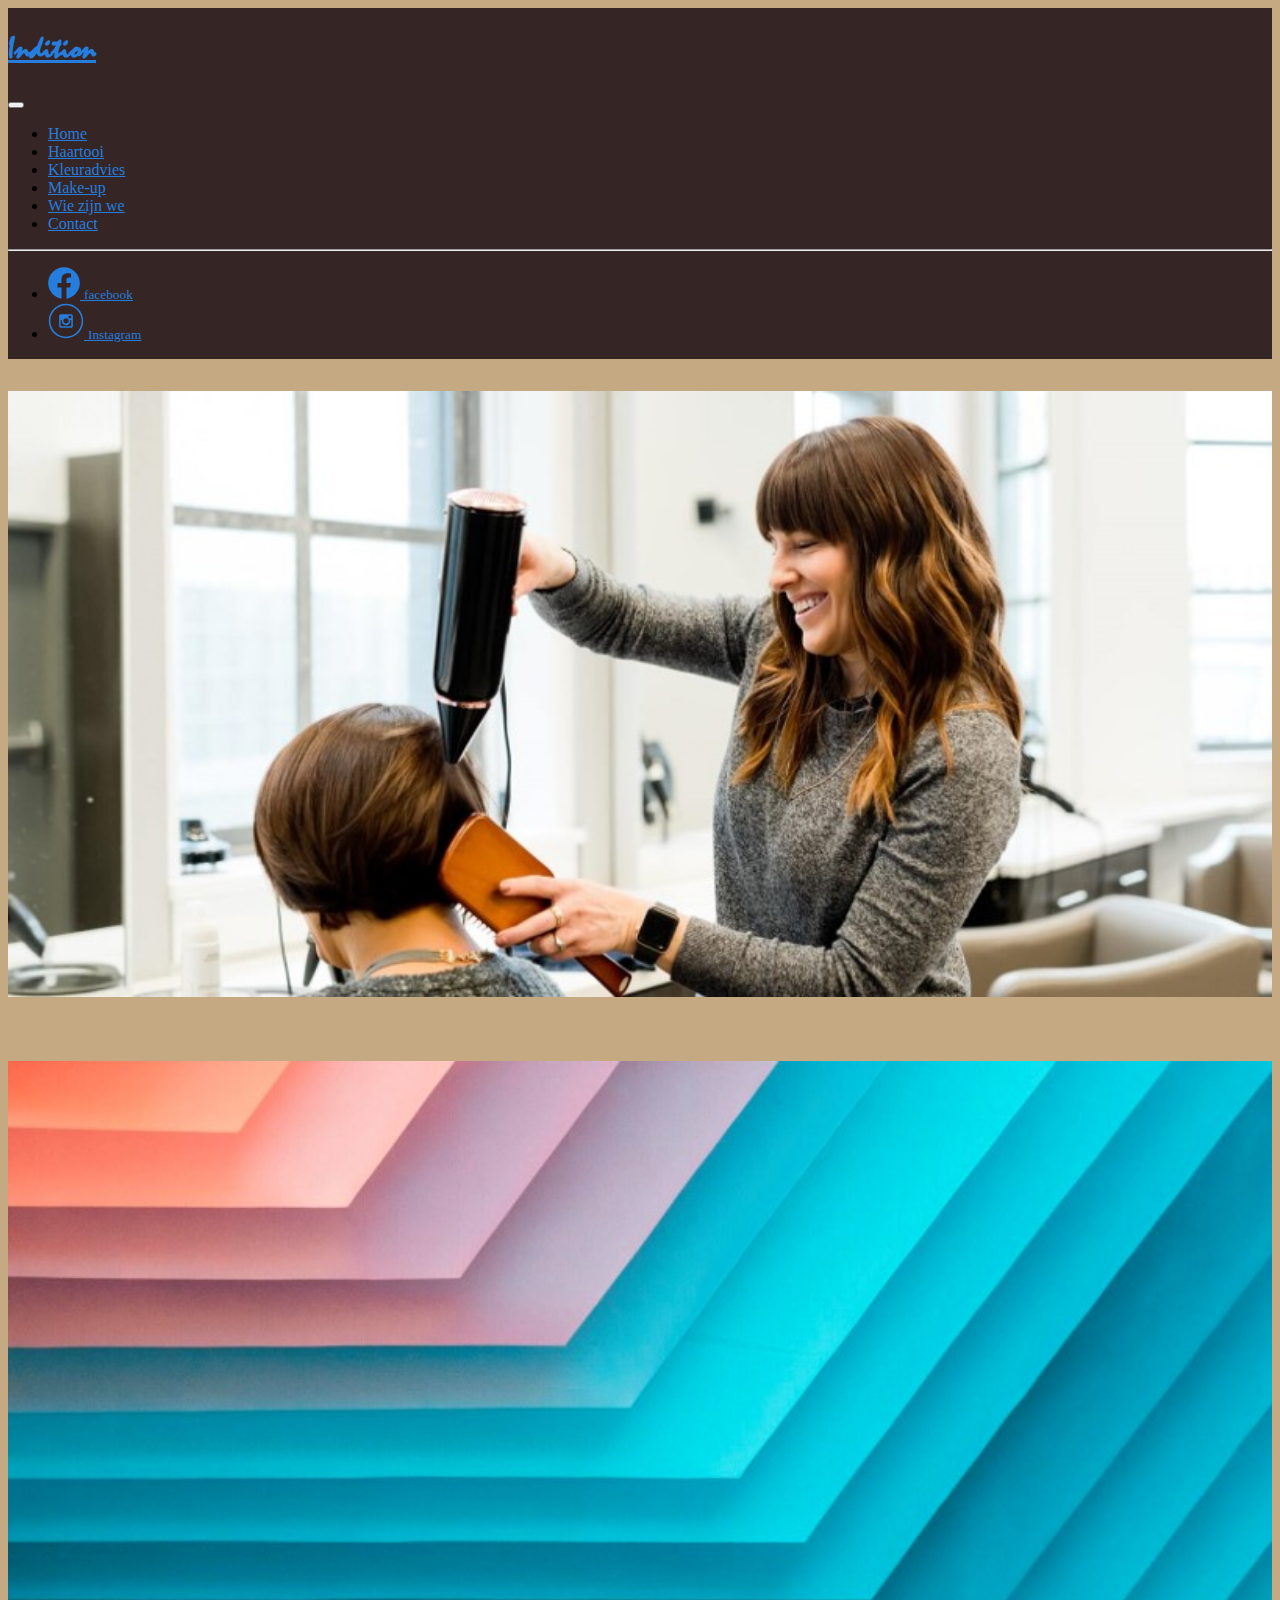
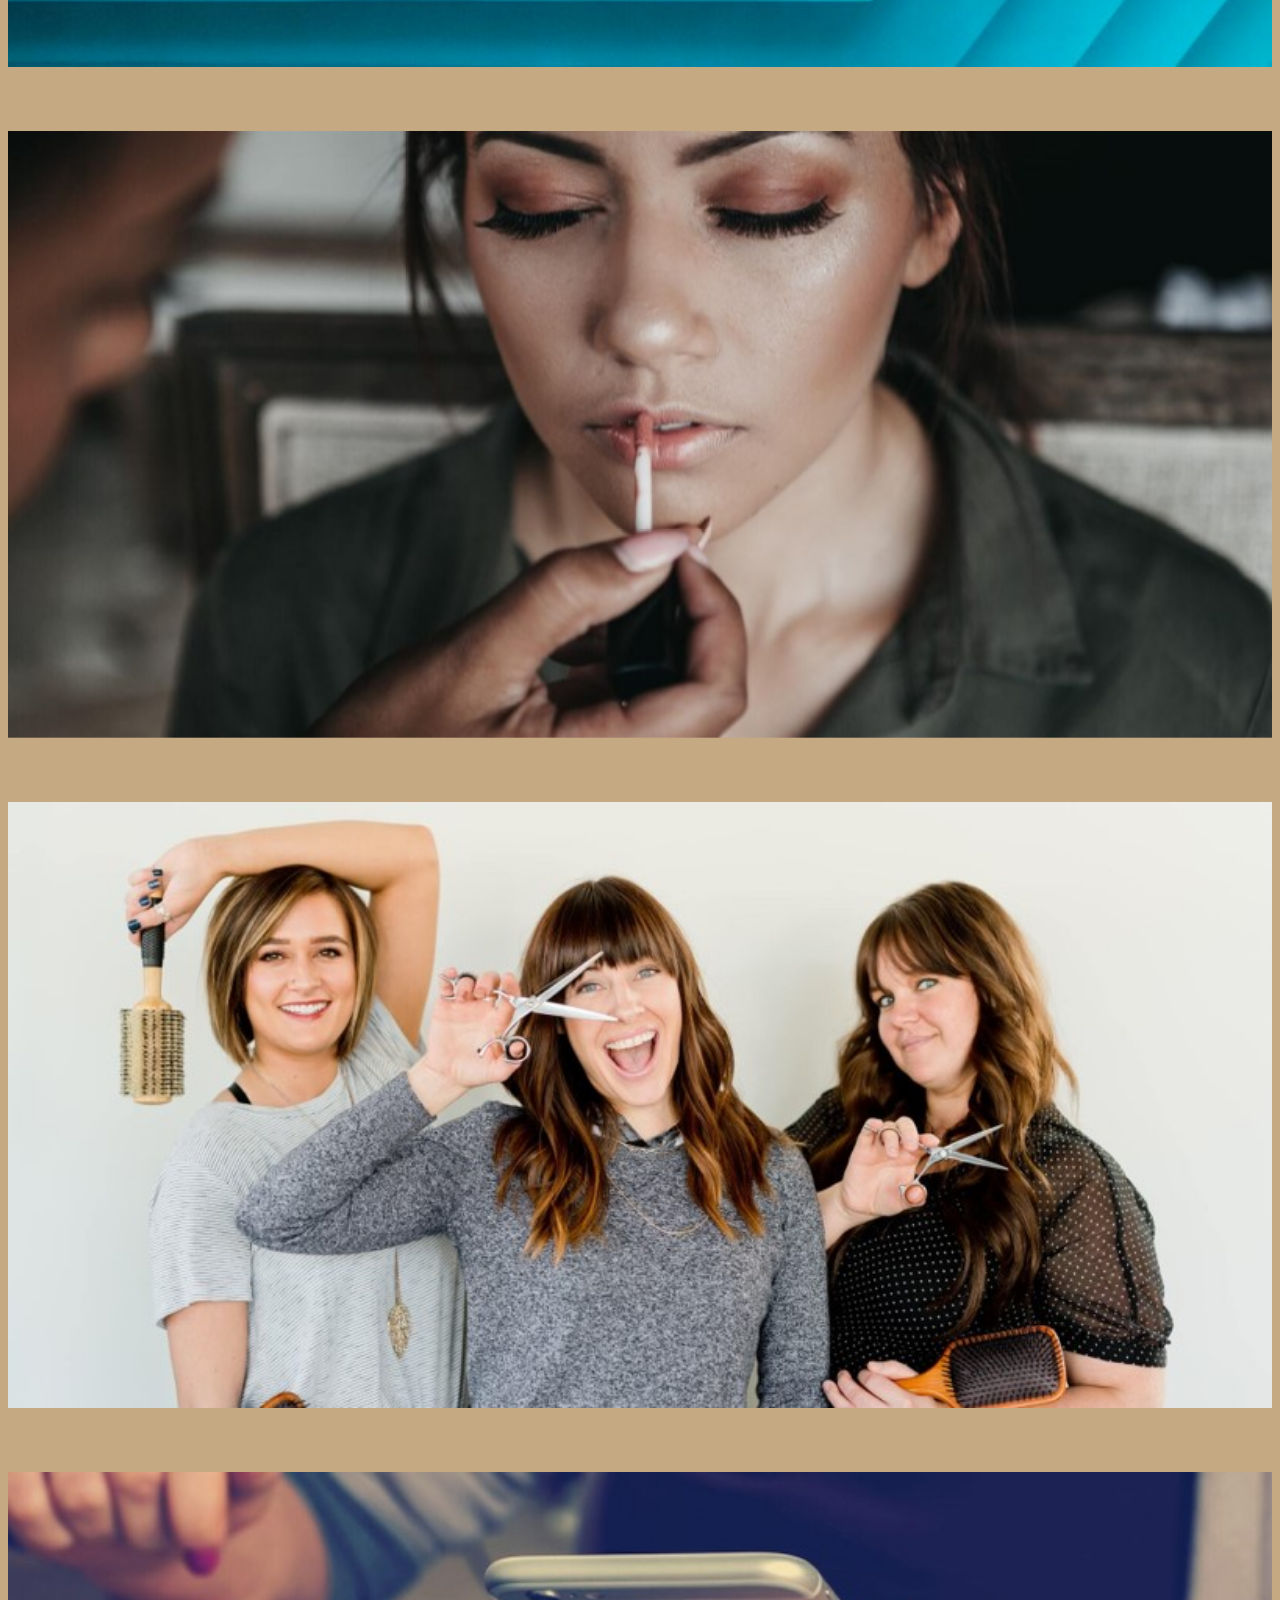
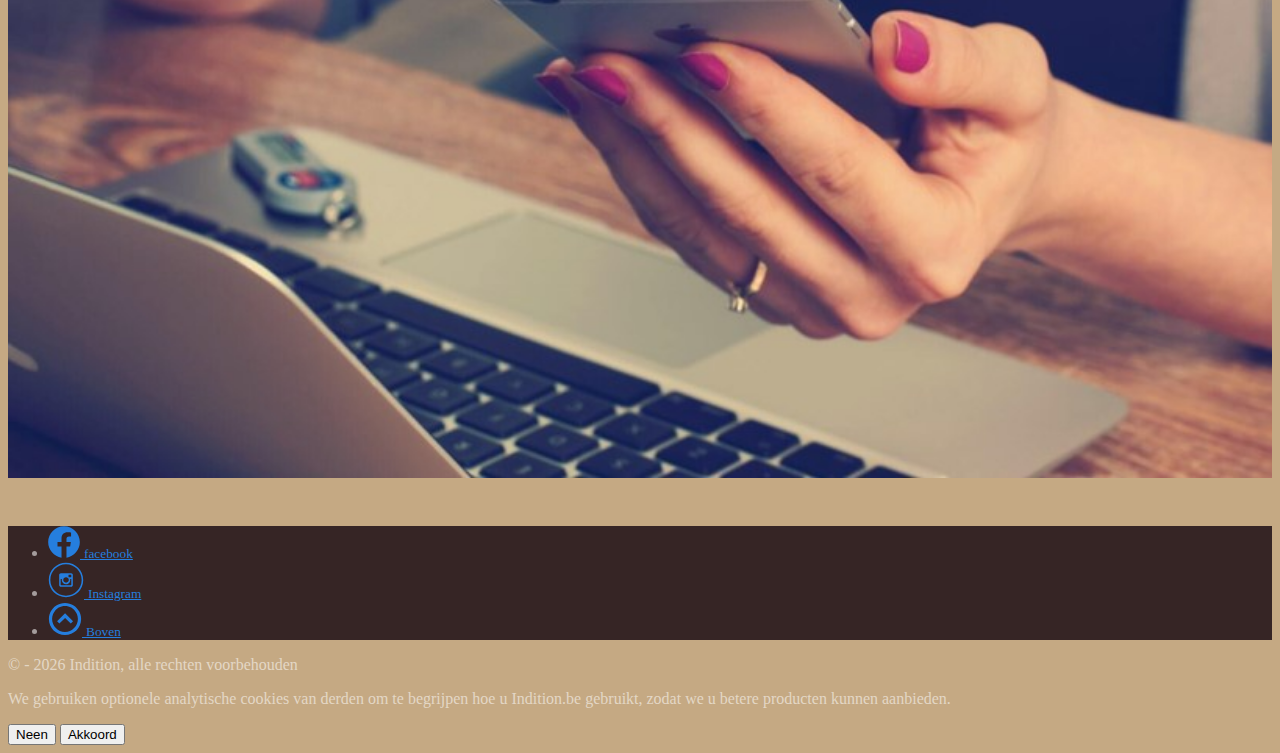
<file: index.html>
<!DOCTYPE html>
<html lang="nl">

<head>
	<title>Welkom - Indition</title>

	<!-- noodzakelijk voor validatie -->
	<meta charset="utf-8">
	<meta name="viewport" content="width=device-width, initial-scale=1, shrink-to-fit=no">

	<!-- SEO-->
	<meta name="Keywords" content="Indition, Kapsalon, Meerhout, Kapper" />
	<meta name="Description" content="Kapsalon Indition in Meerhout, Veldstraat 32" /> <!-- SEO ? -->

	<!-- Global site tag (gtag.js) - Google Analytics -->
	<script async src="https://www.googletagmanager.com/gtag/js?id=G-N91727FTKN"></script>
	<script>
		window.dataLayer = window.dataLayer || [];
		function gtag() { dataLayer.push(arguments); }
	</script>

	<link rel="stylesheet" href="https://cdn.jsdelivr.net/npm/bootstrap@4.5.3/dist/css/bootstrap.min.css"
		integrity="sha384-TX8t27EcRE3e/ihU7zmQxVncDAy5uIKz4rEkgIXeMed4M0jlfIDPvg6uqKI2xXr2" crossorigin="anonymous">

	<link rel="stylesheet" href="css/main.css" type="text/css">

	<!-- Icons -->
	<link rel="shortcut icon" href="indition.ico" />


	<style>
		.container_home {
			position: relative;
			width: 100%;
		}


		.main-afbeelding {
			width: inherit;
			text-align: center;
		}

		.image {
			width: 100%;
			height: auto;

			opacity: 1;
			display: block;
			transition: .5s ease;
			backface-visibility: hidden;
		}

		.middle {
			transition: .5s ease;
			opacity: 0;
			position: absolute;
			top: 50%;
			left: 50%;
			transform: translate(-50%, -50%);
			-ms-transform: translate(-50%, -50%);
			text-align: center;
		}

		.container:hover .image {
			opacity: 0.3;
		}

		.container:hover .middle {
			opacity: 1;
		}

		.text {
			background-color: #362525;
			color: #c5a983;
			font-size: 2rem;
			padding: 2rem 4rem;
		}

		@media screen and (max-width: 576px) {
			.text {
				font-size: 1rem;
				padding: 1rem 2rem;
			}

			.container .middle {
				opacity: 1;
			}
		}
	</style>

</head>

<body id="top">
	<header class="navbar navbar-expand-md navbar-dark">
		<nav class="container-xl flex-wrap flex-md-nowrap" aria-label="Main navigation">
			<a class="navbar-brand p-0 mr-2" href="index.html" aria-label="Indition">
				<h1 class="brand-name">Indition</h1>
			</a>

			<button class="navbar-toggler" type="button" data-toggle="collapse" data-target="#bdNavbar"
				aria-controls="bdNavbar" aria-expanded="false" aria-label="Toggle navigation">
				<span class="navbar-toggler-icon"></span>
			</button>



			<div class="navbar-collapse collapse" id="bdNavbar">
				<ul class="navbar-nav flex-row flex-wrap bd-navbar-nav pt-2 py-md-0">
					<li class="nav-item col-6 col-md-auto">
						<a class="nav-link p-2 active" aria-current="page" href="index.html"
							onclick="ga('send', 'event', 'Navbar', 'Indition');">Home</a>
					</li>
					<li class="nav-item col-6 col-md-auto">
						<a class="nav-link p-2" href="pages/haartooi.html"
							onclick="ga('send', 'event', 'Navbar', 'Haartooi');">Haartooi</a>
					</li>
					<li class="nav-item col-6 col-md-auto">
						<a class="nav-link p-2" href="pages/kleuradvies.html"
							onclick="ga('send', 'event', 'Navbar', 'Kleuradvies');">Kleuradvies</a>
					</li>
					<li class="nav-item col-6 col-md-auto">
						<a class="nav-link p-2" href="pages/makeup.html"
							onclick="ga('send', 'event', 'Navbar', 'Make-up');">Make-up</a>
					</li>
					<li class="nav-item col-6 col-md-auto">
						<a class="nav-link p-2" href="pages/about.html" onclick="ga('send', 'event', 'Navbar', 'Wiezijwe');">Wie
							zijn
							we</a>
					</li>
					<li class="nav-item col-6 col-md-auto">
						<a class="nav-link p-2" href="pages/contact.html"
							onclick="ga('send', 'event', 'Navbar', 'Contact');">Contact</a>
					</li>
				</ul>

				<hr class="d-md-none border container-fluid" style=" padding: 0px">

				<ul class="navbar-nav flex-row flex-wrap ml-md-auto">
					<li class="nav-item col-6 col-md-auto">
						<a class="nav-link p-2" href="https://www.facebook.com/INDITION-337471673202/" target="_blank"
							rel="noopener">
							<svg width="32" height="32" viewBox="0 0 32 32" xmlns="https://www.w3.org/2000/svg" fill-rule="evenodd"
								aria-labelledby="facebook-icon">
								<title>Facebook</title>
								<path fill="currentColor"
									d="M16.0016 0.169922C7.25841 0.169922 0.16983 7.25851 0.16983 16.0017C0.16983 23.9025 5.9585 30.4512 13.5284 31.6434V20.5791H9.50675V16.0017H13.5284V12.5136C13.5284 8.54259 15.8923 6.35284 19.5071 6.35284C21.2392 6.35284 23.0537 6.66159 23.0537 6.66159V10.555H21.0524C19.0891 10.555 18.4747 11.7773 18.4747 13.0298V15.9985H22.8622L22.1607 20.5759H18.4747V31.6403C26.0447 30.4543 31.8333 23.9041 31.8333 16.0017C31.8333 7.25851 24.7447 0.169922 16.0016 0.169922Z" />
							</svg>

							<small class="d-md-none ml-2">facebook</small>
						</a>
					</li>

					<li class="nav-item col-6 col-md-auto">
						<a class="nav-link p-2" href="https://www.instagram.com/" target="_blank" rel="noopener">
							<svg xmlns="https://www.w3.org/2000/svg" width="36" height="36" viewBox="0 0 46 46" role="img"
								fill-rule="evenodd" aria-labelledby="instagram-icon">
								<title>Instagram</title>
								<path fill="currentColor"
									d="M23 3c11.028 0 20 8.972 20 20s-8.972 20-20 20S3 34.028 3 23 11.972 3 23 3m0-2C10.85 1 1 10.85 1 23s9.85 22 22 22 22-9.85 22-22S35.15 1 23 1z M29.76 29.03v-7.373h-1.537c.152.48.23.975.23 1.49 0 .958-.243 1.838-.73 2.647-.485.807-1.146 1.447-1.98 1.918-.834.47-1.744.705-2.73.705-1.495 0-2.773-.514-3.835-1.543-1.062-1.027-1.593-2.27-1.593-3.726 0-.517.076-1.013.228-1.49H16.21v7.373c0 .2.065.37.2.5.13.14.296.2.494.2H29.07c.188 0 .352-.06.488-.2s.202-.3.202-.49zm-3.233-6.064c0-.94-.343-1.743-1.03-2.406-.686-.664-1.515-.996-2.486-.996-.96 0-1.78.332-2.47.996-.68.663-1.03 1.466-1.03 2.406 0 .942.35 1.743 1.03 2.407s1.51.996 2.48.996c.975 0 1.8-.34 2.49-1s1.03-1.47 1.03-2.41zm3.233-4.097v-1.88c0-.22-.076-.4-.23-.56-.15-.158-.336-.235-.556-.235h-1.98c-.22 0-.406.08-.558.233-.15.155-.228.34-.228.552v1.876c0 .22.076.404.228.556s.337.23.558.23h1.98c.22 0 .406-.078.557-.23.16-.15.23-.338.23-.558zm1.98-2.37v12.99c0 .61-.22 1.14-.66 1.58-.44.44-.967.66-1.582.66H16.502c-.614 0-1.142-.22-1.582-.66-.44-.44-.66-.97-.66-1.586V16.5c0-.614.22-1.142.66-1.582.44-.44.967-.66 1.582-.66h12.996c.615 0 1.14.22 1.582.66.44.44.66.967.66 1.58z" />
							</svg>

							<small class="d-md-none ml-2">Instagram</small>
						</a></li>
				</ul>

			</div>
		</nav>
	</header>

	<div class="container container_home">
		<a href="pages/haartooi.html">
			<div class="row">
				<img src="images/hair_main.jpg" alt="Blije kapster aan het werk" class="image" style="width:100%">
				<div class="middle">
					<div class="text">Haartooi</div>
				</div>
			</div>
		</a>
	</div>

	<div class="container container_home">
		<a href="pages/kleuradvies.html">
			<div class="row">
				<img src="images/color_main.jpg" alt="Kleurenpallet" class="image" style="width:100%">
				<div class="middle">
					<div class="text">Kleuradvies</div>
				</div>
			</div>
		</a>
	</div>

	<div class="container container_home">
		<a href="pages/makeup.html">
			<div class="row">
				<img src="images/makeup_main.jpg" alt="Make up aan het aanbrengen bij een klant" class="image"
					style="width:100%">
				<div class="middle">
					<div class="text">Make-up</div>
				</div>
			</div>
		</a>
	</div>

	<div class="container container_home">
		<a href="pages/about.html">
			<div class="row">
				<img src="images/over_ons.jpg" alt="Ons team" class="image" style="width:100%">
				<div class="middle">
					<div class="text">Wie zijn we</div>
				</div>
			</div>
		</a>
	</div>

	<div class="container container_home">
		<a href="pages/contact.html">
			<div class="row">
				<img src="images/Contact_main.jpg" alt="Mobiele telefoon en laptop" class="image" style="width:100%">
				<div class="middle">
					<div class="text">Contact</div>
				</div>
			</div>
		</a>
	</div>


	<footer class="footer navbar-dark">
		<div class="iconbar-footer container-fluid">

			<ul class="navbar-nav flex-row flex-wrap pt-2 py-md-0 justify-content-center">


				<li class="nav-item">
					<a class="nav-link p-2" href="https://www.facebook.com/INDITION-337471673202/" target="_blank" rel="noopener">

						<svg width="32" height="32" viewBox="0 0 32 32" xmlns="https://www.w3.org/2000/svg" fill-rule="evenodd"
							aria-labelledby="facebook-icon">
							<title id="facebook-icon">Facebook</title>
							<path fill="currentColor"
								d="M16.0016 0.169922C7.25841 0.169922 0.16983 7.25851 0.16983 16.0017C0.16983 23.9025 5.9585 30.4512 13.5284 31.6434V20.5791H9.50675V16.0017H13.5284V12.5136C13.5284 8.54259 15.8923 6.35284 19.5071 6.35284C21.2392 6.35284 23.0537 6.66159 23.0537 6.66159V10.555H21.0524C19.0891 10.555 18.4747 11.7773 18.4747 13.0298V15.9985H22.8622L22.1607 20.5759H18.4747V31.6403C26.0447 30.4543 31.8333 23.9041 31.8333 16.0017C31.8333 7.25851 24.7447 0.169922 16.0016 0.169922Z" />
						</svg>

						<small class="ml-2 visibility">facebook</small>
					</a>
				</li>

				<li class="nav-item">
					<a class="nav-link p-2 f-item" href="https://www.instagram.com/" target="_blank" rel="noopener">
						<svg xmlns="https://www.w3.org/2000/svg" width="36" height="36" viewBox="0 0 46 46" role="img"
							fill-rule="evenodd" aria-labelledby="instagram-icon">
							<title id="instagram-icon">Instagram</title>
							<path fill="currentColor"
								d="M23 3c11.028 0 20 8.972 20 20s-8.972 20-20 20S3 34.028 3 23 11.972 3 23 3m0-2C10.85 1 1 10.85 1 23s9.85 22 22 22 22-9.85 22-22S35.15 1 23 1z M29.76 29.03v-7.373h-1.537c.152.48.23.975.23 1.49 0 .958-.243 1.838-.73 2.647-.485.807-1.146 1.447-1.98 1.918-.834.47-1.744.705-2.73.705-1.495 0-2.773-.514-3.835-1.543-1.062-1.027-1.593-2.27-1.593-3.726 0-.517.076-1.013.228-1.49H16.21v7.373c0 .2.065.37.2.5.13.14.296.2.494.2H29.07c.188 0 .352-.06.488-.2s.202-.3.202-.49zm-3.233-6.064c0-.94-.343-1.743-1.03-2.406-.686-.664-1.515-.996-2.486-.996-.96 0-1.78.332-2.47.996-.68.663-1.03 1.466-1.03 2.406 0 .942.35 1.743 1.03 2.407s1.51.996 2.48.996c.975 0 1.8-.34 2.49-1s1.03-1.47 1.03-2.41zm3.233-4.097v-1.88c0-.22-.076-.4-.23-.56-.15-.158-.336-.235-.556-.235h-1.98c-.22 0-.406.08-.558.233-.15.155-.228.34-.228.552v1.876c0 .22.076.404.228.556s.337.23.558.23h1.98c.22 0 .406-.078.557-.23.16-.15.23-.338.23-.558zm1.98-2.37v12.99c0 .61-.22 1.14-.66 1.58-.44.44-.967.66-1.582.66H16.502c-.614 0-1.142-.22-1.582-.66-.44-.44-.66-.97-.66-1.586V16.5c0-.614.22-1.142.66-1.582.44-.44.967-.66 1.582-.66h12.996c.615 0 1.14.22 1.582.66.44.44.66.967.66 1.58z" />
						</svg>

						<small class="ml-2 visibility">Instagram</small>
					</a>
				</li>
				<li class="nav-item">
					<a class="nav-link p-2 f-item" href="#top">
						<svg width="34" height="34" viewBox="0 0 29 29" fill="none" xmlns="https://www.w3.org/2000/svg">
							<path
								d="M14.5691 9.6875L21.375 16.4934L19.4305 18.4379L14.5691 13.5766L9.70774 18.4379L7.76319 16.4934L14.5691 9.6875Z"
								fill="currentColor" />
							<path fill-rule="evenodd" clip-rule="evenodd"
								d="M14.5 28.25C6.90608 28.25 0.749998 22.0939 0.75 14.5C0.750002 6.90608 6.90609 0.749998 14.5 0.75C22.0939 0.750002 28.25 6.90609 28.25 14.5C28.25 22.0939 22.0939 28.25 14.5 28.25ZM14.5 25.5C8.42487 25.5 3.5 20.5751 3.5 14.5C3.5 8.42486 8.42487 3.5 14.5 3.5C20.5751 3.5 25.5 8.42487 25.5 14.5C25.5 20.5751 20.5751 25.5 14.5 25.5Z"
								fill="currentColor" />
						</svg>
						<small class="ml-2 visibility">Boven</small></a>
				</li>
			</ul>
		</div>
		<div class="text-center m-2">&copy; <span id="jaargang"></span> <span class="font-mitral">Indition</span>, alle
			rechten voorbehouden</div>

		<div class="fixed-bottom p-4">
			<div class="toast bg-dark text-white w-100 mw-100 hide" role="alert" data-autohide="false">
				<div class="toast-body p-4 d-flex flex-column">
					<p title="Cookie consent">We gebruiken optionele analytische cookies van derden om te begrijpen hoe u
						Indition.be gebruikt, zodat we u betere producten kunnen aanbieden.
					</p>
					<div class="ml-auto float-right">
						<button type="button" class="btn btn-outline-light mr-3" id="btnDeny">
							Neen
						</button>
						<button type="button" class="btn btn-light" id="btnAccept">
							Akkoord
						</button>
					</div>
				</div>
			</div>
		</div>


	</footer>

	<script src="https://code.jquery.com/jquery-3.5.1.slim.min.js"
		integrity="sha384-DfXdz2htPH0lsSSs5nCTpuj/zy4C+OGpamoFVy38MVBnE+IbbVYUew+OrCXaRkfj"
		crossorigin="anonymous"></script>
	<script src="https://cdn.jsdelivr.net/npm/bootstrap@4.5.3/dist/js/bootstrap.bundle.min.js"
		integrity="sha384-ho+j7jyWK8fNQe+A12Hb8AhRq26LrZ/JpcUGGOn+Y7RsweNrtN/tE3MoK7ZeZDyx"
		crossorigin="anonymous"></script>

	<script src="js/main.js"></script>
</body>

</html>
</file>
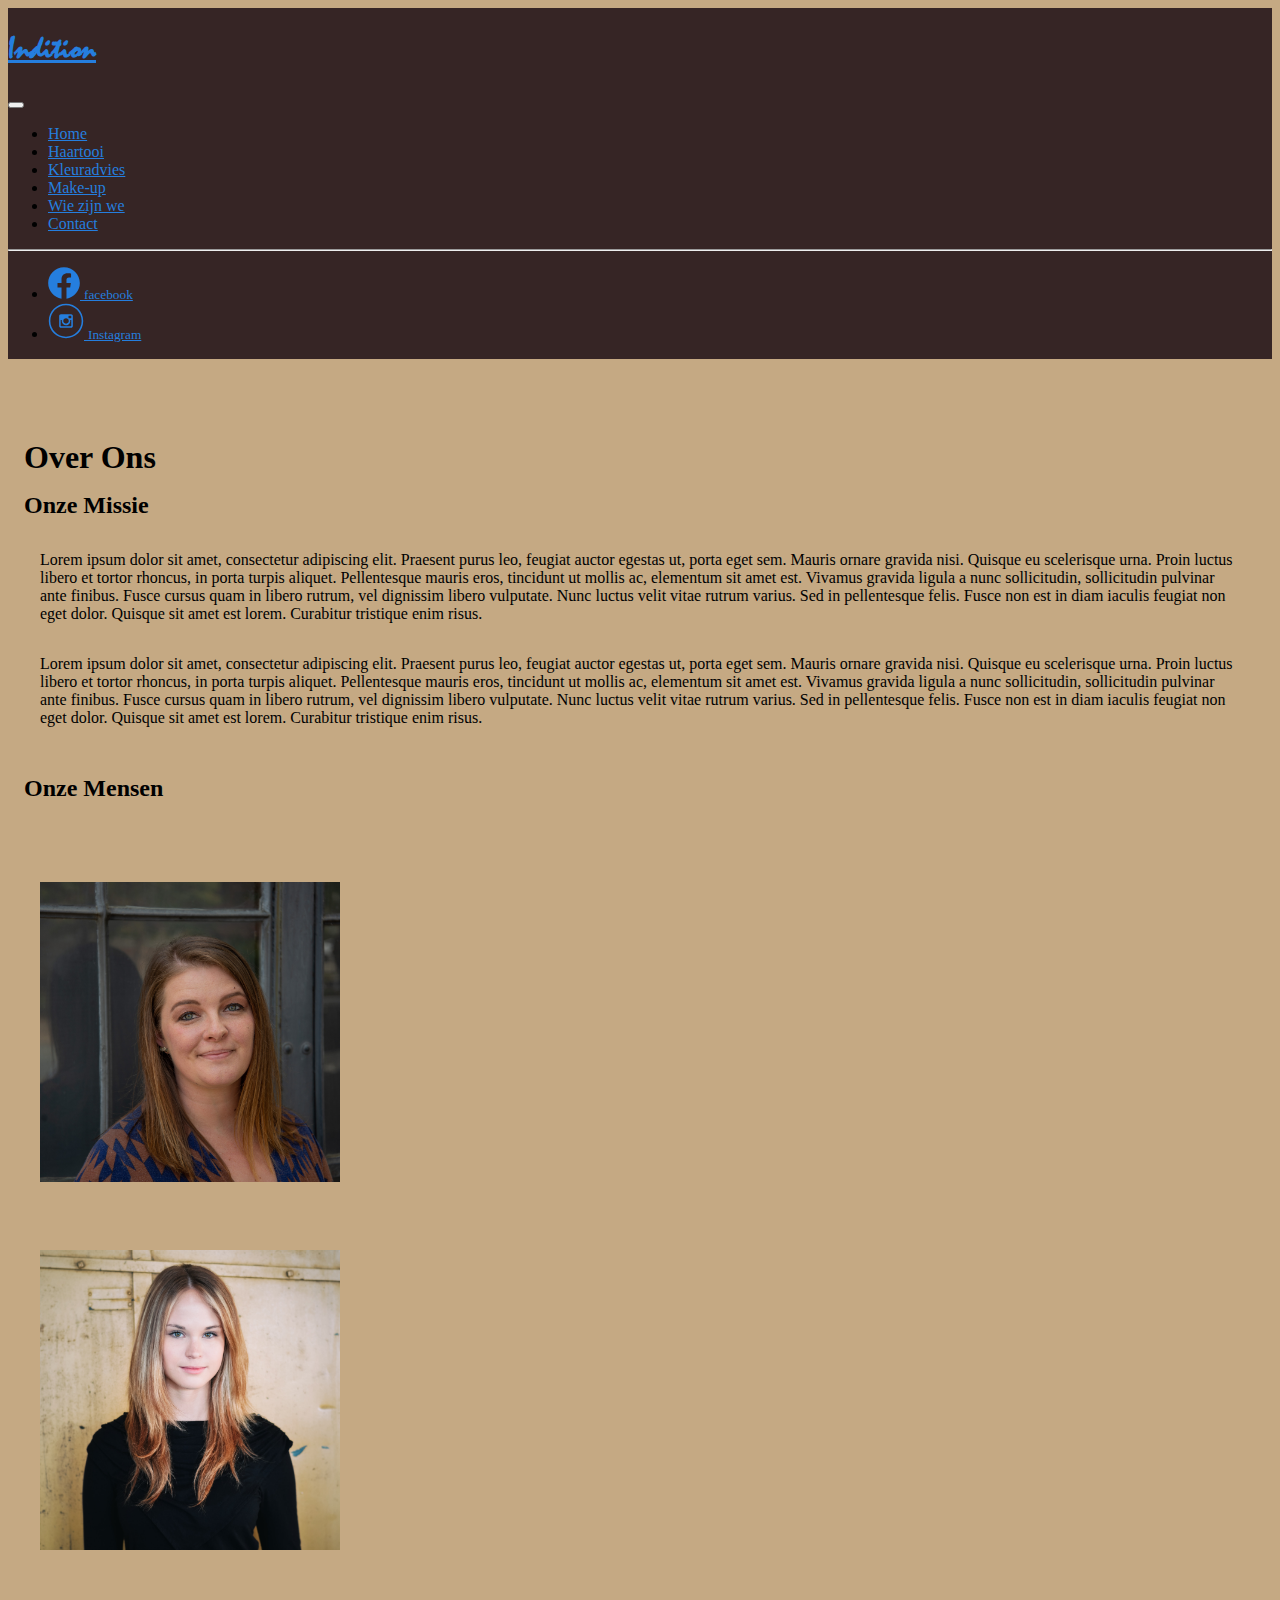
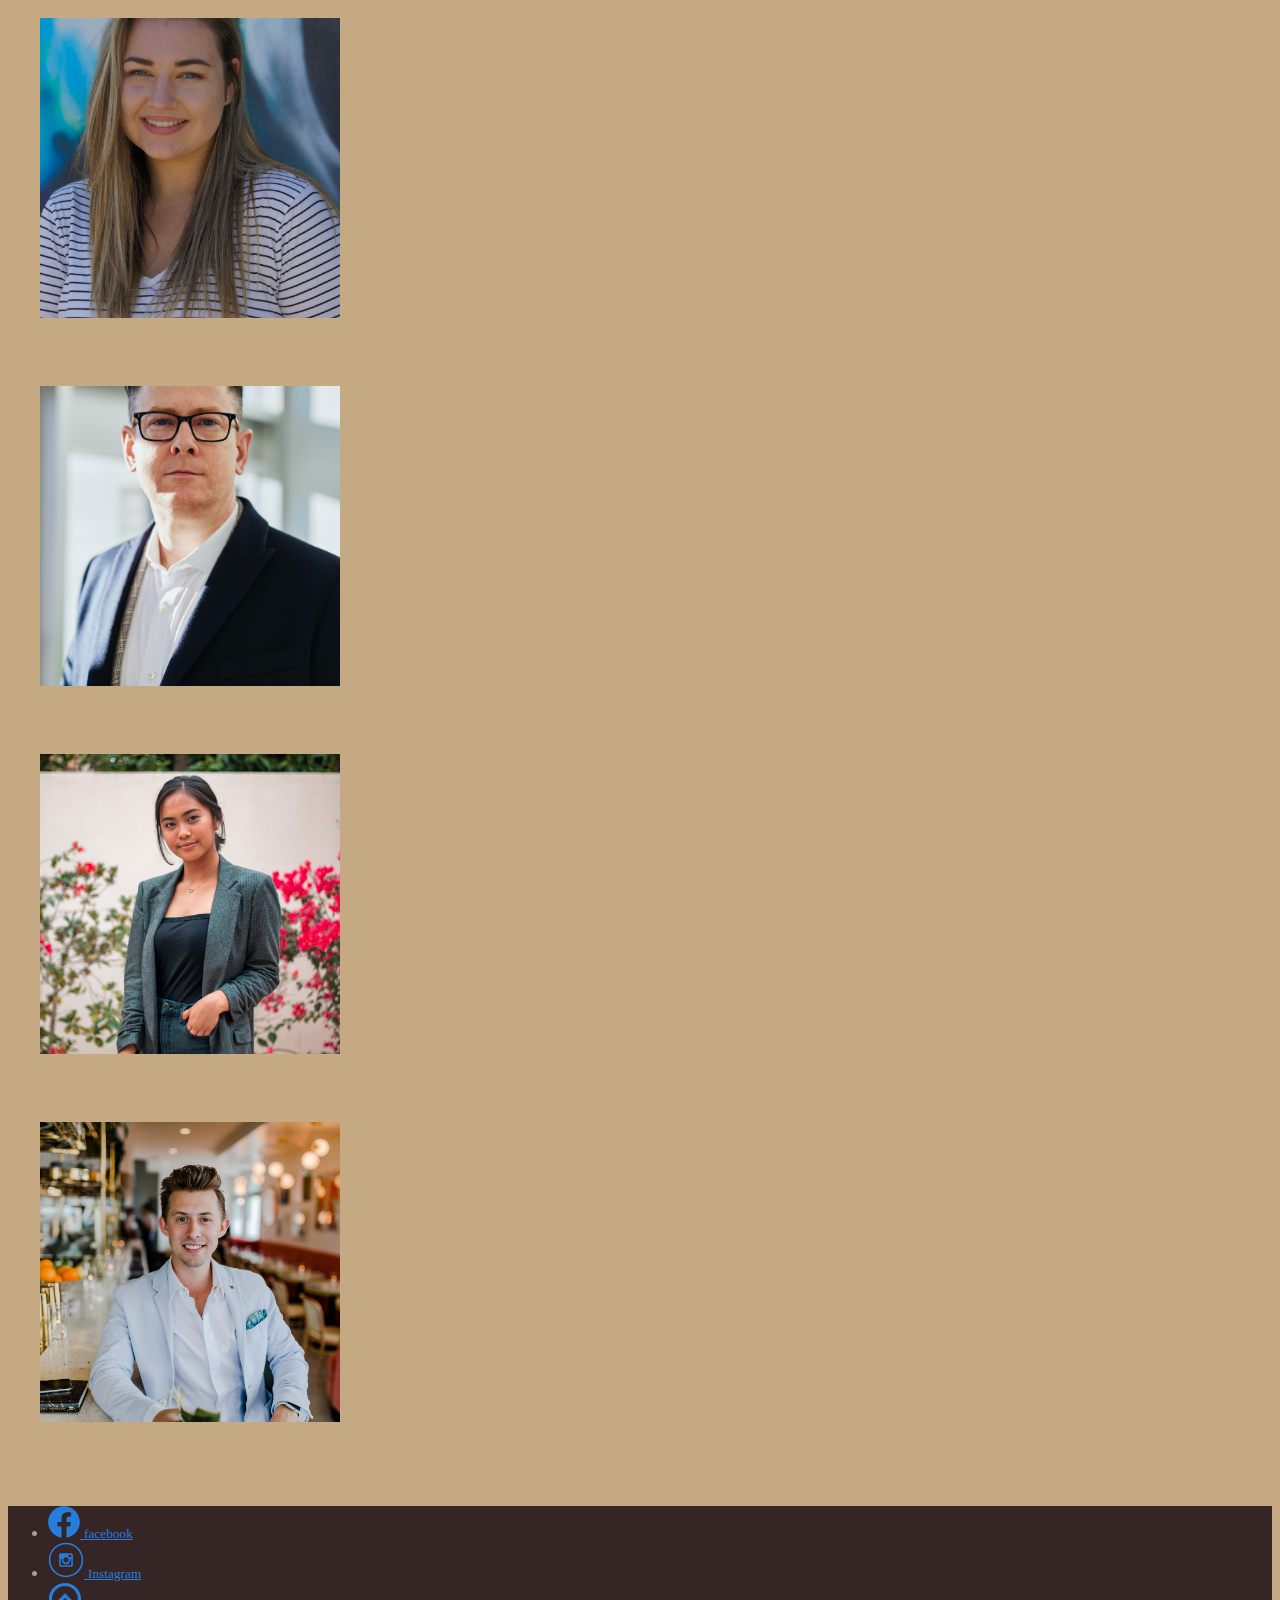
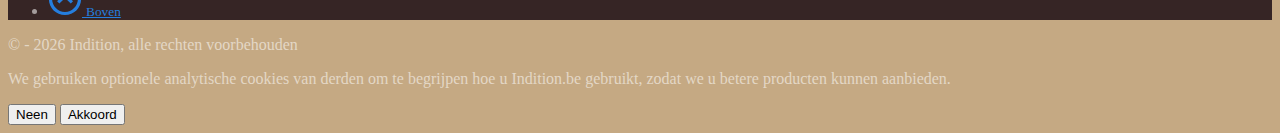
<file: pages/about.html>
<!DOCTYPE html>
<html lang="nl">

<head>
	<title>Wie zijn we - Indition</title>

	<!-- noodzakelijk voor validatie -->
	<meta charset="utf-8">
	<meta name="viewport" content="width=device-width, initial-scale=1, shrink-to-fit=no">

	<!-- SEO-->
	<meta name="Keywords" content="Indition, Kapsalon, Meerhout, Kapper" />
	<meta name="Description" content="Kapsalon Indition in Meerhout, Veldstraat 32" /> <!-- SEO ? -->

	<!-- Global site tag (gtag.js) - Google Analytics -->
	<script async src="https://www.googletagmanager.com/gtag/js?id=G-N91727FTKN"></script>
	<script>
		window.dataLayer = window.dataLayer || [];
		function gtag() { dataLayer.push(arguments); }
	</script>



	<link rel="stylesheet" href="https://cdn.jsdelivr.net/npm/bootstrap@4.5.3/dist/css/bootstrap.min.css"
		integrity="sha384-TX8t27EcRE3e/ihU7zmQxVncDAy5uIKz4rEkgIXeMed4M0jlfIDPvg6uqKI2xXr2" crossorigin="anonymous">

	<link rel="stylesheet" href="../css/main.css" type="text/css">
	<link rel="stylesheet" href="../css/evelien.css" type="text/css">
	<!-- Icons -->
	<link rel="shortcut icon" href="../indition.ico" />
</head>

<body>
	<header class="navbar navbar-expand-md navbar-dark">
		<nav class="container-xl flex-wrap flex-md-nowrap" aria-label="Main navigation">
			<a class="navbar-brand p-0 mr-2" href="../index.html" aria-label="Indition">
				<h1 class="brand-name">Indition</h1>
			</a>

			<button class="navbar-toggler" type="button" data-toggle="collapse" data-target="#bdNavbar"
				aria-controls="bdNavbar" aria-expanded="false" aria-label="Toggle navigation">
				<span class="navbar-toggler-icon"></span>
			</button>



			<div class="navbar-collapse collapse" id="bdNavbar">
				<ul class="navbar-nav flex-row flex-wrap bd-navbar-nav pt-2 py-md-0">
					<li class="nav-item col-6 col-md-auto">
						<a class="nav-link p-2 active" aria-current="page" href="../index.html"
							onclick="ga('send', 'event', 'Navbar', 'Indition');">Home</a>
					</li>
					<li class="nav-item col-6 col-md-auto">
						<a class="nav-link p-2" href="haartooi.html"
							onclick="ga('send', 'event', 'Navbar', 'Haartooi');">Haartooi</a>
					</li>
					<li class="nav-item col-6 col-md-auto">
						<a class="nav-link p-2" href="kleuradvies.html"
							onclick="ga('send', 'event', 'Navbar', 'Kleuradvies');">Kleuradvies</a>
					</li>
					<li class="nav-item col-6 col-md-auto">
						<a class="nav-link p-2" href="makeup.html" onclick="ga('send', 'event', 'Navbar', 'Make-up');">Make-up</a>
					</li>
					<li class="nav-item col-6 col-md-auto">
						<a class="nav-link p-2" href="about.html" onclick="ga('send', 'event', 'Navbar', 'Wiezijwe');">Wie zijn
							we</a>
					</li>
					<li class="nav-item col-6 col-md-auto">
						<a class="nav-link p-2" href="contact.html" onclick="ga('send', 'event', 'Navbar', 'Contact');">Contact</a>
					</li>
				</ul>

				<hr class="d-md-none border container-fluid" style=" padding: 0px">

				<ul class="navbar-nav flex-row flex-wrap ml-md-auto">
					<li class="nav-item col-6 col-md-auto">
						<a class="nav-link p-2" href="https://www.facebook.com/INDITION-337471673202/" target="_blank"
							rel="noopener">
							<svg width="32" height="32" viewBox="0 0 32 32" xmlns="https://www.w3.org/2000/svg" fill-rule="evenodd"
								aria-labelledby="facebook-icon">
								<title>Facebook</title>
								<path fill="currentColor"
									d="M16.0016 0.169922C7.25841 0.169922 0.16983 7.25851 0.16983 16.0017C0.16983 23.9025 5.9585 30.4512 13.5284 31.6434V20.5791H9.50675V16.0017H13.5284V12.5136C13.5284 8.54259 15.8923 6.35284 19.5071 6.35284C21.2392 6.35284 23.0537 6.66159 23.0537 6.66159V10.555H21.0524C19.0891 10.555 18.4747 11.7773 18.4747 13.0298V15.9985H22.8622L22.1607 20.5759H18.4747V31.6403C26.0447 30.4543 31.8333 23.9041 31.8333 16.0017C31.8333 7.25851 24.7447 0.169922 16.0016 0.169922Z" />
							</svg>

							<small class="d-md-none ml-2">facebook</small>
						</a>
					</li>

					<li class="nav-item col-6 col-md-auto">
						<a class="nav-link p-2" href="https://www.instagram.com/" target="_blank" rel="noopener">
							<svg xmlns="https://www.w3.org/2000/svg" width="36" height="36" viewBox="0 0 46 46" role="img"
								fill-rule="evenodd" aria-labelledby="instagram-icon">
								<title>Instagram</title>
								<path fill="currentColor"
									d="M23 3c11.028 0 20 8.972 20 20s-8.972 20-20 20S3 34.028 3 23 11.972 3 23 3m0-2C10.85 1 1 10.85 1 23s9.85 22 22 22 22-9.85 22-22S35.15 1 23 1z M29.76 29.03v-7.373h-1.537c.152.48.23.975.23 1.49 0 .958-.243 1.838-.73 2.647-.485.807-1.146 1.447-1.98 1.918-.834.47-1.744.705-2.73.705-1.495 0-2.773-.514-3.835-1.543-1.062-1.027-1.593-2.27-1.593-3.726 0-.517.076-1.013.228-1.49H16.21v7.373c0 .2.065.37.2.5.13.14.296.2.494.2H29.07c.188 0 .352-.06.488-.2s.202-.3.202-.49zm-3.233-6.064c0-.94-.343-1.743-1.03-2.406-.686-.664-1.515-.996-2.486-.996-.96 0-1.78.332-2.47.996-.68.663-1.03 1.466-1.03 2.406 0 .942.35 1.743 1.03 2.407s1.51.996 2.48.996c.975 0 1.8-.34 2.49-1s1.03-1.47 1.03-2.41zm3.233-4.097v-1.88c0-.22-.076-.4-.23-.56-.15-.158-.336-.235-.556-.235h-1.98c-.22 0-.406.08-.558.233-.15.155-.228.34-.228.552v1.876c0 .22.076.404.228.556s.337.23.558.23h1.98c.22 0 .406-.078.557-.23.16-.15.23-.338.23-.558zm1.98-2.37v12.99c0 .61-.22 1.14-.66 1.58-.44.44-.967.66-1.582.66H16.502c-.614 0-1.142-.22-1.582-.66-.44-.44-.66-.97-.66-1.586V16.5c0-.614.22-1.142.66-1.582.44-.44.967-.66 1.582-.66h12.996c.615 0 1.14.22 1.582.66.44.44.66.967.66 1.58z" />
							</svg>

							<small class="d-md-none ml-2">Instagram</small>
						</a></li>
				</ul>

			</div>
		</nav>
	</header>
	<div class="container" id="evelien">
		<div class="row">
			<div class="col">
				<h1>Over Ons</h1>
				<h2>Onze Missie</h2>
				<p>Lorem ipsum dolor sit amet, consectetur adipiscing elit. Praesent purus leo, feugiat auctor egestas
					ut, porta eget sem. Mauris ornare gravida nisi. Quisque eu scelerisque urna. Proin luctus libero et
					tortor rhoncus, in porta turpis aliquet. Pellentesque mauris eros, tincidunt ut mollis ac, elementum
					sit amet est. Vivamus gravida ligula a nunc sollicitudin, sollicitudin pulvinar ante finibus. Fusce
					cursus quam in libero rutrum, vel dignissim libero vulputate. Nunc luctus velit vitae rutrum varius.
					Sed in pellentesque felis. Fusce non est in diam iaculis feugiat non eget dolor. Quisque sit amet
					est lorem. Curabitur tristique enim risus.</p>
				<p>Lorem ipsum dolor sit amet, consectetur adipiscing elit. Praesent purus leo, feugiat auctor egestas
					ut, porta eget sem. Mauris ornare gravida nisi. Quisque eu scelerisque urna. Proin luctus libero et
					tortor rhoncus, in porta turpis aliquet. Pellentesque mauris eros, tincidunt ut mollis ac, elementum
					sit amet est. Vivamus gravida ligula a nunc sollicitudin, sollicitudin pulvinar ante finibus. Fusce
					cursus quam in libero rutrum, vel dignissim libero vulputate. Nunc luctus velit vitae rutrum varius.
					Sed in pellentesque felis. Fusce non est in diam iaculis feugiat non eget dolor. Quisque sit amet
					est lorem. Curabitur tristique enim risus.</p>
			</div>
		</div>
		<div class="row">
			<h2>Onze Mensen</h2>
		</div>
		<div class="row" id="about_img">
			<div class="col-md-4 col-sm-6 col-xs-12"><img class="img-fluid" src="../images/medewerker_1.jpg"
					alt="Foto medewerker"></div>
			<div class="col-md-4 col-sm-6 col-xs-12"><img class="img-fluid" src="../images/medewerker_2.jpg"
					alt="Foto medewerker"></div>
			<div class="col-md-4 col-sm-6 col-xs-12"><img class="img-fluid" src="../images/medewerker_3.jpg"
					alt="Foto medewerker"></div>
			<div class="col-md-4 col-sm-6 col-xs-12"><img class="img-fluid" src="../images/medewerker_4.jpg"
					alt="Foto medewerker"></div>
			<div class="col-md-4 col-sm-6 col-xs-12"><img class="img-fluid" src="../images/medewerker_5.jpg"
					alt="Foto medewerker"></div>
			<div class="col-md-4 col-sm-6 col-xs-12"><img class="img-fluid" src="../images/medewerker_6.jpg"
					alt="Foto medewerker"></div>
		</div>
	</div>

	<footer class="footer navbar-dark">
		<div class="iconbar-footer container-fluid">

			<ul class="navbar-nav flex-row flex-wrap pt-2 py-md-0 justify-content-center">


				<li class="nav-item">
					<a class="nav-link p-2" href="https://www.facebook.com/INDITION-337471673202/" target="_blank" rel="noopener">

						<svg width="32" height="32" viewBox="0 0 32 32" xmlns="https://www.w3.org/2000/svg" fill-rule="evenodd"
							aria-labelledby="facebook-icon">
							<title id="facebook-icon">Facebook</title>
							<path fill="currentColor"
								d="M16.0016 0.169922C7.25841 0.169922 0.16983 7.25851 0.16983 16.0017C0.16983 23.9025 5.9585 30.4512 13.5284 31.6434V20.5791H9.50675V16.0017H13.5284V12.5136C13.5284 8.54259 15.8923 6.35284 19.5071 6.35284C21.2392 6.35284 23.0537 6.66159 23.0537 6.66159V10.555H21.0524C19.0891 10.555 18.4747 11.7773 18.4747 13.0298V15.9985H22.8622L22.1607 20.5759H18.4747V31.6403C26.0447 30.4543 31.8333 23.9041 31.8333 16.0017C31.8333 7.25851 24.7447 0.169922 16.0016 0.169922Z" />
						</svg>

						<small class="ml-2 visibility">facebook</small>
					</a>
				</li>

				<li class="nav-item">
					<a class="nav-link p-2 f-item" href="https://www.instagram.com/" target="_blank" rel="noopener">
						<svg xmlns="https://www.w3.org/2000/svg" width="36" height="36" viewBox="0 0 46 46" role="img"
							fill-rule="evenodd" aria-labelledby="instagram-icon">
							<title id="instagram-icon">Instagram</title>
							<path fill="currentColor"
								d="M23 3c11.028 0 20 8.972 20 20s-8.972 20-20 20S3 34.028 3 23 11.972 3 23 3m0-2C10.85 1 1 10.85 1 23s9.85 22 22 22 22-9.85 22-22S35.15 1 23 1z M29.76 29.03v-7.373h-1.537c.152.48.23.975.23 1.49 0 .958-.243 1.838-.73 2.647-.485.807-1.146 1.447-1.98 1.918-.834.47-1.744.705-2.73.705-1.495 0-2.773-.514-3.835-1.543-1.062-1.027-1.593-2.27-1.593-3.726 0-.517.076-1.013.228-1.49H16.21v7.373c0 .2.065.37.2.5.13.14.296.2.494.2H29.07c.188 0 .352-.06.488-.2s.202-.3.202-.49zm-3.233-6.064c0-.94-.343-1.743-1.03-2.406-.686-.664-1.515-.996-2.486-.996-.96 0-1.78.332-2.47.996-.68.663-1.03 1.466-1.03 2.406 0 .942.35 1.743 1.03 2.407s1.51.996 2.48.996c.975 0 1.8-.34 2.49-1s1.03-1.47 1.03-2.41zm3.233-4.097v-1.88c0-.22-.076-.4-.23-.56-.15-.158-.336-.235-.556-.235h-1.98c-.22 0-.406.08-.558.233-.15.155-.228.34-.228.552v1.876c0 .22.076.404.228.556s.337.23.558.23h1.98c.22 0 .406-.078.557-.23.16-.15.23-.338.23-.558zm1.98-2.37v12.99c0 .61-.22 1.14-.66 1.58-.44.44-.967.66-1.582.66H16.502c-.614 0-1.142-.22-1.582-.66-.44-.44-.66-.97-.66-1.586V16.5c0-.614.22-1.142.66-1.582.44-.44.967-.66 1.582-.66h12.996c.615 0 1.14.22 1.582.66.44.44.66.967.66 1.58z" />
						</svg>

						<small class="ml-2 visibility">Instagram</small>
					</a>
				</li>
				<li class="nav-item">
					<a class="nav-link p-2 f-item" href="#top">
						<svg width="34" height="34" viewBox="0 0 29 29" fill="none" xmlns="https://www.w3.org/2000/svg">
							<path
								d="M14.5691 9.6875L21.375 16.4934L19.4305 18.4379L14.5691 13.5766L9.70774 18.4379L7.76319 16.4934L14.5691 9.6875Z"
								fill="currentColor" />
							<path fill-rule="evenodd" clip-rule="evenodd"
								d="M14.5 28.25C6.90608 28.25 0.749998 22.0939 0.75 14.5C0.750002 6.90608 6.90609 0.749998 14.5 0.75C22.0939 0.750002 28.25 6.90609 28.25 14.5C28.25 22.0939 22.0939 28.25 14.5 28.25ZM14.5 25.5C8.42487 25.5 3.5 20.5751 3.5 14.5C3.5 8.42486 8.42487 3.5 14.5 3.5C20.5751 3.5 25.5 8.42487 25.5 14.5C25.5 20.5751 20.5751 25.5 14.5 25.5Z"
								fill="currentColor" />
						</svg>
						<small class="ml-2 visibility">Boven</small></a>
				</li>
			</ul>
		</div>
		<div class="text-center m-2">&copy; <span id="jaargang"></span> <span class="font-mitral">Indition</span>, alle
			rechten voorbehouden</div>

		<div class="fixed-bottom p-4">
			<div class="toast bg-dark text-white w-100 mw-100 hide" role="alert" data-autohide="false">
				<div class="toast-body p-4 d-flex flex-column">
					<p title="Cookie consent">We gebruiken optionele analytische cookies van derden om te begrijpen hoe u
						Indition.be gebruikt, zodat we u betere producten kunnen aanbieden.
					</p>
					<div class="ml-auto float-right">
						<button type="button" class="btn btn-outline-light mr-3" id="btnDeny">
							Neen
						</button>
						<button type="button" class="btn btn-light" id="btnAccept">
							Akkoord
						</button>
					</div>
				</div>
			</div>
		</div>


	</footer>

	<script src="https://code.jquery.com/jquery-3.5.1.slim.min.js"
		integrity="sha384-DfXdz2htPH0lsSSs5nCTpuj/zy4C+OGpamoFVy38MVBnE+IbbVYUew+OrCXaRkfj"
		crossorigin="anonymous"></script>
	<script src="https://cdn.jsdelivr.net/npm/bootstrap@4.5.3/dist/js/bootstrap.bundle.min.js"
		integrity="sha384-ho+j7jyWK8fNQe+A12Hb8AhRq26LrZ/JpcUGGOn+Y7RsweNrtN/tE3MoK7ZeZDyx"
		crossorigin="anonymous"></script>

	<script src="../js/main.js"></script>
</body>

</html>
</file>
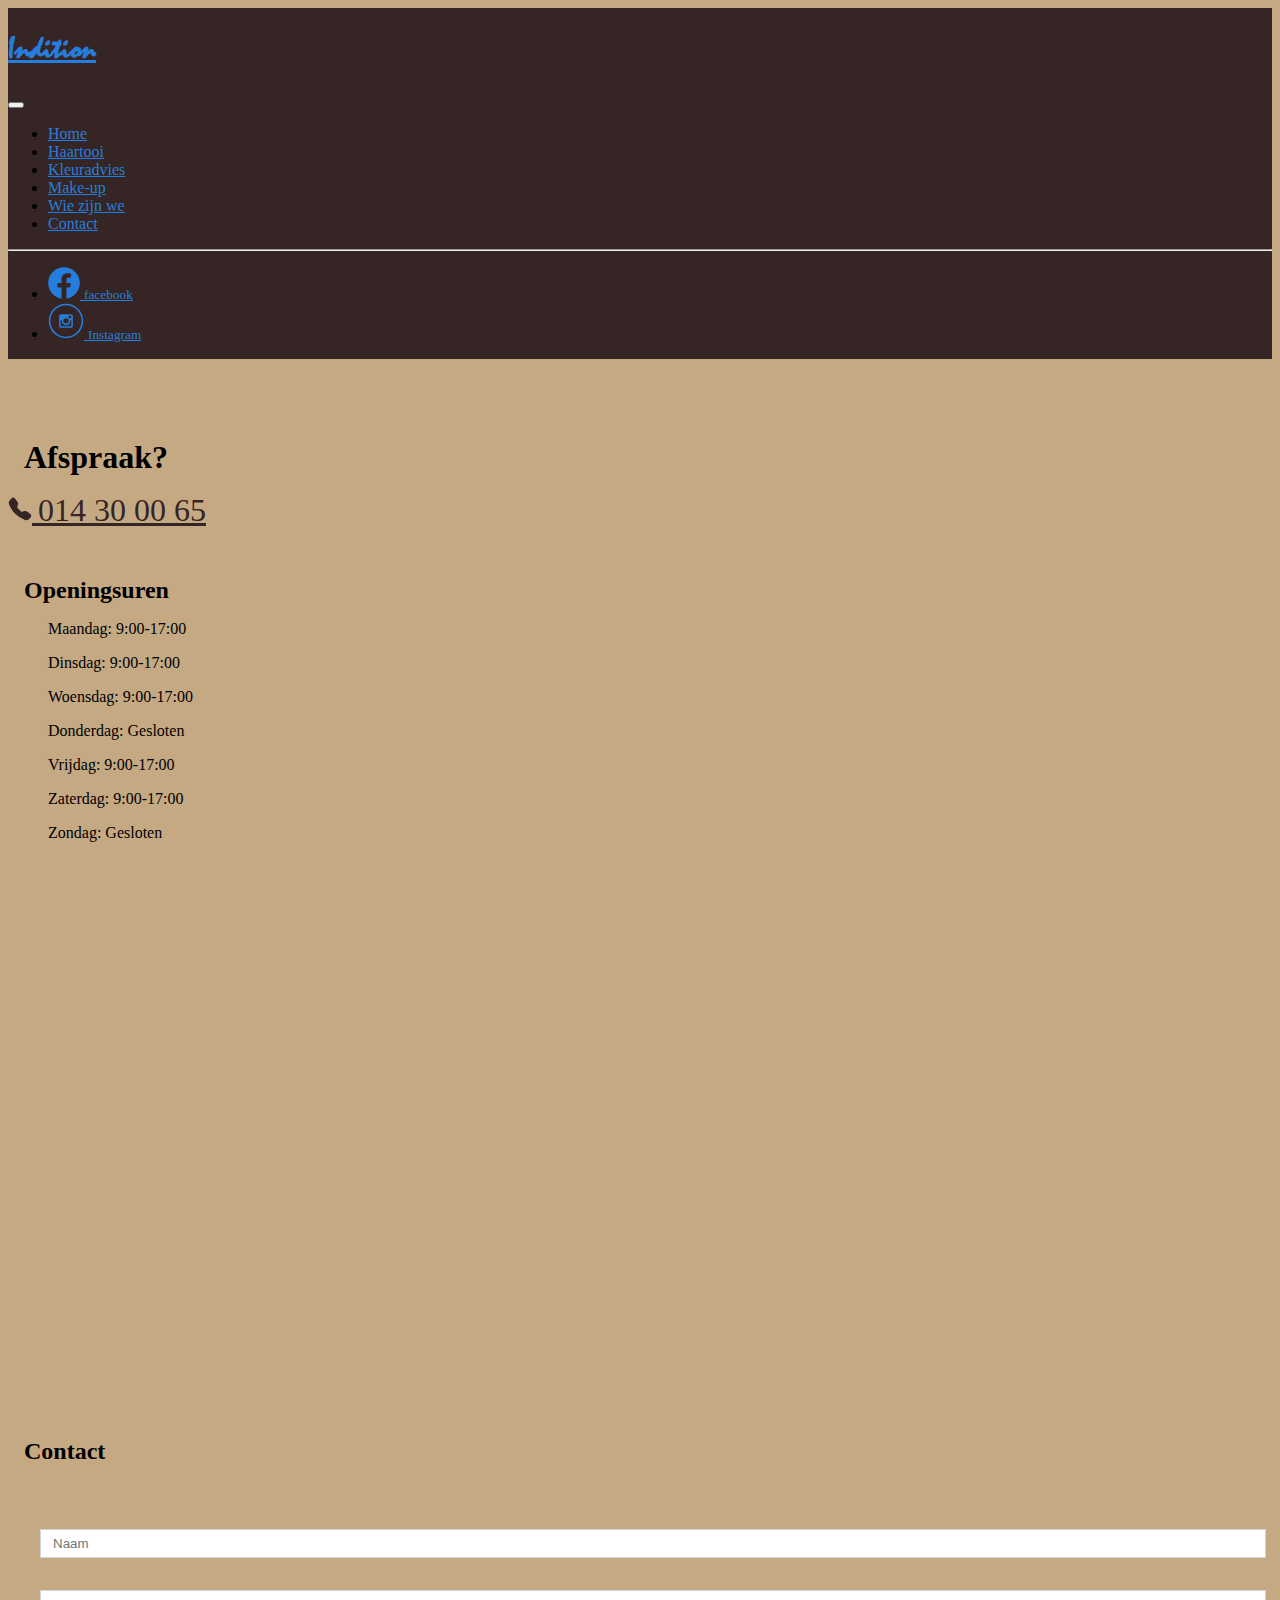
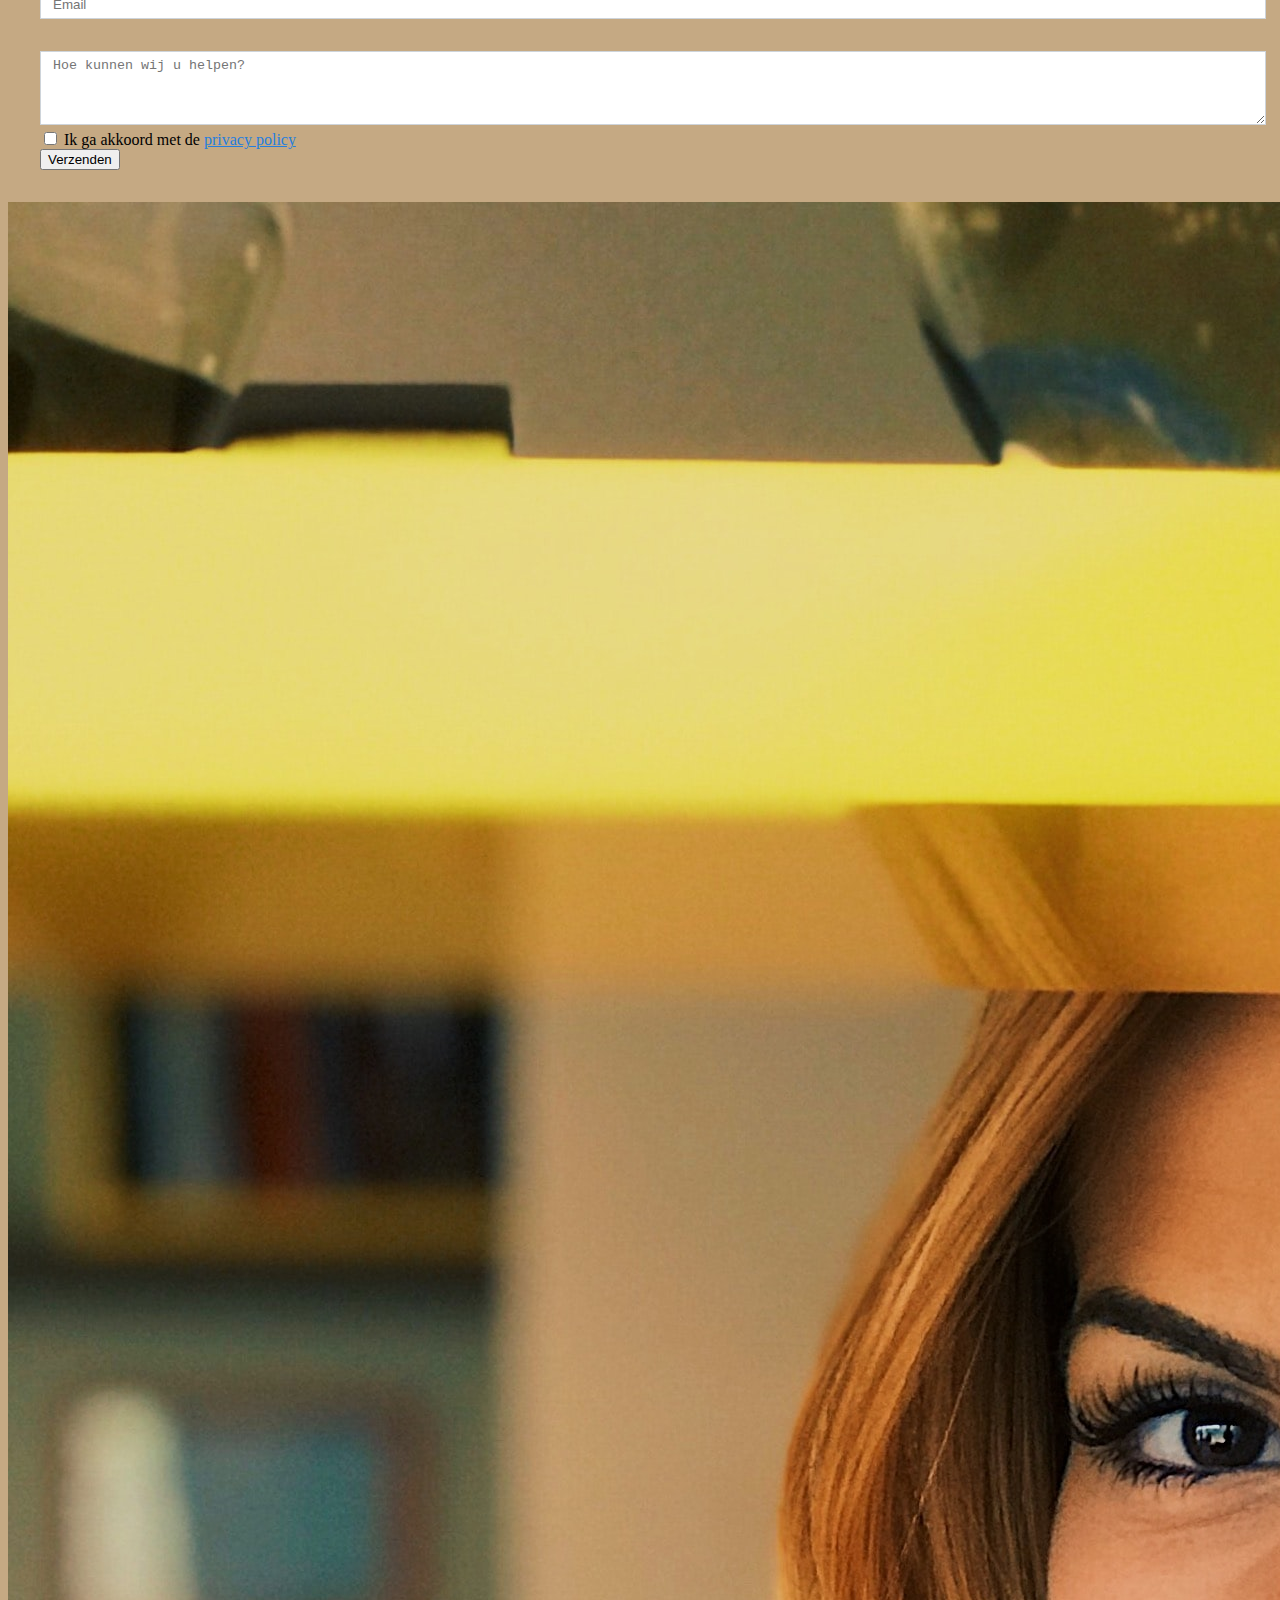
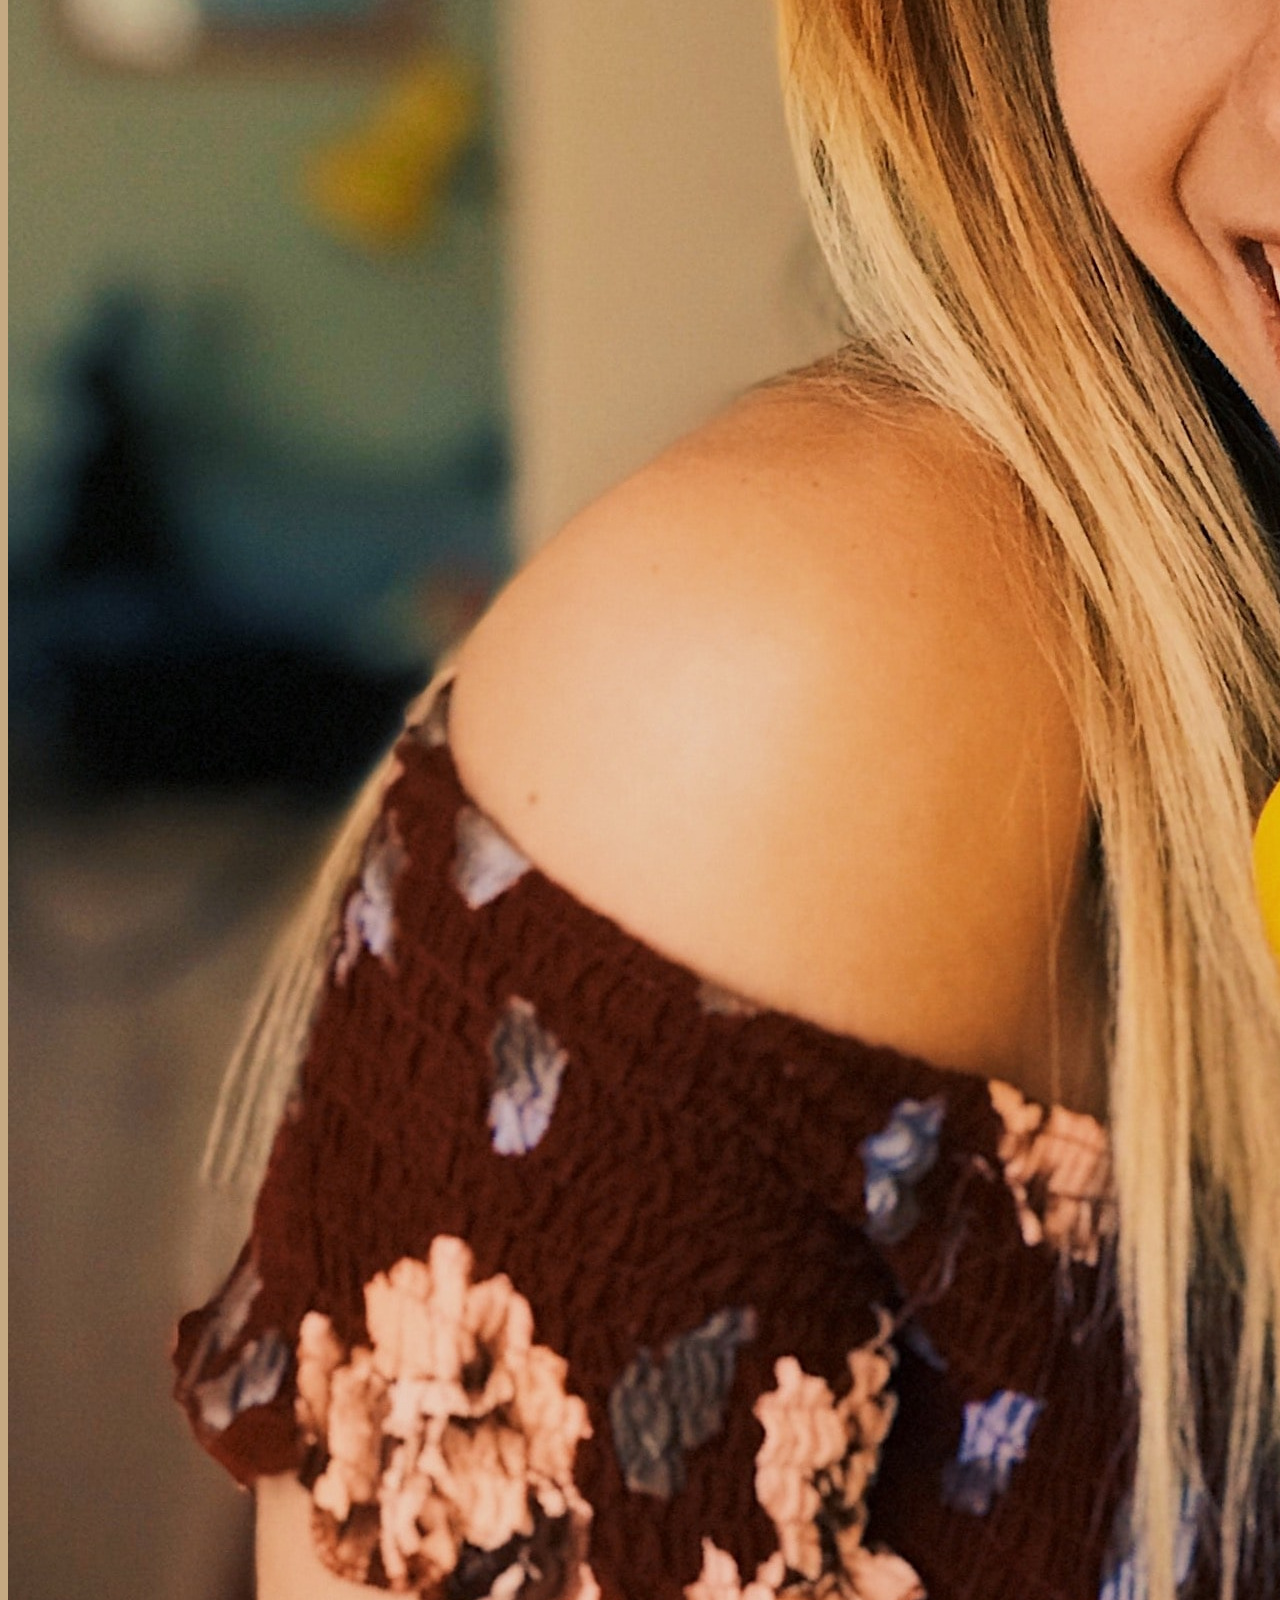
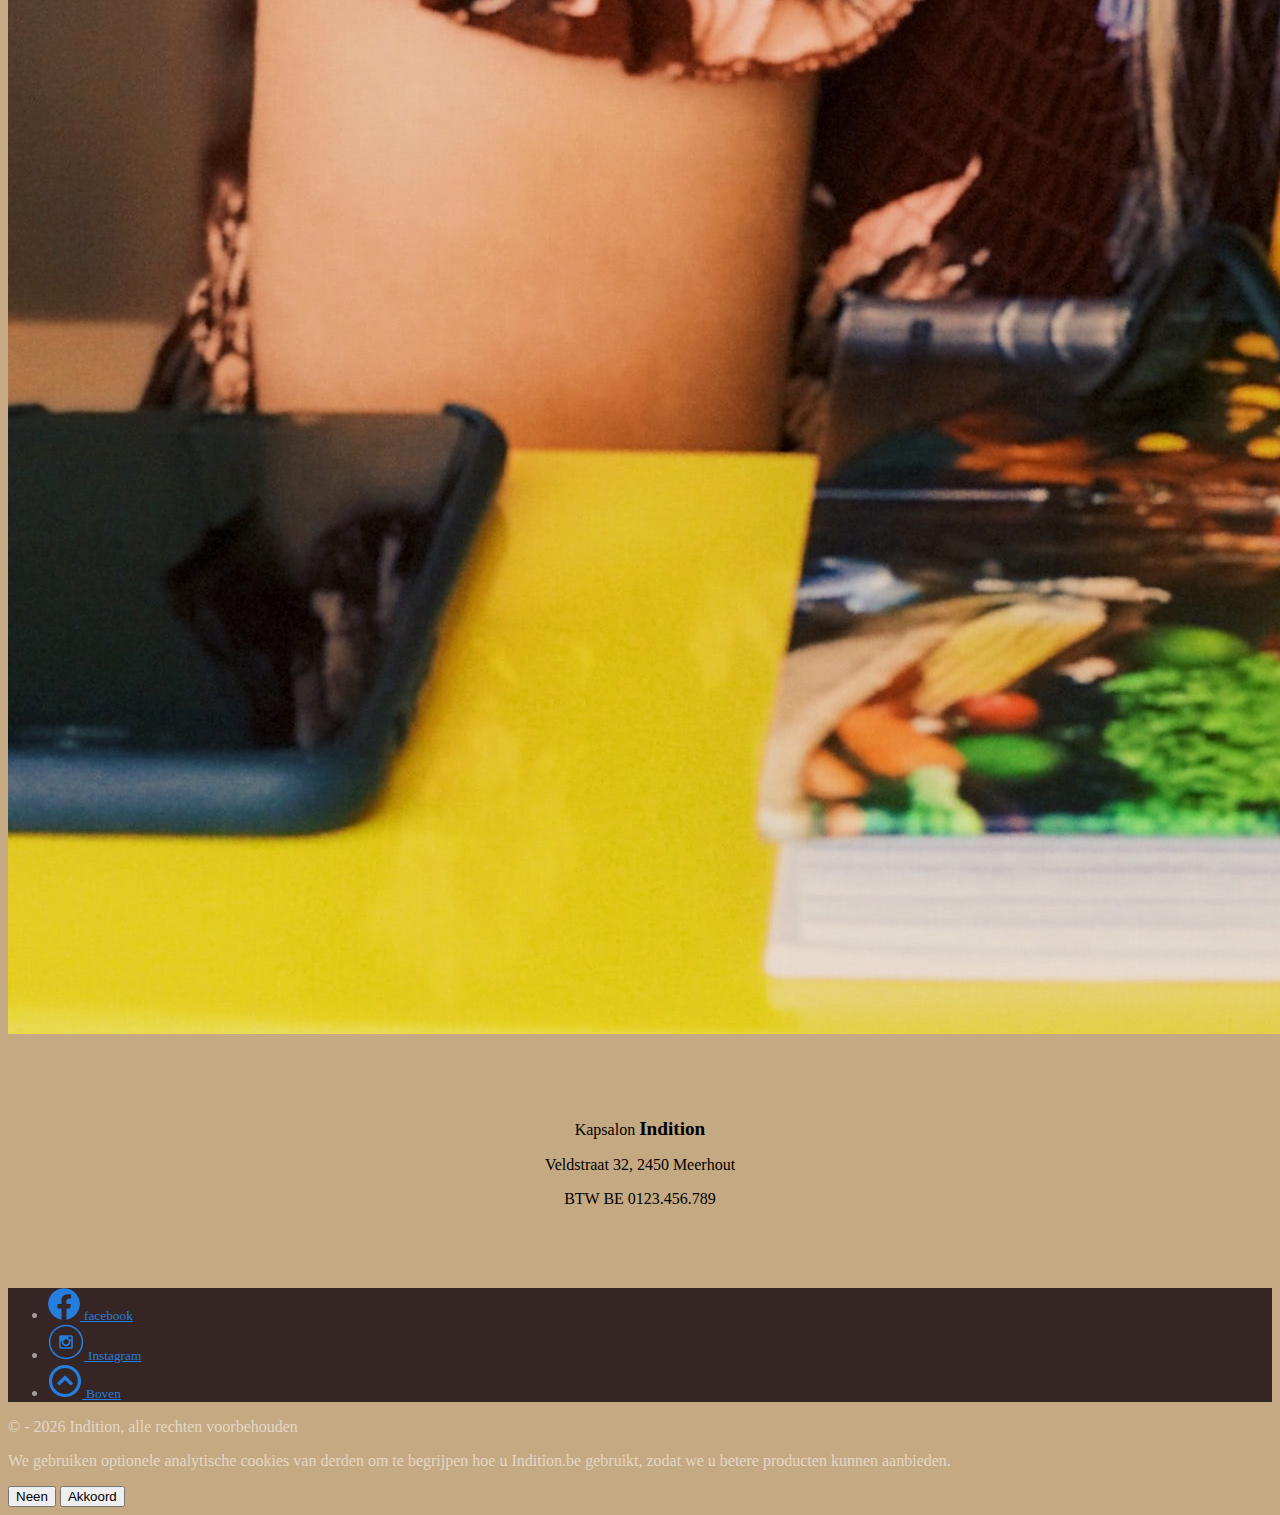
<file: pages/contact.html>
<!DOCTYPE html>
<html lang="nl">

<head>
	<title>Contact - Indition</title>

	<!-- noodzakelijk voor validatie -->
	<meta charset="utf-8">
	<meta name="viewport" content="width=device-width, initial-scale=1, shrink-to-fit=no">

	<!-- SEO-->
	<meta name="Keywords" content="Indition, Kapsalon, Meerhout, Kapper" />
	<meta name="Description" content="Kapsalon Indition in Meerhout, Veldstraat 32" /> <!-- SEO ? -->

	<!-- Global site tag (gtag.js) - Google Analytics -->
	<script async src="https://www.googletagmanager.com/gtag/js?id=G-N91727FTKN"></script>
	<script>
		window.dataLayer = window.dataLayer || [];
		function gtag() { dataLayer.push(arguments); }
	</script>



	<link rel="stylesheet" href="https://cdn.jsdelivr.net/npm/bootstrap@4.5.3/dist/css/bootstrap.min.css"
		integrity="sha384-TX8t27EcRE3e/ihU7zmQxVncDAy5uIKz4rEkgIXeMed4M0jlfIDPvg6uqKI2xXr2" crossorigin="anonymous">

	<link rel="stylesheet" href="../css/main.css" type="text/css">
	<link rel="stylesheet" href="../css/evelien.css" type="text/css">
	<!-- Icons -->
	<link rel="shortcut icon" href="../indition.ico" />

</head>

<body>
	<header class="navbar navbar-expand-md navbar-dark">
		<nav class="container-xl flex-wrap flex-md-nowrap" aria-label="Main navigation">
			<a class="navbar-brand p-0 mr-2" href="../index.html" aria-label="Indition">
				<h1 class="brand-name">Indition</h1>
			</a>

			<button class="navbar-toggler" type="button" data-toggle="collapse" data-target="#bdNavbar"
				aria-controls="bdNavbar" aria-expanded="false" aria-label="Toggle navigation">
				<span class="navbar-toggler-icon"></span>
			</button>



			<div class="navbar-collapse collapse" id="bdNavbar">
				<ul class="navbar-nav flex-row flex-wrap bd-navbar-nav pt-2 py-md-0">
					<li class="nav-item col-6 col-md-auto">
						<a class="nav-link p-2 active" aria-current="page" href="../index.html"
							onclick="ga('send', 'event', 'Navbar', 'Indition');">Home</a>
					</li>
					<li class="nav-item col-6 col-md-auto">
						<a class="nav-link p-2" href="haartooi.html"
							onclick="ga('send', 'event', 'Navbar', 'Haartooi');">Haartooi</a>
					</li>
					<li class="nav-item col-6 col-md-auto">
						<a class="nav-link p-2" href="kleuradvies.html"
							onclick="ga('send', 'event', 'Navbar', 'Kleuradvies');">Kleuradvies</a>
					</li>
					<li class="nav-item col-6 col-md-auto">
						<a class="nav-link p-2" href="makeup.html" onclick="ga('send', 'event', 'Navbar', 'Make-up');">Make-up</a>
					</li>
					<li class="nav-item col-6 col-md-auto">
						<a class="nav-link p-2" href="about.html" onclick="ga('send', 'event', 'Navbar', 'Wiezijwe');">Wie zijn
							we</a>
					</li>
					<li class="nav-item col-6 col-md-auto">
						<a class="nav-link p-2" href="contact.html" onclick="ga('send', 'event', 'Navbar', 'Contact');">Contact</a>
					</li>
				</ul>

				<hr class="d-md-none border container-fluid" style=" padding: 0px">

				<ul class="navbar-nav flex-row flex-wrap ml-md-auto">
					<li class="nav-item col-6 col-md-auto">
						<a class="nav-link p-2" href="https://www.facebook.com/INDITION-337471673202/" target="_blank"
							rel="noopener">
							<svg width="32" height="32" viewBox="0 0 32 32" xmlns="https://www.w3.org/2000/svg" fill-rule="evenodd"
								aria-labelledby="facebook-icon">
								<title>Facebook</title>
								<path fill="currentColor"
									d="M16.0016 0.169922C7.25841 0.169922 0.16983 7.25851 0.16983 16.0017C0.16983 23.9025 5.9585 30.4512 13.5284 31.6434V20.5791H9.50675V16.0017H13.5284V12.5136C13.5284 8.54259 15.8923 6.35284 19.5071 6.35284C21.2392 6.35284 23.0537 6.66159 23.0537 6.66159V10.555H21.0524C19.0891 10.555 18.4747 11.7773 18.4747 13.0298V15.9985H22.8622L22.1607 20.5759H18.4747V31.6403C26.0447 30.4543 31.8333 23.9041 31.8333 16.0017C31.8333 7.25851 24.7447 0.169922 16.0016 0.169922Z" />
							</svg>

							<small class="d-md-none ml-2">facebook</small>
						</a>
					</li>

					<li class="nav-item col-6 col-md-auto">
						<a class="nav-link p-2" href="https://www.instagram.com/" target="_blank" rel="noopener">
							<svg xmlns="https://www.w3.org/2000/svg" width="36" height="36" viewBox="0 0 46 46" role="img"
								fill-rule="evenodd" aria-labelledby="instagram-icon">
								<title>Instagram</title>
								<path fill="currentColor"
									d="M23 3c11.028 0 20 8.972 20 20s-8.972 20-20 20S3 34.028 3 23 11.972 3 23 3m0-2C10.85 1 1 10.85 1 23s9.85 22 22 22 22-9.85 22-22S35.15 1 23 1z M29.76 29.03v-7.373h-1.537c.152.48.23.975.23 1.49 0 .958-.243 1.838-.73 2.647-.485.807-1.146 1.447-1.98 1.918-.834.47-1.744.705-2.73.705-1.495 0-2.773-.514-3.835-1.543-1.062-1.027-1.593-2.27-1.593-3.726 0-.517.076-1.013.228-1.49H16.21v7.373c0 .2.065.37.2.5.13.14.296.2.494.2H29.07c.188 0 .352-.06.488-.2s.202-.3.202-.49zm-3.233-6.064c0-.94-.343-1.743-1.03-2.406-.686-.664-1.515-.996-2.486-.996-.96 0-1.78.332-2.47.996-.68.663-1.03 1.466-1.03 2.406 0 .942.35 1.743 1.03 2.407s1.51.996 2.48.996c.975 0 1.8-.34 2.49-1s1.03-1.47 1.03-2.41zm3.233-4.097v-1.88c0-.22-.076-.4-.23-.56-.15-.158-.336-.235-.556-.235h-1.98c-.22 0-.406.08-.558.233-.15.155-.228.34-.228.552v1.876c0 .22.076.404.228.556s.337.23.558.23h1.98c.22 0 .406-.078.557-.23.16-.15.23-.338.23-.558zm1.98-2.37v12.99c0 .61-.22 1.14-.66 1.58-.44.44-.967.66-1.582.66H16.502c-.614 0-1.142-.22-1.582-.66-.44-.44-.66-.97-.66-1.586V16.5c0-.614.22-1.142.66-1.582.44-.44.967-.66 1.582-.66h12.996c.615 0 1.14.22 1.582.66.44.44.66.967.66 1.58z" />
							</svg>

							<small class="d-md-none ml-2">Instagram</small>
						</a></li>
				</ul>

			</div>
		</nav>
	</header>
	<div class="container" id="evelien">
		<div class="row">
			<div class="col-sm-6">
				<h1>Afspraak?</h1>
			</div>

			<div class="col-sm-6">
				<a href="tel:+3214300065" class="telefoon">
					<span style="font-size: 0.75em;">
						<svg style="vertical-align:baseline" width="1em" height="1em" viewBox="0 0 16 16"
							class="bi bi-telephone-fill" fill="currentColor" xmlns="https://www.w3.org/2000/svg">
							<path fill-rule="evenodd"
								d="M2.267.98a1.636 1.636 0 0 1 2.448.152l1.681 2.162c.309.396.418.913.296 1.4l-.513 2.053a.636.636 0 0 0 .167.604L8.65 9.654a.636.636 0 0 0 .604.167l2.052-.513a1.636 1.636 0 0 1 1.401.296l2.162 1.681c.777.604.849 1.753.153 2.448l-.97.97c-.693.693-1.73.998-2.697.658a17.47 17.47 0 0 1-6.571-4.144A17.47 17.47 0 0 1 .639 4.646c-.34-.967-.035-2.004.658-2.698l.97-.969z" />
						</svg>
					</span>
					014 30 00 65
				</a>
			</div>
		</div>
		<div class="row">
			<div class="col-sm-4">
				<h2>Openingsuren</h2>
				<ul id="openingsuren">
					<li>Maandag: 9:00-17:00</li>
					<li>Dinsdag: 9:00-17:00</li>
					<li>Woensdag: 9:00-17:00</li>
					<li>Donderdag: Gesloten</li>
					<li>Vrijdag: 9:00-17:00</li>
					<li>Zaterdag: 9:00-17:00</li>
					<li>Zondag: Gesloten</li>
				</ul>
			</div>
			<div class="col-sm-8">
				<iframe id="map"
					src="https://www.google.com/maps/embed?pb=!1m18!1m12!1m3!1d2503.733657188206!2d5.078386815723087!3d51.13182067957527!2m3!1f0!2f0!3f0!3m2!1i1024!2i768!4f13.1!3m3!1m2!1s0x47c1363d811b0693%3A0xdde85e7959f5246d!2sIndition!5e0!3m2!1snl!2sbe!4v1604075396476!5m2!1snl!2sbe"
					style="border:0;" allowfullscreen="" aria-hidden="false" tabindex="0"></iframe>
			</div>
		</div>
		<div class="row form">
			<div class="col-sm-6">
				<h2>
					Contact
				</h2>
				<!-- action="mailto:info@w3docs.com"-->
				<form id="contactform" onsubmit="stuurEmail();return false;">
					<input type="text" class="form-control" id="InputName" aria-label="naam" placeholder="Naam" required>
					<input type="email" class="form-control" id="InputEmail" aria-label="email adres" placeholder="Email"
						required>
					<textarea aria-label="bericht" rows="4" cols="60" name="message" placeholder="Hoe kunnen wij u helpen?"
						required></textarea><br>
					<input type="checkbox" id="gdpr" name="gdpr" value="gdprYes" required>
					<label for="gdpr"> Ik ga akkoord met de <a href="gdpr/privacybeleid.html" target="_blank">privacy
							policy</a></label><br>
					<input type="submit" class="btn btn-dark" aria-label="Verzenden" value="Verzenden">
				</form>
			</div>
			<div class="col-sm-6">
				<img class="img-fluid" src="../images/contacteer.jpg" alt="Foto medewerker">
			</div>
		</div>
		<div class="row">
			<div class="col bedrijf">
				<ul title="Bedrijfs gegevens">
					<li>Kapsalon <span class="brandname">Indition</span></li>
					<li>Veldstraat 32, 2450 Meerhout</li>
					<li>BTW BE 0123.456.789</li>
				</ul>
			</div>
		</div>

	</div>

	<footer class="footer navbar-dark">
		<div class="iconbar-footer container-fluid">

			<ul class="navbar-nav flex-row flex-wrap pt-2 py-md-0 justify-content-center">


				<li class="nav-item">
					<a class="nav-link p-2" href="https://www.facebook.com/INDITION-337471673202/" target="_blank" rel="noopener">

						<svg width="32" height="32" viewBox="0 0 32 32" xmlns="https://www.w3.org/2000/svg" fill-rule="evenodd"
							aria-labelledby="facebook-icon">
							<title id="facebook-icon">Facebook</title>
							<path fill="currentColor"
								d="M16.0016 0.169922C7.25841 0.169922 0.16983 7.25851 0.16983 16.0017C0.16983 23.9025 5.9585 30.4512 13.5284 31.6434V20.5791H9.50675V16.0017H13.5284V12.5136C13.5284 8.54259 15.8923 6.35284 19.5071 6.35284C21.2392 6.35284 23.0537 6.66159 23.0537 6.66159V10.555H21.0524C19.0891 10.555 18.4747 11.7773 18.4747 13.0298V15.9985H22.8622L22.1607 20.5759H18.4747V31.6403C26.0447 30.4543 31.8333 23.9041 31.8333 16.0017C31.8333 7.25851 24.7447 0.169922 16.0016 0.169922Z" />
						</svg>

						<small class="ml-2 visibility">facebook</small>
					</a>
				</li>

				<li class="nav-item">
					<a class="nav-link p-2 f-item" href="https://www.instagram.com/" target="_blank" rel="noopener">
						<svg xmlns="https://www.w3.org/2000/svg" width="36" height="36" viewBox="0 0 46 46" role="img"
							fill-rule="evenodd" aria-labelledby="instagram-icon">
							<title id="instagram-icon">Instagram</title>
							<path fill="currentColor"
								d="M23 3c11.028 0 20 8.972 20 20s-8.972 20-20 20S3 34.028 3 23 11.972 3 23 3m0-2C10.85 1 1 10.85 1 23s9.85 22 22 22 22-9.85 22-22S35.15 1 23 1z M29.76 29.03v-7.373h-1.537c.152.48.23.975.23 1.49 0 .958-.243 1.838-.73 2.647-.485.807-1.146 1.447-1.98 1.918-.834.47-1.744.705-2.73.705-1.495 0-2.773-.514-3.835-1.543-1.062-1.027-1.593-2.27-1.593-3.726 0-.517.076-1.013.228-1.49H16.21v7.373c0 .2.065.37.2.5.13.14.296.2.494.2H29.07c.188 0 .352-.06.488-.2s.202-.3.202-.49zm-3.233-6.064c0-.94-.343-1.743-1.03-2.406-.686-.664-1.515-.996-2.486-.996-.96 0-1.78.332-2.47.996-.68.663-1.03 1.466-1.03 2.406 0 .942.35 1.743 1.03 2.407s1.51.996 2.48.996c.975 0 1.8-.34 2.49-1s1.03-1.47 1.03-2.41zm3.233-4.097v-1.88c0-.22-.076-.4-.23-.56-.15-.158-.336-.235-.556-.235h-1.98c-.22 0-.406.08-.558.233-.15.155-.228.34-.228.552v1.876c0 .22.076.404.228.556s.337.23.558.23h1.98c.22 0 .406-.078.557-.23.16-.15.23-.338.23-.558zm1.98-2.37v12.99c0 .61-.22 1.14-.66 1.58-.44.44-.967.66-1.582.66H16.502c-.614 0-1.142-.22-1.582-.66-.44-.44-.66-.97-.66-1.586V16.5c0-.614.22-1.142.66-1.582.44-.44.967-.66 1.582-.66h12.996c.615 0 1.14.22 1.582.66.44.44.66.967.66 1.58z" />
						</svg>

						<small class="ml-2 visibility">Instagram</small>
					</a>
				</li>
				<li class="nav-item">
					<a class="nav-link p-2 f-item" href="#top">
						<svg width="34" height="34" viewBox="0 0 29 29" fill="none" xmlns="https://www.w3.org/2000/svg">
							<path
								d="M14.5691 9.6875L21.375 16.4934L19.4305 18.4379L14.5691 13.5766L9.70774 18.4379L7.76319 16.4934L14.5691 9.6875Z"
								fill="currentColor" />
							<path fill-rule="evenodd" clip-rule="evenodd"
								d="M14.5 28.25C6.90608 28.25 0.749998 22.0939 0.75 14.5C0.750002 6.90608 6.90609 0.749998 14.5 0.75C22.0939 0.750002 28.25 6.90609 28.25 14.5C28.25 22.0939 22.0939 28.25 14.5 28.25ZM14.5 25.5C8.42487 25.5 3.5 20.5751 3.5 14.5C3.5 8.42486 8.42487 3.5 14.5 3.5C20.5751 3.5 25.5 8.42487 25.5 14.5C25.5 20.5751 20.5751 25.5 14.5 25.5Z"
								fill="currentColor" />
						</svg>
						<small class="ml-2 visibility">Boven</small></a>
				</li>
			</ul>
		</div>
		<div class="text-center m-2">&copy; <span id="jaargang"></span> <span class="font-mitral">Indition</span>, alle
			rechten voorbehouden</div>

		<div class="fixed-bottom p-4">
			<div class="toast bg-dark text-white w-100 mw-100 hide" role="alert" data-autohide="false">
				<div class="toast-body p-4 d-flex flex-column">
					<p title="Cookie consent">We gebruiken optionele analytische cookies van derden om te begrijpen hoe u
						Indition.be gebruikt, zodat we u betere producten kunnen aanbieden.
					</p>
					<div class="ml-auto float-right">
						<button type="button" class="btn btn-outline-light mr-3" id="btnDeny">
							Neen
						</button>
						<button type="button" class="btn btn-light" id="btnAccept">
							Akkoord
						</button>
					</div>
				</div>
			</div>
		</div>


	</footer>

	<script src="https://code.jquery.com/jquery-3.5.1.slim.min.js"
		integrity="sha384-DfXdz2htPH0lsSSs5nCTpuj/zy4C+OGpamoFVy38MVBnE+IbbVYUew+OrCXaRkfj"
		crossorigin="anonymous"></script>
	<script src="https://cdn.jsdelivr.net/npm/bootstrap@4.5.3/dist/js/bootstrap.bundle.min.js"
		integrity="sha384-ho+j7jyWK8fNQe+A12Hb8AhRq26LrZ/JpcUGGOn+Y7RsweNrtN/tE3MoK7ZeZDyx"
		crossorigin="anonymous"></script>

	<script src="../js/main.js"></script>
</body>

</html>
</file>
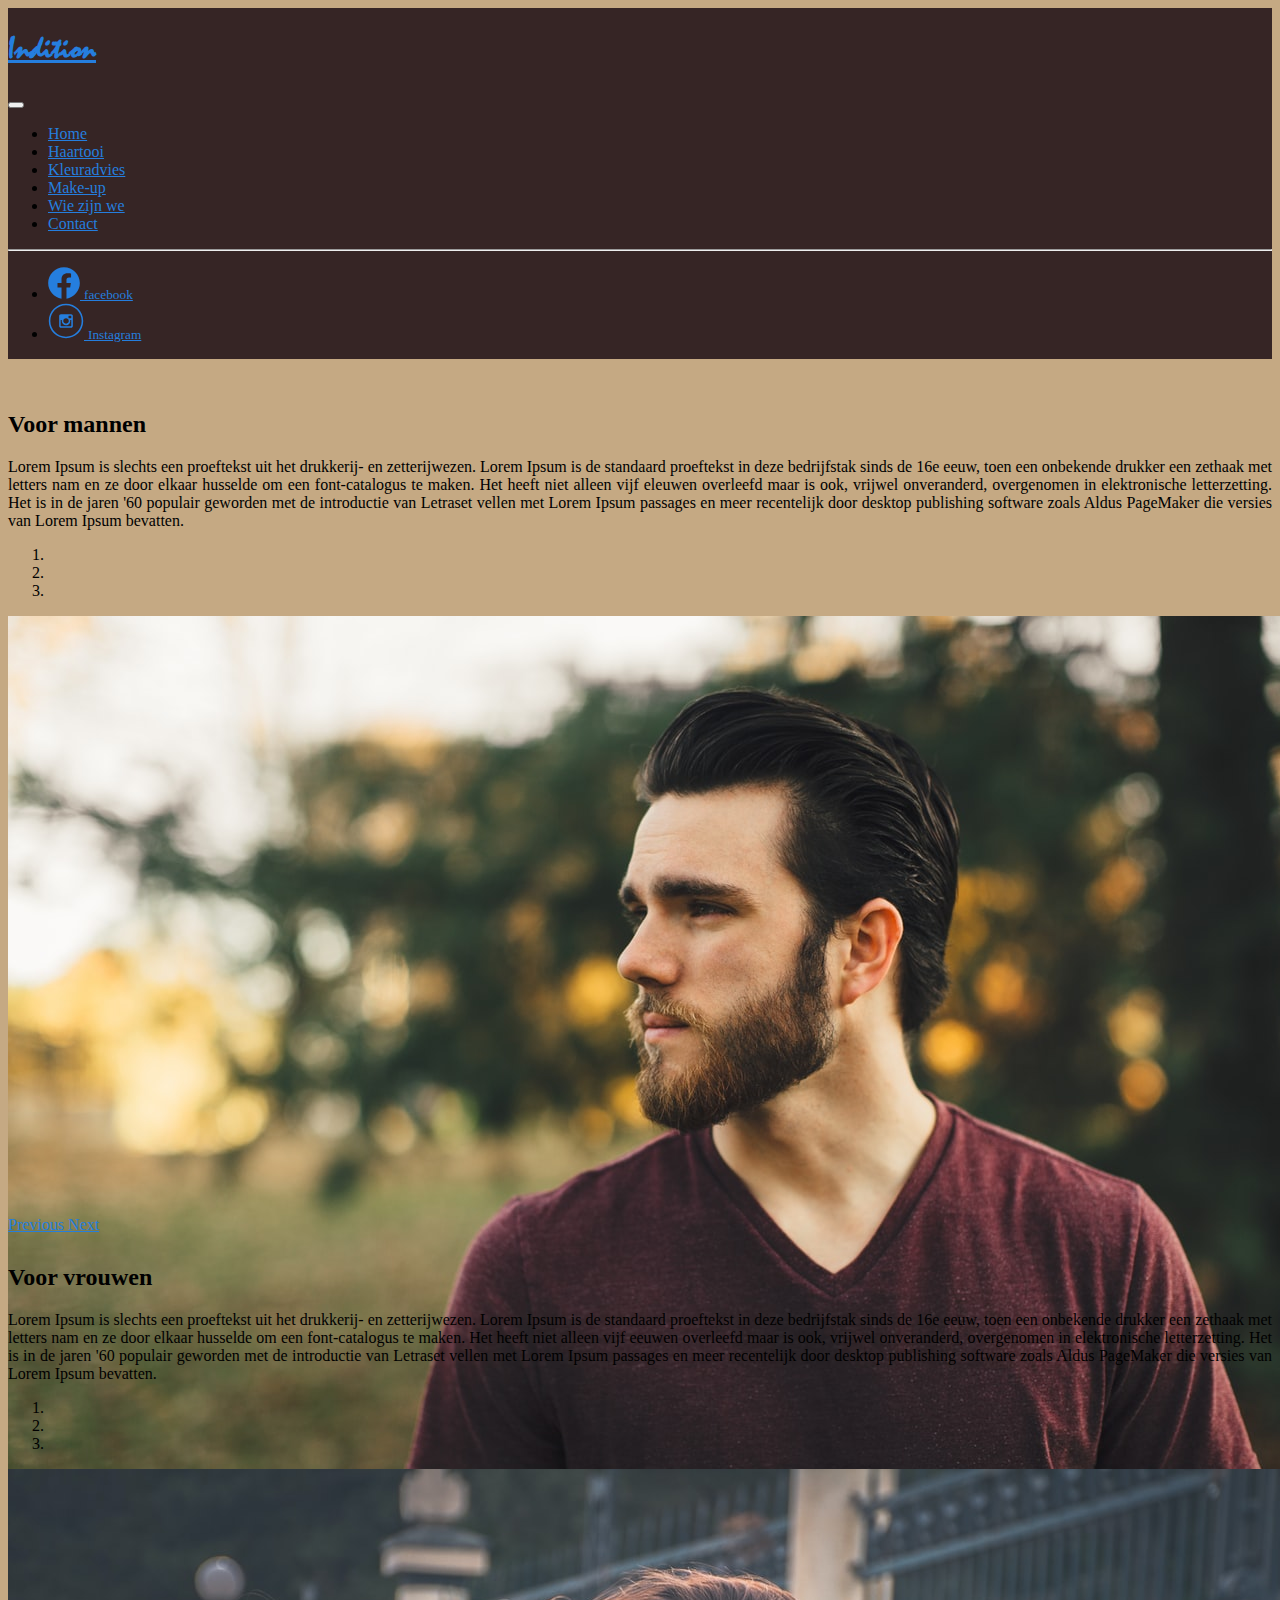
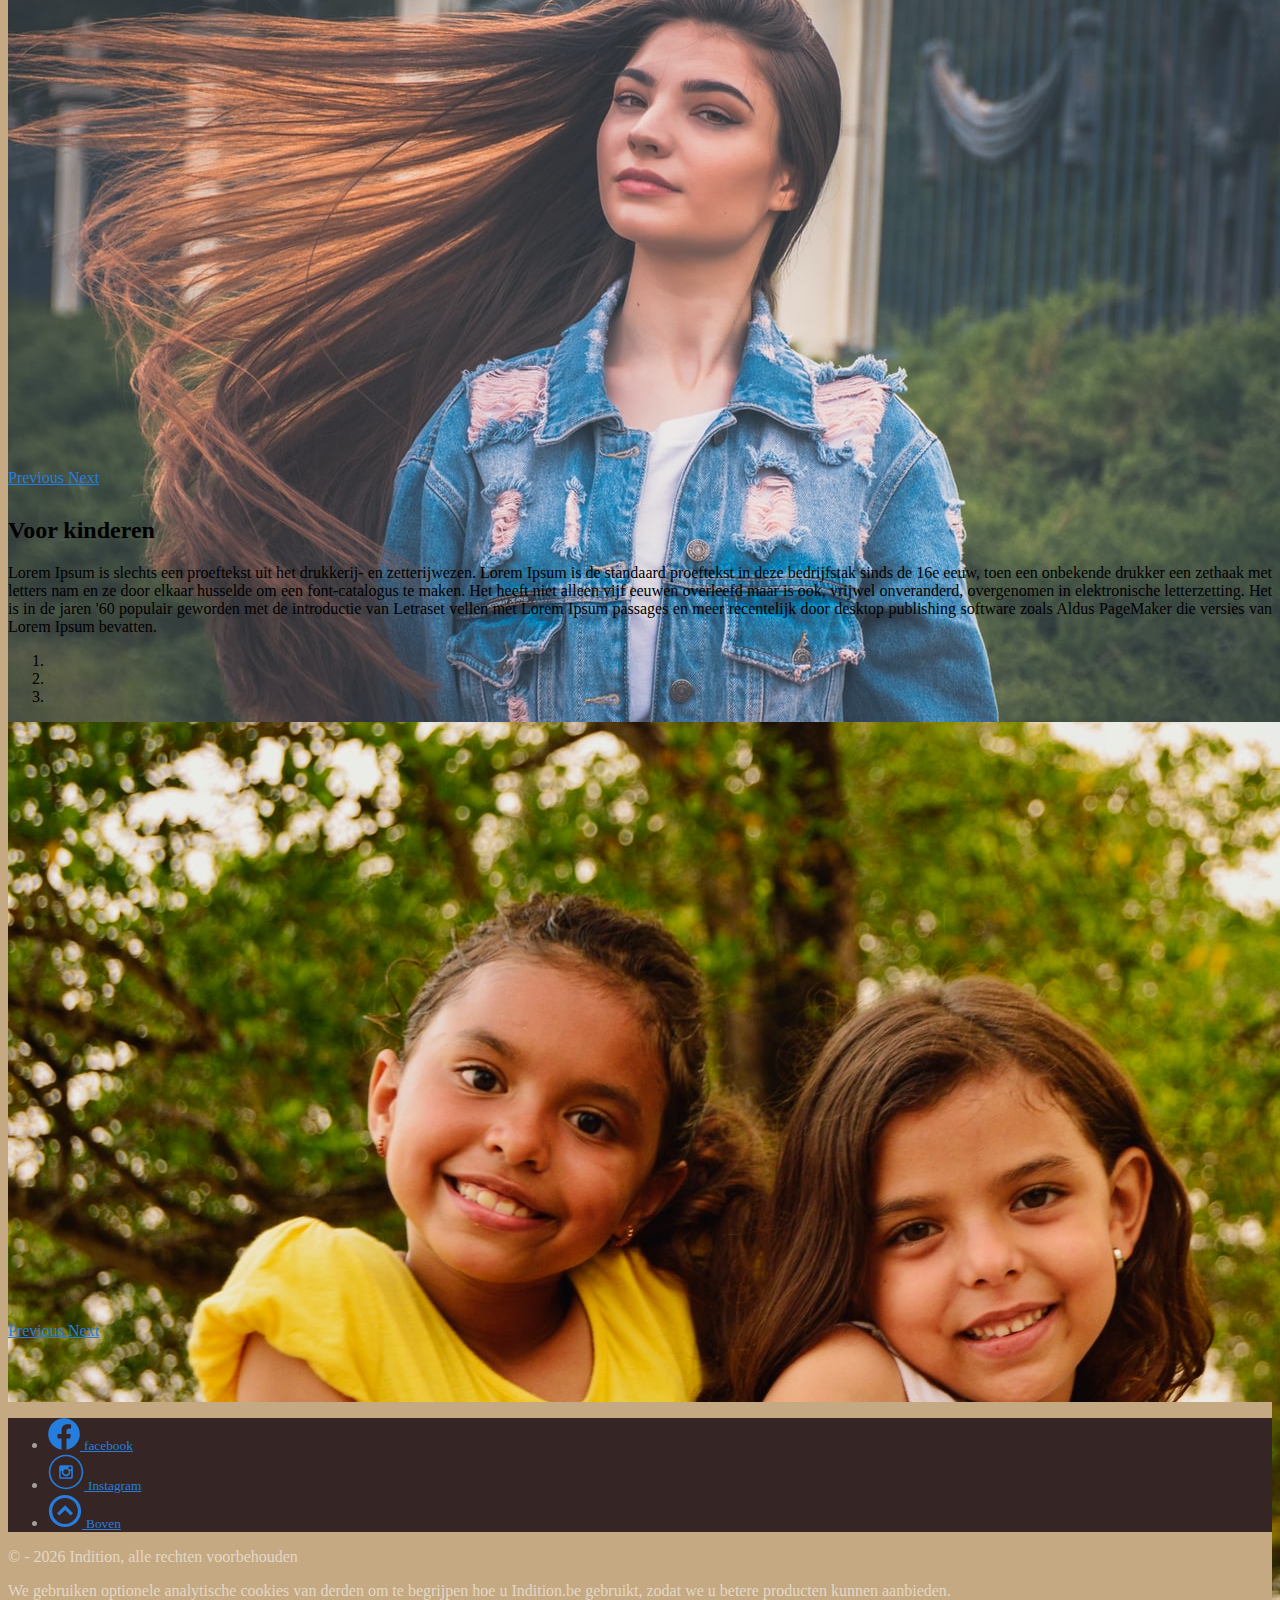
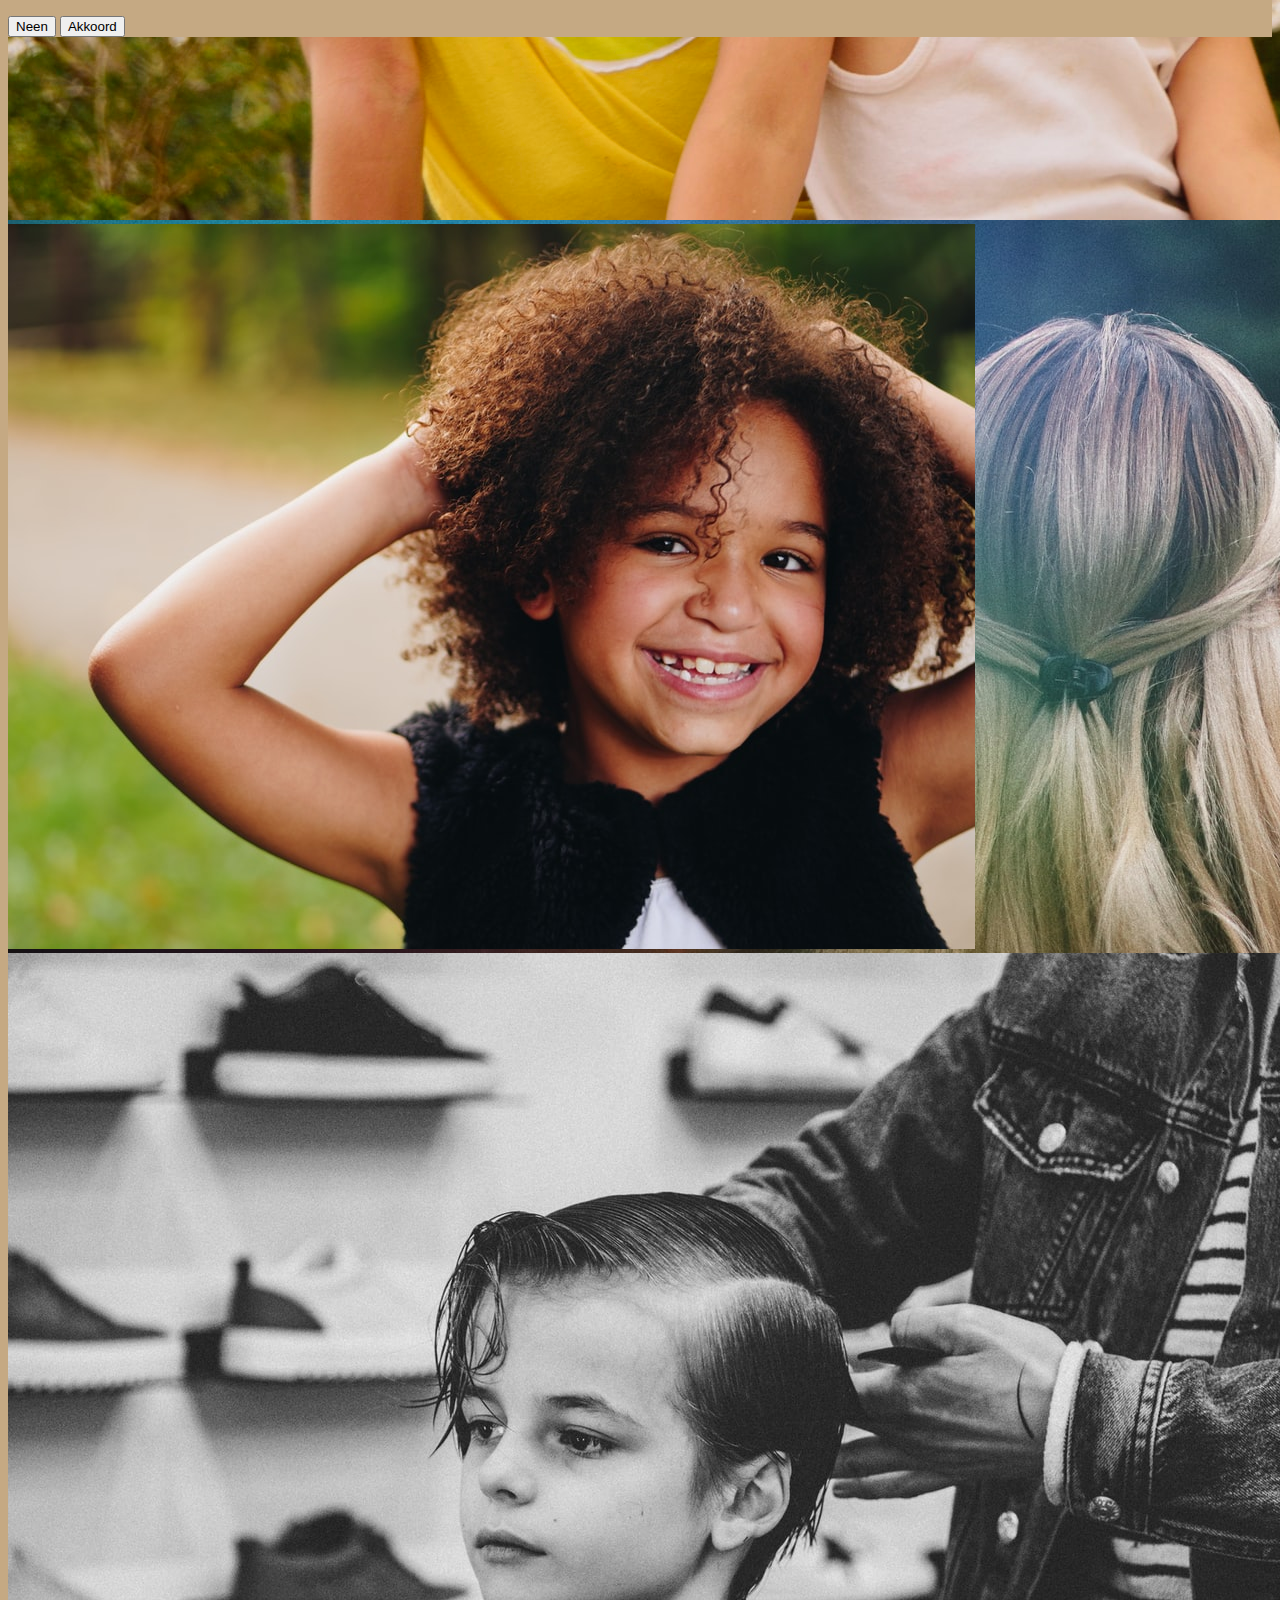
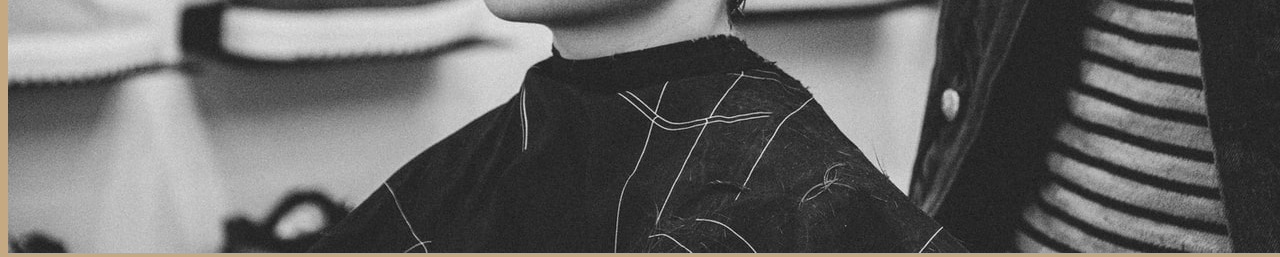
<file: pages/haartooi.html>
<!DOCTYPE html>
<html lang="nl">

<head>
	<title>Haartooi - Indition</title>

	<!-- noodzakelijk voor validatie -->

	<meta charset="utf-8">
	<meta name="viewport" content="width=device-width, initial-scale=1, shrink-to-fit=no">

	<!-- SEO-->
	<meta name="Keywords" content="Indition, Kapsalon, Meerhout, Kapper" />
	<meta name="Description" content="Kapsalon Indition in Meerhout, Veldstraat 32" /> <!-- SEO ? -->

	<!-- Global site tag (gtag.js) - Google Analytics -->
	<script async src="https://www.googletagmanager.com/gtag/js?id=G-N91727FTKN"></script>
	<script>
		window.dataLayer = window.dataLayer || [];
		function gtag() { dataLayer.push(arguments); }
	</script>

	<link rel="stylesheet" href="https://cdn.jsdelivr.net/npm/bootstrap@4.5.3/dist/css/bootstrap.min.css"
		integrity="sha384-TX8t27EcRE3e/ihU7zmQxVncDAy5uIKz4rEkgIXeMed4M0jlfIDPvg6uqKI2xXr2" crossorigin="anonymous">

	<link rel="stylesheet" href="../css/main.css" type="text/css">

	<!-- Icons -->
	<link rel="shortcut icon" href="../indition.ico" />

	<style>
		.carousel-inner {
			max-height: 600px;

		}

		.justify-text p {
			text-align: justify;

		}

		#carouselm,
		#carouselv,
		#carouselk {
			margin-bottom: 30px;
		}
	</style>






</head>

<body id="top">
	<header class="navbar navbar-expand-md navbar-dark">
		<nav class="container-xl flex-wrap flex-md-nowrap" aria-label="Main navigation">
			<a class="navbar-brand p-0 mr-2" href="../index.html" aria-label="Indition">
				<h1 class="brand-name">Indition</h1>
			</a>

			<button class="navbar-toggler" type="button" data-toggle="collapse" data-target="#bdNavbar"
				aria-controls="bdNavbar" aria-expanded="false" aria-label="Toggle navigation">
				<span class="navbar-toggler-icon"></span>
			</button>



			<div class="navbar-collapse collapse" id="bdNavbar">
				<ul class="navbar-nav flex-row flex-wrap bd-navbar-nav pt-2 py-md-0">
					<li class="nav-item col-6 col-md-auto">
						<a class="nav-link p-2" aria-current="page" href="../index.html"
							onclick="ga('send', 'event', 'Navbar', 'Indition');">Home</a>
					</li>
					<li class="nav-item col-6 col-md-auto">
						<a class="nav-link p-2 active" href="haartooi.html"
							onclick="ga('send', 'event', 'Navbar', 'Haartooi');">Haartooi</a>
					</li>
					<li class="nav-item col-6 col-md-auto">
						<a class="nav-link p-2" href="kleuradvies.html"
							onclick="ga('send', 'event', 'Navbar', 'Kleuradvies');">Kleuradvies</a>
					</li>
					<li class="nav-item col-6 col-md-auto">
						<a class="nav-link p-2" href="makeup.html" onclick="ga('send', 'event', 'Navbar', 'Make-up');">Make-up</a>
					</li>
					<li class="nav-item col-6 col-md-auto">
						<a class="nav-link p-2" href="about.html" onclick="ga('send', 'event', 'Navbar', 'Wiezijwe');">Wie zijn
							we</a>
					</li>
					<li class="nav-item col-6 col-md-auto">
						<a class="nav-link p-2" href="contact.html" onclick="ga('send', 'event', 'Navbar', 'Contact');">Contact</a>
					</li>
				</ul>

				<hr class="d-md-none border container-fluid" style=" padding: 0px">

				<ul class="navbar-nav flex-row flex-wrap ml-md-auto">
					<li class="nav-item col-6 col-md-auto">
						<a class="nav-link p-2" href="https://www.facebook.com/INDITION-337471673202/" target="_blank"
							rel="noopener">
							<svg width="32" height="32" viewBox="0 0 32 32" xmlns="https://www.w3.org/2000/svg" fill-rule="evenodd"
								aria-labelledby="facebook-icon">
								<title>Facebook</title>
								<path fill="currentColor"
									d="M16.0016 0.169922C7.25841 0.169922 0.16983 7.25851 0.16983 16.0017C0.16983 23.9025 5.9585 30.4512 13.5284 31.6434V20.5791H9.50675V16.0017H13.5284V12.5136C13.5284 8.54259 15.8923 6.35284 19.5071 6.35284C21.2392 6.35284 23.0537 6.66159 23.0537 6.66159V10.555H21.0524C19.0891 10.555 18.4747 11.7773 18.4747 13.0298V15.9985H22.8622L22.1607 20.5759H18.4747V31.6403C26.0447 30.4543 31.8333 23.9041 31.8333 16.0017C31.8333 7.25851 24.7447 0.169922 16.0016 0.169922Z" />
							</svg>

							<small class="d-md-none ml-2">facebook</small>
						</a>
					</li>

					<li class="nav-item col-6 col-md-auto">
						<a class="nav-link p-2" href="https://www.instagram.com/" target="_blank" rel="noopener">
							<svg xmlns="https://www.w3.org/2000/svg" width="36" height="36" viewBox="0 0 46 46" role="img"
								fill-rule="evenodd" aria-labelledby="instagram-icon">
								<title>Instagram</title>
								<path fill="currentColor"
									d="M23 3c11.028 0 20 8.972 20 20s-8.972 20-20 20S3 34.028 3 23 11.972 3 23 3m0-2C10.85 1 1 10.85 1 23s9.85 22 22 22 22-9.85 22-22S35.15 1 23 1z M29.76 29.03v-7.373h-1.537c.152.48.23.975.23 1.49 0 .958-.243 1.838-.73 2.647-.485.807-1.146 1.447-1.98 1.918-.834.47-1.744.705-2.73.705-1.495 0-2.773-.514-3.835-1.543-1.062-1.027-1.593-2.27-1.593-3.726 0-.517.076-1.013.228-1.49H16.21v7.373c0 .2.065.37.2.5.13.14.296.2.494.2H29.07c.188 0 .352-.06.488-.2s.202-.3.202-.49zm-3.233-6.064c0-.94-.343-1.743-1.03-2.406-.686-.664-1.515-.996-2.486-.996-.96 0-1.78.332-2.47.996-.68.663-1.03 1.466-1.03 2.406 0 .942.35 1.743 1.03 2.407s1.51.996 2.48.996c.975 0 1.8-.34 2.49-1s1.03-1.47 1.03-2.41zm3.233-4.097v-1.88c0-.22-.076-.4-.23-.56-.15-.158-.336-.235-.556-.235h-1.98c-.22 0-.406.08-.558.233-.15.155-.228.34-.228.552v1.876c0 .22.076.404.228.556s.337.23.558.23h1.98c.22 0 .406-.078.557-.23.16-.15.23-.338.23-.558zm1.98-2.37v12.99c0 .61-.22 1.14-.66 1.58-.44.44-.967.66-1.582.66H16.502c-.614 0-1.142-.22-1.582-.66-.44-.44-.66-.97-.66-1.586V16.5c0-.614.22-1.142.66-1.582.44-.44.967-.66 1.582-.66h12.996c.615 0 1.14.22 1.582.66.44.44.66.967.66 1.58z" />
							</svg>

							<small class="d-md-none ml-2">Instagram</small>
						</a></li>
				</ul>

			</div>
		</nav>
	</header>

	<div class="container">
		<div class="row">
			<div class="col-md col-md-auto justify-text">
				<h2><strong>Voor mannen</strong></h2>
				<p>Lorem Ipsum is slechts een proeftekst uit het drukkerij- en zetterijwezen. Lorem Ipsum is de standaard
					proeftekst in deze bedrijfstak sinds de 16e eeuw, toen een onbekende drukker een zethaak met letters nam en ze
					door elkaar husselde om een font-catalogus te maken. Het heeft niet alleen vijf eleuwen overleefd maar is ook,
					vrijwel onveranderd, overgenomen in elektronische letterzetting. Het is in de jaren '60 populair geworden met
					de introductie van Letraset vellen met Lorem Ipsum passages en meer recentelijk door desktop publishing
					software zoals Aldus PageMaker die versies van Lorem Ipsum bevatten.</p>

				<div id="carouselm" class="carousel slide" data-interval="false">
					<ol class="carousel-indicators">
						<li data-target="#carouselm" data-slide-to="0" class="active"></li>
						<li data-target="#carouselm" data-slide-to="1"></li>
						<li data-target="#carouselm" data-slide-to="2"></li>
					</ol>
					<div class="carousel-inner">
						<div class="carousel-item active">
							<img src="../images/Haar_man1.jpg" class="d-block w-100" alt="Man met baard en gel in haren.">
						</div>
						<div class="carousel-item">
							<img src="../images/haar_man2.jpg" class="d-block w-100" alt="Kapper met tondeuze bij klant.">
						</div>
						<div class="carousel-item">
							<img src="../images/haar_man3.jpg" class="d-block w-100" alt="Precieze afwerking met tondeuze.">
						</div>
					</div>
					<a class="carousel-control-prev" href="#carouselm" role="button" data-slide="prev">
						<span class="carousel-control-prev-icon" aria-hidden="true"></span>
						<span class="sr-only">Previous</span>
					</a>
					<a class="carousel-control-next" href="#carouselm" role="button" data-slide="next">
						<span class="carousel-control-next-icon" aria-hidden="true"></span>
						<span class="sr-only">Next</span>
					</a>
				</div>
			</div>
		</div>

		<div class="row">


			<div class="col-md col-md-auto justify-text">
				<h2><strong>Voor vrouwen</strong></h2>
				<p>Lorem Ipsum is slechts een proeftekst uit het drukkerij- en zetterijwezen. Lorem Ipsum is de standaard
					proeftekst in deze bedrijfstak sinds de 16e eeuw, toen een onbekende drukker een zethaak met letters nam en ze
					door elkaar husselde om een font-catalogus te maken. Het heeft niet alleen vijf eeuwen overleefd maar is ook,
					vrijwel onveranderd, overgenomen in elektronische letterzetting. Het is in de jaren '60 populair geworden met
					de introductie van Letraset vellen met Lorem Ipsum passages en meer recentelijk door desktop publishing
					software zoals Aldus PageMaker die versies van Lorem Ipsum bevatten.</p>

				<div id="carouselv" class="carousel slide" data-interval="false">
					<ol class="carousel-indicators">
						<li data-target="#carouselv" data-slide-to="0" class="active"></li>
						<li data-target="#carouselv" data-slide-to="1"></li>
						<li data-target="#carouselv" data-slide-to="2"></li>
					</ol>
					<div class="carousel-inner">
						<div class="carousel-item active">
							<img src="../images/haar_vrouw1.jpg" class="d-block w-100" alt="Vrouw met golvend lang haar.">
						</div>
						<div class="carousel-item">
							<img src="../images/haar_vrouw2.jpg" class="d-block w-100" alt="Achteraanzicht van gevlecht haar.">
						</div>
						<div class="carousel-item">
							<img src="../images/haar_vrouw3.jpg" class="d-block w-100 img-fluid" alt="Casual blond haar.">
						</div>
					</div>
					<a class="carousel-control-prev" href="#carouselv" role="button" data-slide="prev">
						<span class="carousel-control-prev-icon" aria-hidden="true"></span>
						<span class="sr-only">Previous</span>
					</a>
					<a class="carousel-control-next" href="#carouselv" role="button" data-slide="next">
						<span class="carousel-control-next-icon" aria-hidden="true"></span>
						<span class="sr-only">Next</span>
					</a>
				</div>
			</div>
		</div>

		<div class="row">
			<div class="col-md col-md-auto justify-text">
				<h2><strong>Voor kinderen</strong></h2>
				<p>Lorem Ipsum is slechts een proeftekst uit het drukkerij- en zetterijwezen. Lorem Ipsum is de standaard
					proeftekst in deze bedrijfstak sinds de 16e eeuw, toen een onbekende drukker een zethaak met letters nam en ze
					door elkaar husselde om een font-catalogus te maken. Het heeft niet alleen vijf eeuwen overleefd maar is ook,
					vrijwel onveranderd, overgenomen in elektronische letterzetting. Het is in de jaren '60 populair geworden met
					de introductie van Letraset vellen met Lorem Ipsum passages en meer recentelijk door desktop publishing
					software zoals Aldus PageMaker die versies van Lorem Ipsum bevatten.</p>

				<div id="carouselk" class="carousel slide" data-interval="false">
					<ol class="carousel-indicators">
						<li data-target="#carouselk" data-slide-to="0" class="active"></li>
						<li data-target="#carouselk" data-slide-to="1"></li>
						<li data-target="#carouselk" data-slide-to="2"></li>
					</ol>
					<div class="carousel-inner">
						<div class="carousel-item active">
							<img src="../images/Haar_kind1.jpg" class="d-block w-100" alt="Tevreden kinderen.">
						</div>
						<div class="carousel-item">
							<img src="../images/Haar_kind2.jpg" class="d-block w-100" alt="Lachend kind met krullen.">
						</div>
						<div class="carousel-item">
							<img src="../images/Haar_kind3.jpg" class="d-block w-100" alt="Jongen bij de kapper.">
						</div>
					</div>
					<a class="carousel-control-prev" href="#carouselk" role="button" data-slide="prev">
						<span class="carousel-control-prev-icon" aria-hidden="true"></span>
						<span class="sr-only">Previous</span>
					</a>
					<a class="carousel-control-next" href="#carouselk" role="button" data-slide="next">
						<span class="carousel-control-next-icon" aria-hidden="true"></span>
						<span class="sr-only">Next</span>
					</a>
				</div>
			</div>
		</div>
	</div>

	<footer class="footer navbar-dark">
		<div class="iconbar-footer container-fluid">

			<ul class="navbar-nav flex-row flex-wrap pt-2 py-md-0 justify-content-center">


				<li class="nav-item">
					<a class="nav-link p-2" href="https://www.facebook.com/INDITION-337471673202/" target="_blank" rel="noopener">

						<svg width="32" height="32" viewBox="0 0 32 32" xmlns="https://www.w3.org/2000/svg" fill-rule="evenodd"
							aria-labelledby="facebook-icon">
							<title id="facebook-icon">Facebook</title>
							<path fill="currentColor"
								d="M16.0016 0.169922C7.25841 0.169922 0.16983 7.25851 0.16983 16.0017C0.16983 23.9025 5.9585 30.4512 13.5284 31.6434V20.5791H9.50675V16.0017H13.5284V12.5136C13.5284 8.54259 15.8923 6.35284 19.5071 6.35284C21.2392 6.35284 23.0537 6.66159 23.0537 6.66159V10.555H21.0524C19.0891 10.555 18.4747 11.7773 18.4747 13.0298V15.9985H22.8622L22.1607 20.5759H18.4747V31.6403C26.0447 30.4543 31.8333 23.9041 31.8333 16.0017C31.8333 7.25851 24.7447 0.169922 16.0016 0.169922Z" />
						</svg>

						<small class="ml-2 visibility">facebook</small>
					</a>
				</li>

				<li class="nav-item">
					<a class="nav-link p-2 f-item" href="https://www.instagram.com/" target="_blank" rel="noopener">
						<svg xmlns="https://www.w3.org/2000/svg" width="36" height="36" viewBox="0 0 46 46" role="img"
							fill-rule="evenodd" aria-labelledby="instagram-icon">
							<title id="instagram-icon">Instagram</title>
							<path fill="currentColor"
								d="M23 3c11.028 0 20 8.972 20 20s-8.972 20-20 20S3 34.028 3 23 11.972 3 23 3m0-2C10.85 1 1 10.85 1 23s9.85 22 22 22 22-9.85 22-22S35.15 1 23 1z M29.76 29.03v-7.373h-1.537c.152.48.23.975.23 1.49 0 .958-.243 1.838-.73 2.647-.485.807-1.146 1.447-1.98 1.918-.834.47-1.744.705-2.73.705-1.495 0-2.773-.514-3.835-1.543-1.062-1.027-1.593-2.27-1.593-3.726 0-.517.076-1.013.228-1.49H16.21v7.373c0 .2.065.37.2.5.13.14.296.2.494.2H29.07c.188 0 .352-.06.488-.2s.202-.3.202-.49zm-3.233-6.064c0-.94-.343-1.743-1.03-2.406-.686-.664-1.515-.996-2.486-.996-.96 0-1.78.332-2.47.996-.68.663-1.03 1.466-1.03 2.406 0 .942.35 1.743 1.03 2.407s1.51.996 2.48.996c.975 0 1.8-.34 2.49-1s1.03-1.47 1.03-2.41zm3.233-4.097v-1.88c0-.22-.076-.4-.23-.56-.15-.158-.336-.235-.556-.235h-1.98c-.22 0-.406.08-.558.233-.15.155-.228.34-.228.552v1.876c0 .22.076.404.228.556s.337.23.558.23h1.98c.22 0 .406-.078.557-.23.16-.15.23-.338.23-.558zm1.98-2.37v12.99c0 .61-.22 1.14-.66 1.58-.44.44-.967.66-1.582.66H16.502c-.614 0-1.142-.22-1.582-.66-.44-.44-.66-.97-.66-1.586V16.5c0-.614.22-1.142.66-1.582.44-.44.967-.66 1.582-.66h12.996c.615 0 1.14.22 1.582.66.44.44.66.967.66 1.58z" />
						</svg>

						<small class="ml-2 visibility">Instagram</small>
					</a>
				</li>
				<li class="nav-item">
					<a class="nav-link p-2 f-item" href="#top">
						<svg width="34" height="34" viewBox="0 0 29 29" fill="none" xmlns="https://www.w3.org/2000/svg">
							<path
								d="M14.5691 9.6875L21.375 16.4934L19.4305 18.4379L14.5691 13.5766L9.70774 18.4379L7.76319 16.4934L14.5691 9.6875Z"
								fill="currentColor" />
							<path fill-rule="evenodd" clip-rule="evenodd"
								d="M14.5 28.25C6.90608 28.25 0.749998 22.0939 0.75 14.5C0.750002 6.90608 6.90609 0.749998 14.5 0.75C22.0939 0.750002 28.25 6.90609 28.25 14.5C28.25 22.0939 22.0939 28.25 14.5 28.25ZM14.5 25.5C8.42487 25.5 3.5 20.5751 3.5 14.5C3.5 8.42486 8.42487 3.5 14.5 3.5C20.5751 3.5 25.5 8.42487 25.5 14.5C25.5 20.5751 20.5751 25.5 14.5 25.5Z"
								fill="currentColor" />
						</svg>
						<small class="ml-2 visibility">Boven</small></a>
				</li>
			</ul>
		</div>

		<div class="text-center m-2">&copy; <span id="jaargang"></span> <span class="font-mitral">Indition</span>, alle
			rechten voorbehouden</div>

		<div class="fixed-bottom p-4">
			<div class="toast bg-dark text-white w-100 mw-100 hide" role="alert" data-autohide="false">
				<div class="toast-body p-4 d-flex">
					<p title="Cookie consent">We gebruiken optionele analytische cookies van derden om te begrijpen hoe u
						Indition.be gebruikt, zodat we u betere producten kunnen aanbieden.
					</p>
					<div class="ml-auto float-right flex-column">
						<button type="button" class="btn btn-outline-light mr-3" id="btnDeny">
							Neen
						</button>
						<button type="button" class="btn btn-light" id="btnAccept">
							Akkoord
						</button>
					</div>
				</div>
			</div>
		</div>
	</footer>

	<script src="https://code.jquery.com/jquery-3.5.1.slim.min.js"
		integrity="sha384-DfXdz2htPH0lsSSs5nCTpuj/zy4C+OGpamoFVy38MVBnE+IbbVYUew+OrCXaRkfj"
		crossorigin="anonymous"></script>
	<script src="https://cdn.jsdelivr.net/npm/bootstrap@4.5.3/dist/js/bootstrap.bundle.min.js"
		integrity="sha384-ho+j7jyWK8fNQe+A12Hb8AhRq26LrZ/JpcUGGOn+Y7RsweNrtN/tE3MoK7ZeZDyx"
		crossorigin="anonymous"></script>

	<script src="../js/main.js"></script>
</body>

</html>
</file>
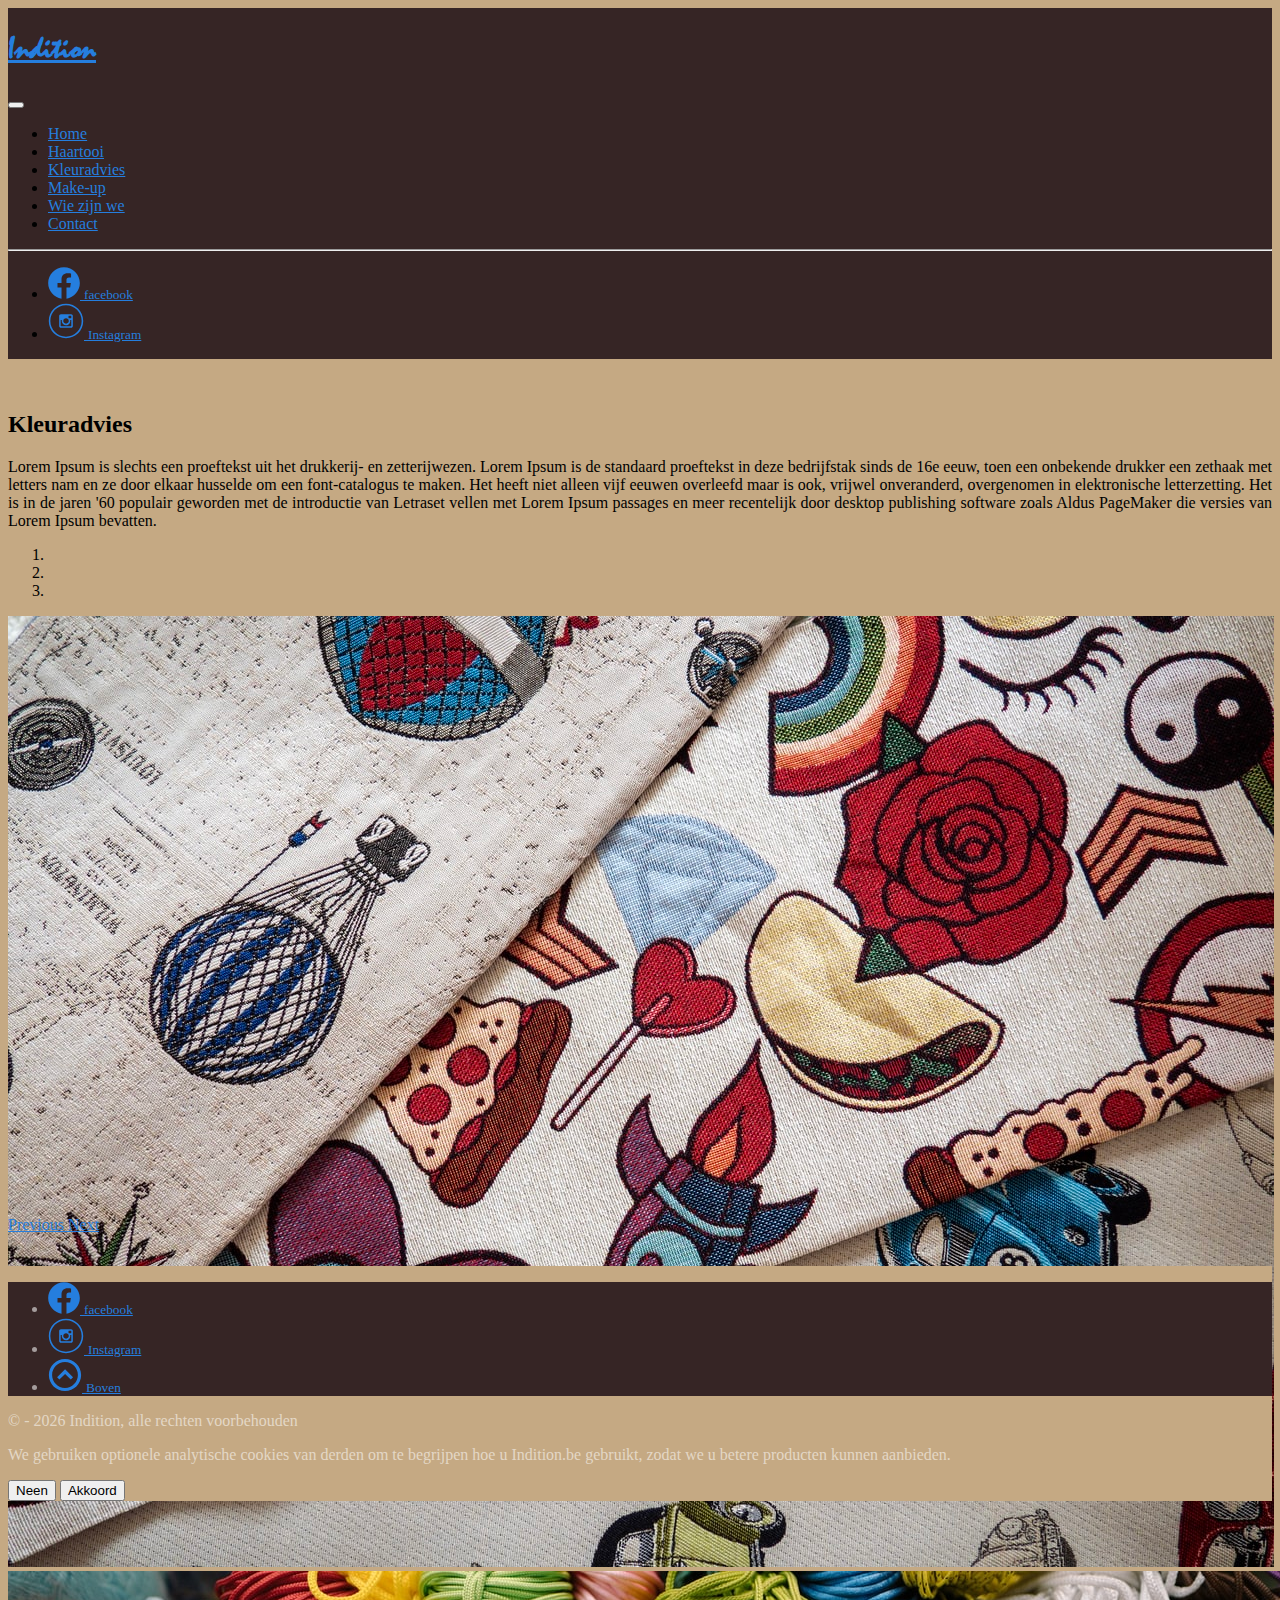
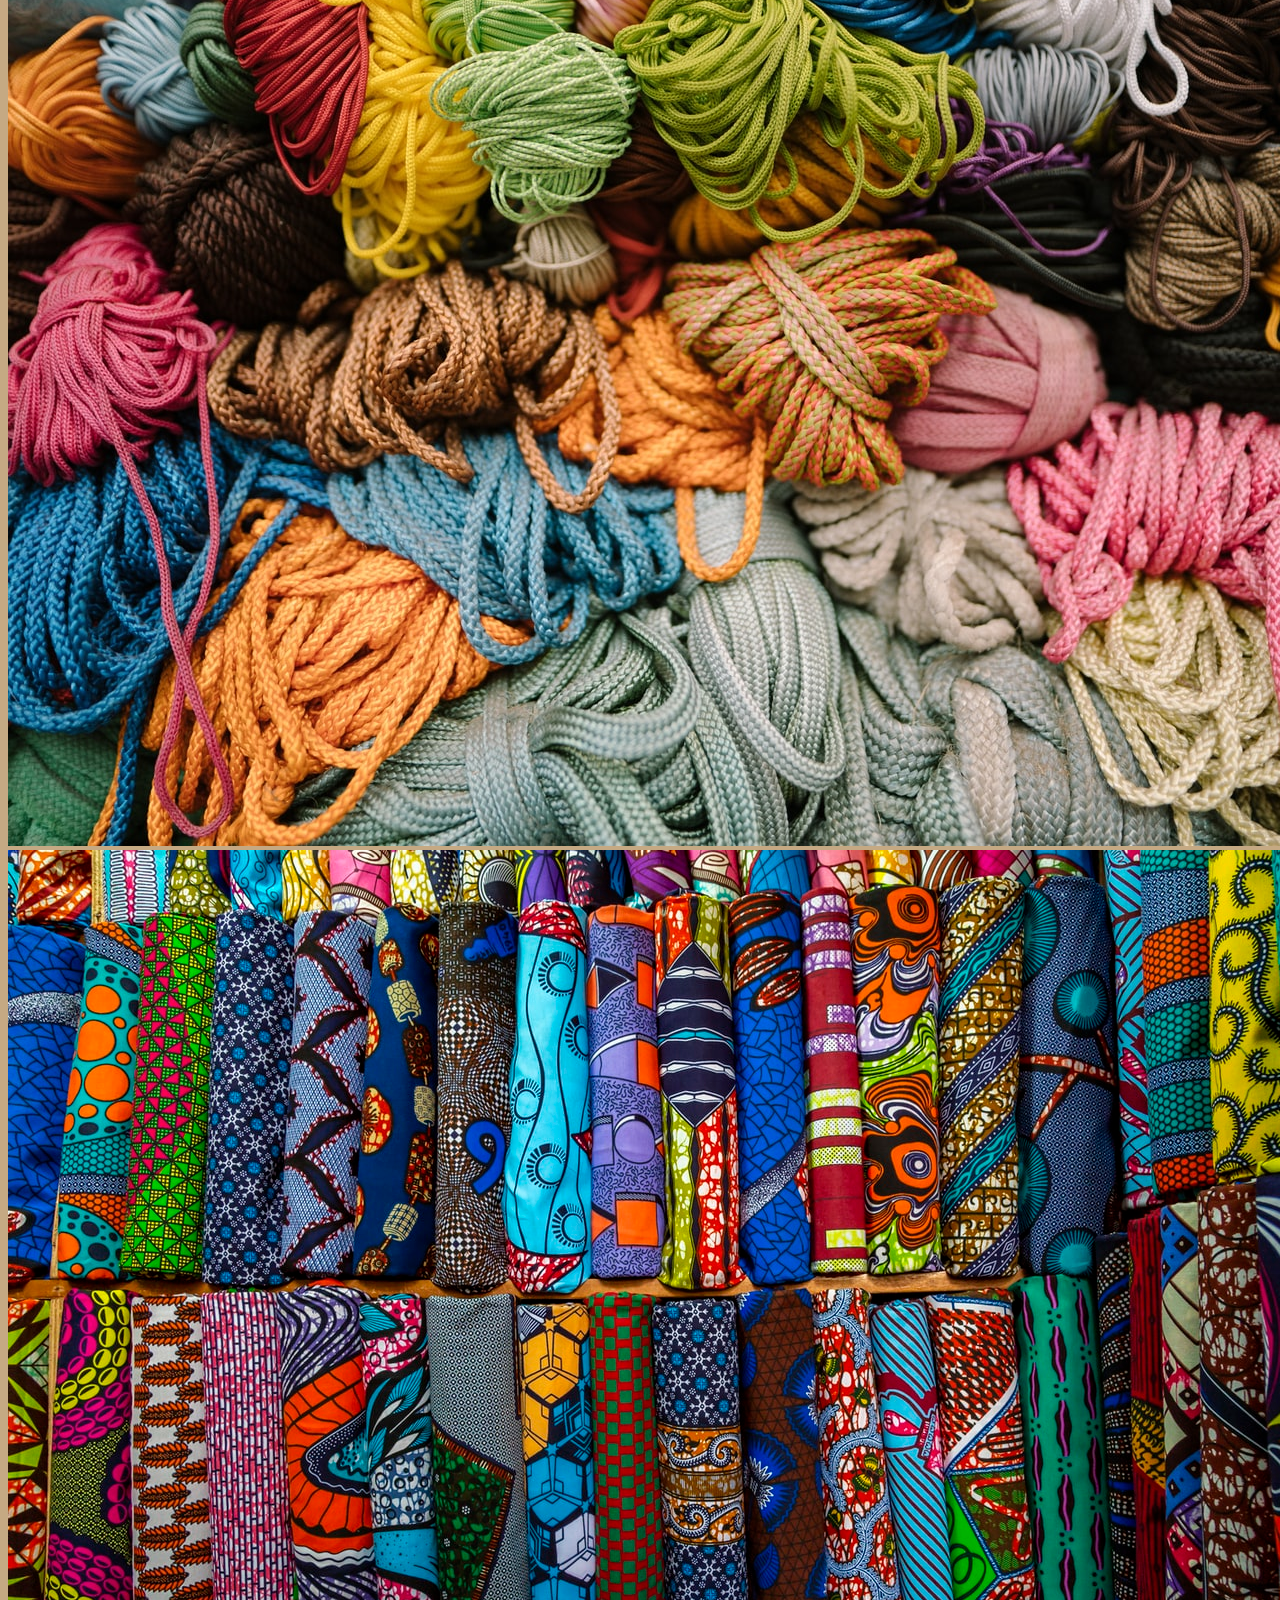
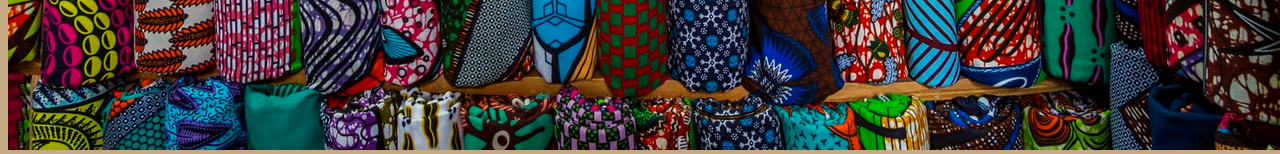
<file: pages/kleuradvies.html>
<!DOCTYPE html>
<html lang="nl">

<head>
	<title>Kleuradvies - Indition</title>

	<!-- noodzakelijk voor validatie -->
	<meta charset="utf-8">
	<meta name="viewport" content="width=device-width, initial-scale=1, shrink-to-fit=no">

	<!-- SEO-->
	<meta name="Keywords" content="Indition, Kapsalon, Meerhout, Kapper" />
	<meta name="Description" content="Kapsalon Indition in Meerhout, Veldstraat 32" /> <!-- SEO ? -->

	<!-- Global site tag (gtag.js) - Google Analytics -->
	<script async src="https://www.googletagmanager.com/gtag/js?id=G-N91727FTKN"></script>
	<script>
		window.dataLayer = window.dataLayer || [];
		function gtag() { dataLayer.push(arguments); }
	</script>

	<link rel="stylesheet" href="https://cdn.jsdelivr.net/npm/bootstrap@4.5.3/dist/css/bootstrap.min.css"
		integrity="sha384-TX8t27EcRE3e/ihU7zmQxVncDAy5uIKz4rEkgIXeMed4M0jlfIDPvg6uqKI2xXr2" crossorigin="anonymous">

	<link rel="stylesheet" href="../css/main.css" type="text/css">

	<!-- Icons -->
	<link rel="shortcut icon" href="../indition.ico" />


	<style>
		#carousel {
			min-width: 200px;
			max-height: 700px
		}

		.carousel-inner {
			max-height: 600px;
		}

		.justify-text p {
			text-align: justify;
		}
	</style>





</head>

<body id="top">
	<header class="navbar navbar-expand-md navbar-dark">
		<nav class="container-xl flex-wrap flex-md-nowrap" aria-label="Main navigation">
			<a class="navbar-brand p-0 mr-2" href="../index.html" aria-label="Indition">
				<h1 class="brand-name">Indition</h1>
			</a>

			<button class="navbar-toggler" type="button" data-toggle="collapse" data-target="#bdNavbar"
				aria-controls="bdNavbar" aria-expanded="false" aria-label="Toggle navigation">
				<span class="navbar-toggler-icon"></span>

			</button>



			<div class="navbar-collapse collapse" id="bdNavbar">
				<ul class="navbar-nav flex-row flex-wrap bd-navbar-nav pt-2 py-md-0">
					<li class="nav-item col-6 col-md-auto">
						<a class="nav-link p-2" aria-current="page" href="../index.html"
							onclick="ga('send', 'event', 'Navbar', 'Indition');">Home</a>
					</li>
					<li class="nav-item col-6 col-md-auto">
						<a class="nav-link p-2" href="haartooi.html"
							onclick="ga('send', 'event', 'Navbar', 'Haartooi');">Haartooi</a>
					</li>
					<li class="nav-item col-6 col-md-auto">
						<a class="nav-link p-2 active" href="kleuradvies.html"
							onclick="ga('send', 'event', 'Navbar', 'Kleuradvies');">Kleuradvies</a>
					</li>
					<li class="nav-item col-6 col-md-auto">
						<a class="nav-link p-2" href="makeup.html" onclick="ga('send', 'event', 'Navbar', 'Make-up');">Make-up</a>
					</li>
					<li class="nav-item col-6 col-md-auto">
						<a class="nav-link p-2" href="about.html" onclick="ga('send', 'event', 'Navbar', 'Wiezijwe');">Wie zijn
							we</a>
					</li>
					<li class="nav-item col-6 col-md-auto">
						<a class="nav-link p-2" href="contact.html" onclick="ga('send', 'event', 'Navbar', 'Contact');">Contact</a>
					</li>
				</ul>

				<hr class="d-md-none border container-fluid" style=" padding: 0px">

				<ul class="navbar-nav flex-row flex-wrap ml-md-auto">
					<li class="nav-item col-6 col-md-auto">
						<a class="nav-link p-2" href="https://www.facebook.com/INDITION-337471673202/" target="_blank"
							rel="noopener">
							<svg width="32" height="32" viewBox="0 0 32 32" xmlns="https://www.w3.org/2000/svg" fill-rule="evenodd"
								aria-labelledby="facebook-icon">
								<title>Facebook</title>
								<path fill="currentColor"
									d="M16.0016 0.169922C7.25841 0.169922 0.16983 7.25851 0.16983 16.0017C0.16983 23.9025 5.9585 30.4512 13.5284 31.6434V20.5791H9.50675V16.0017H13.5284V12.5136C13.5284 8.54259 15.8923 6.35284 19.5071 6.35284C21.2392 6.35284 23.0537 6.66159 23.0537 6.66159V10.555H21.0524C19.0891 10.555 18.4747 11.7773 18.4747 13.0298V15.9985H22.8622L22.1607 20.5759H18.4747V31.6403C26.0447 30.4543 31.8333 23.9041 31.8333 16.0017C31.8333 7.25851 24.7447 0.169922 16.0016 0.169922Z" />
							</svg>

							<small class="d-md-none ml-2">facebook</small>
						</a>
					</li>

					<li class="nav-item col-6 col-md-auto">
						<a class="nav-link p-2" href="https://www.instagram.com/" target="_blank" rel="noopener">
							<svg xmlns="https://www.w3.org/2000/svg" width="36" height="36" viewBox="0 0 46 46" role="img"
								fill-rule="evenodd" aria-labelledby="instagram-icon">
								<title>Instagram</title>
								<path fill="currentColor"
									d="M23 3c11.028 0 20 8.972 20 20s-8.972 20-20 20S3 34.028 3 23 11.972 3 23 3m0-2C10.85 1 1 10.85 1 23s9.85 22 22 22 22-9.85 22-22S35.15 1 23 1z M29.76 29.03v-7.373h-1.537c.152.48.23.975.23 1.49 0 .958-.243 1.838-.73 2.647-.485.807-1.146 1.447-1.98 1.918-.834.47-1.744.705-2.73.705-1.495 0-2.773-.514-3.835-1.543-1.062-1.027-1.593-2.27-1.593-3.726 0-.517.076-1.013.228-1.49H16.21v7.373c0 .2.065.37.2.5.13.14.296.2.494.2H29.07c.188 0 .352-.06.488-.2s.202-.3.202-.49zm-3.233-6.064c0-.94-.343-1.743-1.03-2.406-.686-.664-1.515-.996-2.486-.996-.96 0-1.78.332-2.47.996-.68.663-1.03 1.466-1.03 2.406 0 .942.35 1.743 1.03 2.407s1.51.996 2.48.996c.975 0 1.8-.34 2.49-1s1.03-1.47 1.03-2.41zm3.233-4.097v-1.88c0-.22-.076-.4-.23-.56-.15-.158-.336-.235-.556-.235h-1.98c-.22 0-.406.08-.558.233-.15.155-.228.34-.228.552v1.876c0 .22.076.404.228.556s.337.23.558.23h1.98c.22 0 .406-.078.557-.23.16-.15.23-.338.23-.558zm1.98-2.37v12.99c0 .61-.22 1.14-.66 1.58-.44.44-.967.66-1.582.66H16.502c-.614 0-1.142-.22-1.582-.66-.44-.44-.66-.97-.66-1.586V16.5c0-.614.22-1.142.66-1.582.44-.44.967-.66 1.582-.66h12.996c.615 0 1.14.22 1.582.66.44.44.66.967.66 1.58z" />
							</svg>

							<small class="d-md-none ml-2">Instagram</small>
						</a></li>
				</ul>

			</div>
		</nav>
	</header>

	<div class="container">
		<div class="row">
			<div class="col-md col-md-auto justify-text">

				<h2><strong>Kleuradvies</strong></h2>
				<p>Lorem Ipsum is slechts een proeftekst uit het drukkerij- en zetterijwezen. Lorem Ipsum is de standaard
					proeftekst in deze bedrijfstak sinds de 16e eeuw, toen een onbekende drukker een zethaak met letters nam en ze
					door elkaar husselde om een font-catalogus te maken. Het heeft niet alleen vijf eeuwen overleefd maar is ook,
					vrijwel onveranderd, overgenomen in elektronische letterzetting. Het is in de jaren '60 populair geworden met
					de introductie van Letraset vellen met Lorem Ipsum passages en meer recentelijk door desktop publishing
					software zoals Aldus PageMaker die versies van Lorem Ipsum bevatten.</p>

				<div id="carousel" class="carousel slide" data-interval="false">
					<ol class="carousel-indicators">
						<li data-target="#carousel" data-slide-to="0" class="active"></li>
						<li data-target="#carousel" data-slide-to="1"></li>
						<li data-target="#carousel" data-slide-to="2"></li>
					</ol>
					<div class="carousel-inner">
						<div class="carousel-item active">
							<img src="../images/colorstyle_1.jpg" class="d-block w-100" alt="witte achtergrond met kindersymbolen">
						</div>
						<div class="carousel-item">
							<img src="../images/colorstyle_2.jpg" class="d-block w-100" alt="Alle kleuren wol">
						</div>
						<div class="carousel-item">
							<img src="../images/colorstyle_3.jpg" class="d-block w-100" alt="Oosterse feestkleuren en stoffen">
						</div>
					</div>
					<a class="carousel-control-prev" href="#carousel" role="button" data-slide="prev">
						<span class="carousel-control-prev-icon" aria-hidden="true"></span>
						<span class="sr-only">Previous</span>
					</a>
					<a class="carousel-control-next" href="#carousel" role="button" data-slide="next">
						<span class="carousel-control-next-icon" aria-hidden="true"></span>
						<span class="sr-only">Next</span>
					</a>
				</div>
			</div>
		</div>






	</div>








	<footer class="footer navbar-dark">
		<div class="iconbar-footer container-fluid">

			<ul class="navbar-nav flex-row flex-wrap pt-2 py-md-0 justify-content-center">


				<li class="nav-item">
					<a class="nav-link p-2" href="https://www.facebook.com/INDITION-337471673202/" target="_blank" rel="noopener">

						<svg width="32" height="32" viewBox="0 0 32 32" xmlns="https://www.w3.org/2000/svg" fill-rule="evenodd"
							aria-labelledby="facebook-icon">
							<title id="facebook-icon">Facebook</title>
							<path fill="currentColor"
								d="M16.0016 0.169922C7.25841 0.169922 0.16983 7.25851 0.16983 16.0017C0.16983 23.9025 5.9585 30.4512 13.5284 31.6434V20.5791H9.50675V16.0017H13.5284V12.5136C13.5284 8.54259 15.8923 6.35284 19.5071 6.35284C21.2392 6.35284 23.0537 6.66159 23.0537 6.66159V10.555H21.0524C19.0891 10.555 18.4747 11.7773 18.4747 13.0298V15.9985H22.8622L22.1607 20.5759H18.4747V31.6403C26.0447 30.4543 31.8333 23.9041 31.8333 16.0017C31.8333 7.25851 24.7447 0.169922 16.0016 0.169922Z" />
						</svg>

						<small class="ml-2 visibility">facebook</small>
					</a>
				</li>

				<li class="nav-item">
					<a class="nav-link p-2 f-item" href="https://www.instagram.com/" target="_blank" rel="noopener">
						<svg xmlns="https://www.w3.org/2000/svg" width="36" height="36" viewBox="0 0 46 46" role="img"
							fill-rule="evenodd" aria-labelledby="instagram-icon">
							<title id="instagram-icon">Instagram</title>
							<path fill="currentColor"
								d="M23 3c11.028 0 20 8.972 20 20s-8.972 20-20 20S3 34.028 3 23 11.972 3 23 3m0-2C10.85 1 1 10.85 1 23s9.85 22 22 22 22-9.85 22-22S35.15 1 23 1z M29.76 29.03v-7.373h-1.537c.152.48.23.975.23 1.49 0 .958-.243 1.838-.73 2.647-.485.807-1.146 1.447-1.98 1.918-.834.47-1.744.705-2.73.705-1.495 0-2.773-.514-3.835-1.543-1.062-1.027-1.593-2.27-1.593-3.726 0-.517.076-1.013.228-1.49H16.21v7.373c0 .2.065.37.2.5.13.14.296.2.494.2H29.07c.188 0 .352-.06.488-.2s.202-.3.202-.49zm-3.233-6.064c0-.94-.343-1.743-1.03-2.406-.686-.664-1.515-.996-2.486-.996-.96 0-1.78.332-2.47.996-.68.663-1.03 1.466-1.03 2.406 0 .942.35 1.743 1.03 2.407s1.51.996 2.48.996c.975 0 1.8-.34 2.49-1s1.03-1.47 1.03-2.41zm3.233-4.097v-1.88c0-.22-.076-.4-.23-.56-.15-.158-.336-.235-.556-.235h-1.98c-.22 0-.406.08-.558.233-.15.155-.228.34-.228.552v1.876c0 .22.076.404.228.556s.337.23.558.23h1.98c.22 0 .406-.078.557-.23.16-.15.23-.338.23-.558zm1.98-2.37v12.99c0 .61-.22 1.14-.66 1.58-.44.44-.967.66-1.582.66H16.502c-.614 0-1.142-.22-1.582-.66-.44-.44-.66-.97-.66-1.586V16.5c0-.614.22-1.142.66-1.582.44-.44.967-.66 1.582-.66h12.996c.615 0 1.14.22 1.582.66.44.44.66.967.66 1.58z" />
						</svg>

						<small class="ml-2 visibility">Instagram</small>
					</a>
				</li>
				<li class="nav-item">
					<a class="nav-link p-2 f-item" href="#top">
						<svg width="34" height="34" viewBox="0 0 29 29" fill="none" xmlns="https://www.w3.org/2000/svg">
							<path
								d="M14.5691 9.6875L21.375 16.4934L19.4305 18.4379L14.5691 13.5766L9.70774 18.4379L7.76319 16.4934L14.5691 9.6875Z"
								fill="currentColor" />
							<path fill-rule="evenodd" clip-rule="evenodd"
								d="M14.5 28.25C6.90608 28.25 0.749998 22.0939 0.75 14.5C0.750002 6.90608 6.90609 0.749998 14.5 0.75C22.0939 0.750002 28.25 6.90609 28.25 14.5C28.25 22.0939 22.0939 28.25 14.5 28.25ZM14.5 25.5C8.42487 25.5 3.5 20.5751 3.5 14.5C3.5 8.42486 8.42487 3.5 14.5 3.5C20.5751 3.5 25.5 8.42487 25.5 14.5C25.5 20.5751 20.5751 25.5 14.5 25.5Z"
								fill="currentColor" />
						</svg>
						<small class="ml-2 visibility">Boven</small></a>
				</li>
			</ul>
		</div>

		<div class="text-center m-2">&copy; <span id="jaargang"></span> <span class="font-mitral">Indition</span>, alle
			rechten voorbehouden</div>

		<div class="fixed-bottom p-4">
			<div class="toast bg-dark text-white w-100 mw-100 hide" role="alert" data-autohide="false">
				<div class="toast-body p-4 d-flex flex-column">
					<p title="Cookie consent">We gebruiken optionele analytische cookies van derden om te begrijpen hoe u
						Indition.be gebruikt, zodat we u betere producten kunnen aanbieden.
					</p>
					<div class="ml-auto float-right">
						<button type="button" class="btn btn-outline-light mr-3" id="btnDeny">
							Neen
						</button>
						<button type="button" class="btn btn-light" id="btnAccept">
							Akkoord
						</button>
					</div>
				</div>
			</div>
		</div>
	</footer>

	<script src="https://code.jquery.com/jquery-3.5.1.slim.min.js"
		integrity="sha384-DfXdz2htPH0lsSSs5nCTpuj/zy4C+OGpamoFVy38MVBnE+IbbVYUew+OrCXaRkfj"
		crossorigin="anonymous"></script>
	<script src="https://cdn.jsdelivr.net/npm/bootstrap@4.5.3/dist/js/bootstrap.bundle.min.js"
		integrity="sha384-ho+j7jyWK8fNQe+A12Hb8AhRq26LrZ/JpcUGGOn+Y7RsweNrtN/tE3MoK7ZeZDyx"
		crossorigin="anonymous"></script>

	<script src="../js/main.js"></script>
</body>

</html>
</file>
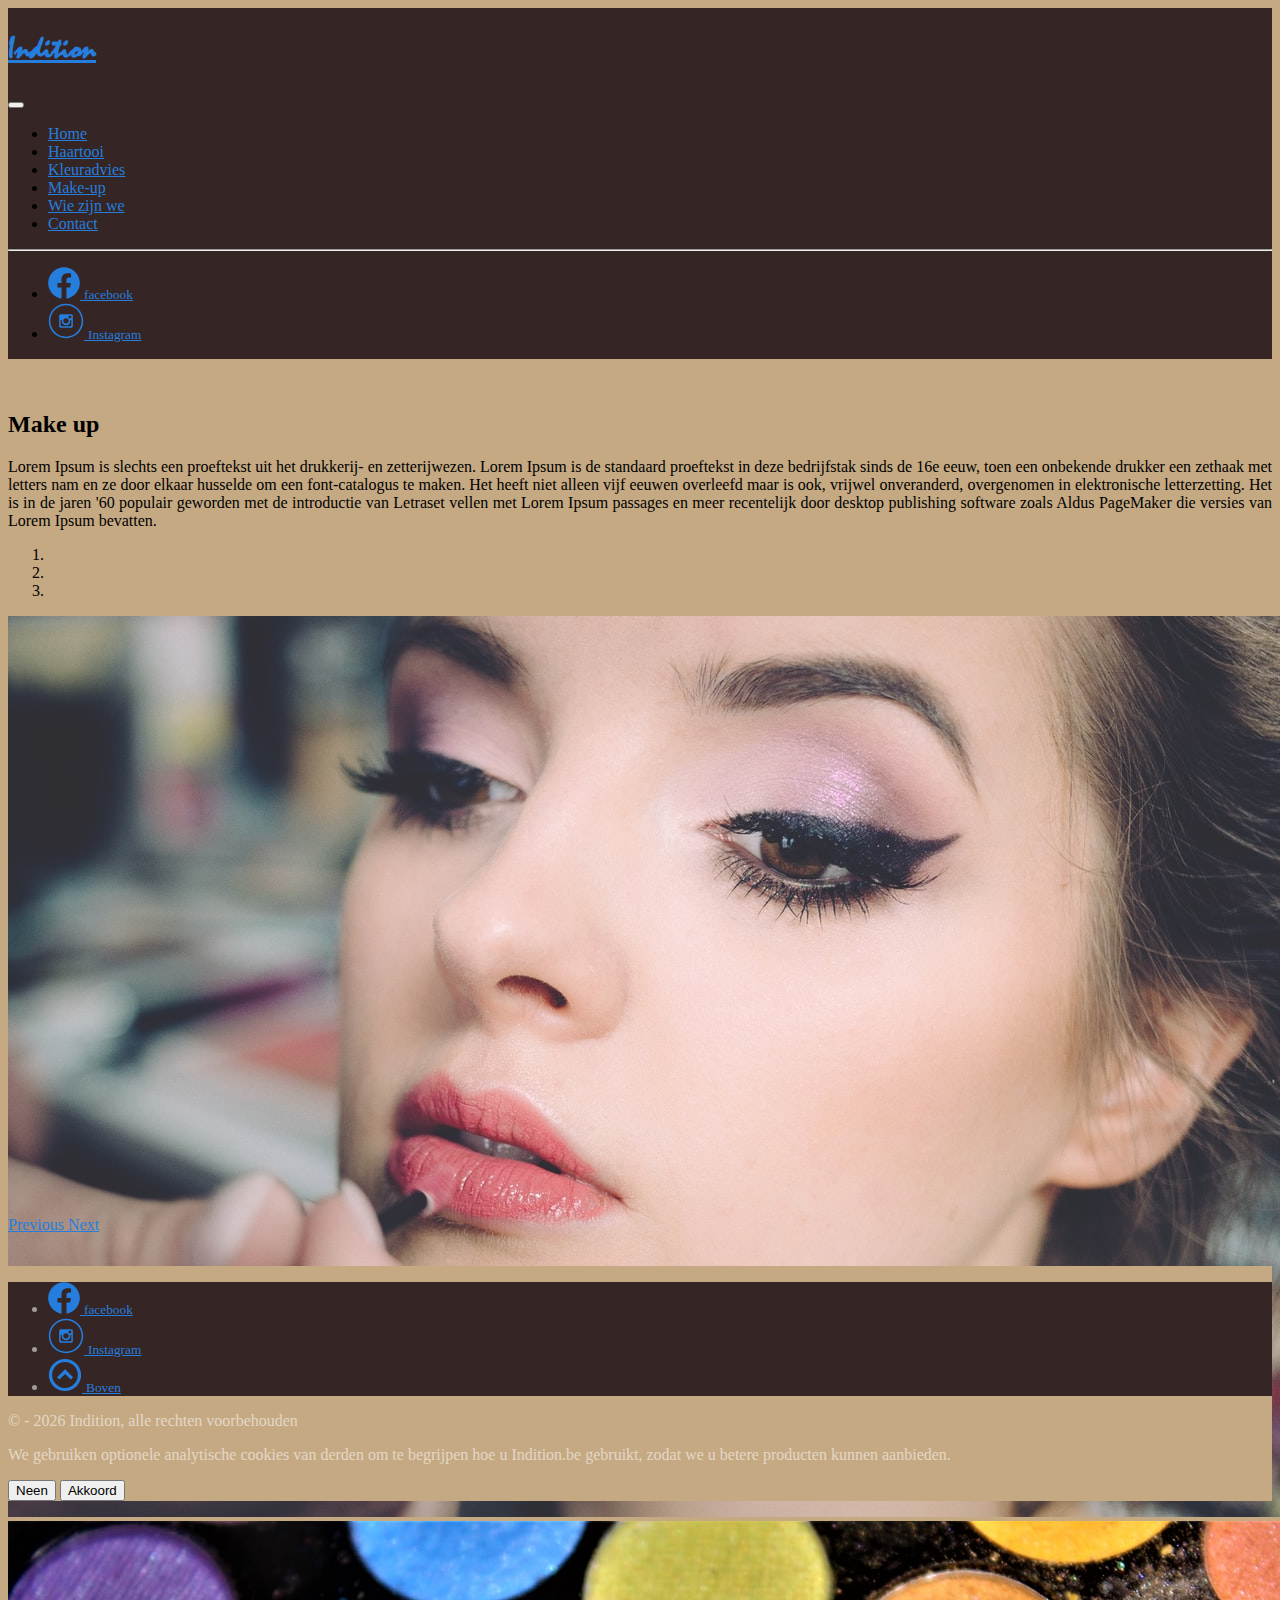
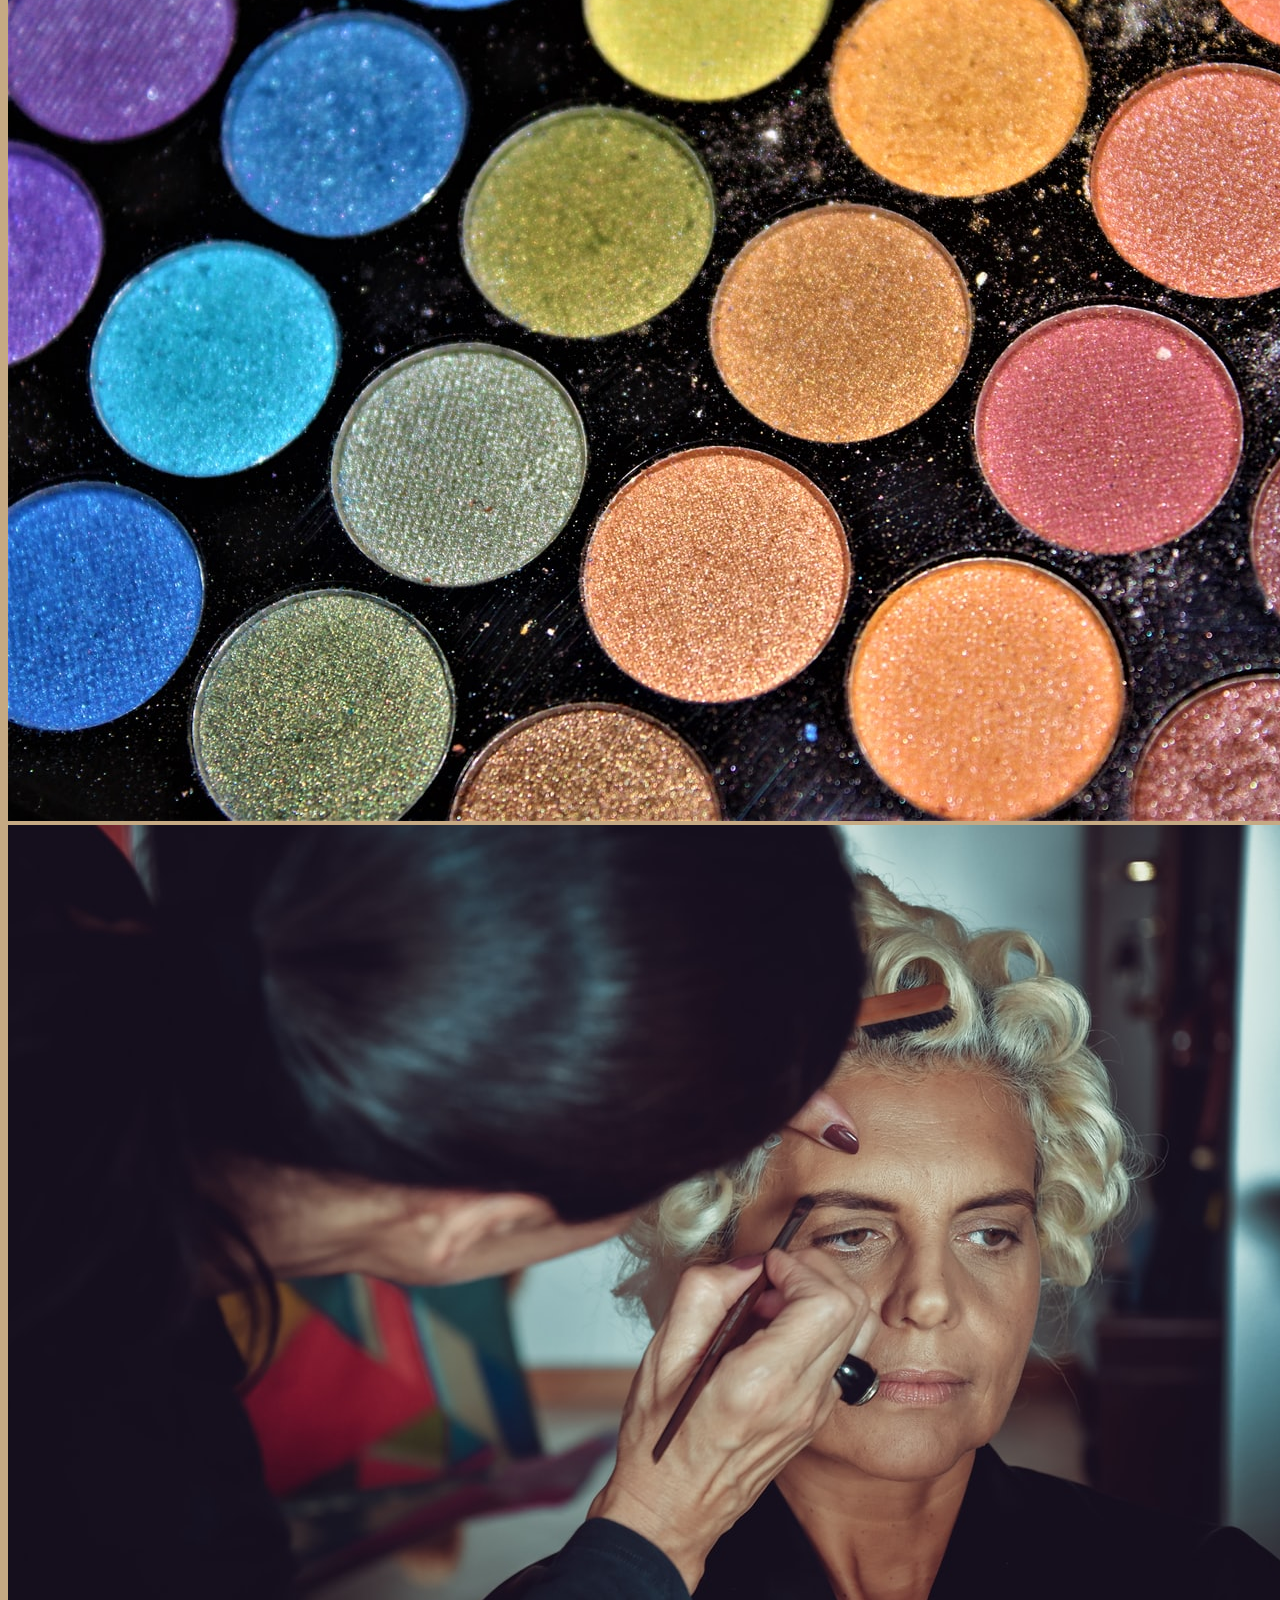
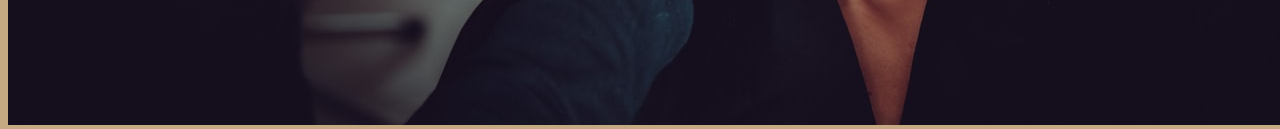
<file: pages/makeup.html>
<!DOCTYPE html>
<html lang="nl">

<head>
    <title>Make-up - Indition</title>

    <!-- noodzakelijk voor validatie -->
    <meta charset="utf-8">
    <meta name="viewport" content="width=device-width, initial-scale=1, shrink-to-fit=no">

    <!-- SEO-->
    <meta name="Keywords" content="Indition, Kapsalon, Meerhout, Kapper" />
    <meta name="Description" content="Kapsalon Indition in Meerhout, Veldstraat 32" />

    <!-- Global site tag (gtag.js) - Google Analytics -->
    <script async src="https://www.googletagmanager.com/gtag/js?id=G-N91727FTKN"></script>
    <script>
        window.dataLayer = window.dataLayer || [];

        function gtag() {
            dataLayer.push(arguments);
        }
    </script>

    <link rel="stylesheet" href="https://cdn.jsdelivr.net/npm/bootstrap@4.5.3/dist/css/bootstrap.min.css" integrity="sha384-TX8t27EcRE3e/ihU7zmQxVncDAy5uIKz4rEkgIXeMed4M0jlfIDPvg6uqKI2xXr2" crossorigin="anonymous">

    <link rel="stylesheet" href="../css/main.css" type="text/css">

    <!-- Icons -->
    <link rel="shortcut icon" href="../indition.ico" />



    <style>
        .carousel-inner {
            max-height: 600px;
        }
        
        .justify-text p {
            text-align: justify;
        }
    </style>


</head>

<body id="top">
    <header class="navbar navbar-expand-md navbar-dark">
        <nav class="container-xl flex-wrap flex-md-nowrap" aria-label="Main navigation">
            <a class="navbar-brand p-0 mr-2" href="../index.html" aria-label="Indition">
                <h1 class="brand-name">Indition</h1>
            </a>

            <button class="navbar-toggler" type="button" data-toggle="collapse" data-target="#bdNavbar" aria-controls="bdNavbar" aria-expanded="false" aria-label="Toggle navigation">
				<span class="navbar-toggler-icon"></span>
			</button>


            <div class="navbar-collapse collapse" id="bdNavbar">
                <ul class="navbar-nav flex-row flex-wrap bd-navbar-nav pt-2 py-md-0">
                    <li class="nav-item col-6 col-md-auto">
                        <a class="nav-link p-2" aria-current="page" href="../index.html" onclick="ga('send', 'event', 'Navbar', 'Indition');">Home</a>
                    </li>
                    <li class="nav-item col-6 col-md-auto">
                        <a class="nav-link p-2" href="haartooi.html" onclick="ga('send', 'event', 'Navbar', 'Haartooi');">Haartooi</a>
                    </li>
                    <li class="nav-item col-6 col-md-auto">
                        <a class="nav-link p-2" href="kleuradvies.html" onclick="ga('send', 'event', 'Navbar', 'Kleuradvies');">Kleuradvies</a>
                    </li>
                    <li class="nav-item col-6 col-md-auto">
                        <a class="nav-link p-2 active" href="makeup.html" onclick="ga('send', 'event', 'Navbar', 'Make-up');">Make-up</a>
                    </li>
                    <li class="nav-item col-6 col-md-auto">
                        <a class="nav-link p-2" href="about.html" onclick="ga('send', 'event', 'Navbar', 'Wiezijwe');">Wie zijn
							we</a>
                    </li>
                    <li class="nav-item col-6 col-md-auto">
                        <a class="nav-link p-2" href="contact.html" onclick="ga('send', 'event', 'Navbar', 'Contact');">Contact</a>
                    </li>
                </ul>

                <hr class="d-md-none border container-fluid" style=" padding: 0px">

                <ul class="navbar-nav flex-row flex-wrap ml-md-auto">
                    <li class="nav-item col-6 col-md-auto">
                        <a class="nav-link p-2" href="https://www.facebook.com/INDITION-337471673202/" target="_blank" rel="noopener">
                            <svg width="32" height="32" viewBox="0 0 32 32" xmlns="https:///www.w3.org/2000/svg" fill-rule="evenodd" aria-labelledby="facebook-icon">
								<title>Facebook</title>
								<path fill="currentColor"
									d="M16.0016 0.169922C7.25841 0.169922 0.16983 7.25851 0.16983 16.0017C0.16983 23.9025 5.9585 30.4512 13.5284 31.6434V20.5791H9.50675V16.0017H13.5284V12.5136C13.5284 8.54259 15.8923 6.35284 19.5071 6.35284C21.2392 6.35284 23.0537 6.66159 23.0537 6.66159V10.555H21.0524C19.0891 10.555 18.4747 11.7773 18.4747 13.0298V15.9985H22.8622L22.1607 20.5759H18.4747V31.6403C26.0447 30.4543 31.8333 23.9041 31.8333 16.0017C31.8333 7.25851 24.7447 0.169922 16.0016 0.169922Z" />
							</svg>

                            <small class="d-md-none ml-2">facebook</small>
                        </a>
                    </li>

                    <li class="nav-item col-6 col-md-auto">
                        <a class="nav-link p-2" href="https://www.instagram.com/" target="_blank" rel="noopener">
                            <svg xmlns="https:///www.w3.org/2000/svg" width="36" height="36" viewBox="0 0 46 46" role="img" fill-rule="evenodd" aria-labelledby="instagram-icon">
								<title>Instagram</title>
								<path fill="currentColor"
									d="M23 3c11.028 0 20 8.972 20 20s-8.972 20-20 20S3 34.028 3 23 11.972 3 23 3m0-2C10.85 1 1 10.85 1 23s9.85 22 22 22 22-9.85 22-22S35.15 1 23 1z M29.76 29.03v-7.373h-1.537c.152.48.23.975.23 1.49 0 .958-.243 1.838-.73 2.647-.485.807-1.146 1.447-1.98 1.918-.834.47-1.744.705-2.73.705-1.495 0-2.773-.514-3.835-1.543-1.062-1.027-1.593-2.27-1.593-3.726 0-.517.076-1.013.228-1.49H16.21v7.373c0 .2.065.37.2.5.13.14.296.2.494.2H29.07c.188 0 .352-.06.488-.2s.202-.3.202-.49zm-3.233-6.064c0-.94-.343-1.743-1.03-2.406-.686-.664-1.515-.996-2.486-.996-.96 0-1.78.332-2.47.996-.68.663-1.03 1.466-1.03 2.406 0 .942.35 1.743 1.03 2.407s1.51.996 2.48.996c.975 0 1.8-.34 2.49-1s1.03-1.47 1.03-2.41zm3.233-4.097v-1.88c0-.22-.076-.4-.23-.56-.15-.158-.336-.235-.556-.235h-1.98c-.22 0-.406.08-.558.233-.15.155-.228.34-.228.552v1.876c0 .22.076.404.228.556s.337.23.558.23h1.98c.22 0 .406-.078.557-.23.16-.15.23-.338.23-.558zm1.98-2.37v12.99c0 .61-.22 1.14-.66 1.58-.44.44-.967.66-1.582.66H16.502c-.614 0-1.142-.22-1.582-.66-.44-.44-.66-.97-.66-1.586V16.5c0-.614.22-1.142.66-1.582.44-.44.967-.66 1.582-.66h12.996c.615 0 1.14.22 1.582.66.44.44.66.967.66 1.58z" />
							</svg>

                            <small class="d-md-none ml-2">Instagram</small>
                        </a>
                    </li>
                </ul>

            </div>
        </nav>
    </header>

    <div class="container">

        <div class="row">

            <div class="col-md col-md-auto justify-text">
                <h2><strong>Make up</strong></h2>
                <p>Lorem Ipsum is slechts een proeftekst uit het drukkerij- en zetterijwezen. Lorem Ipsum is de standaard proeftekst in deze bedrijfstak sinds de 16e eeuw, toen een onbekende drukker een zethaak met letters nam en ze door elkaar husselde
                    om een font-catalogus te maken. Het heeft niet alleen vijf eeuwen overleefd maar is ook, vrijwel onveranderd, overgenomen in elektronische letterzetting. Het is in de jaren '60 populair geworden met de introductie van Letraset vellen
                    met Lorem Ipsum passages en meer recentelijk door desktop publishing software zoals Aldus PageMaker die versies van Lorem Ipsum bevatten.</p>

                <div id="carousel" class="carousel slide" data-interval="false">
                    <ol class="carousel-indicators">
                        <li data-target="#carousel" data-slide-to="0" class="active"></li>
                        <li data-target="#carousel" data-slide-to="1"></li>
                        <li data-target="#carousel" data-slide-to="2"></li>
                    </ol>
                    <div class="carousel-inner">
                        <div class="carousel-item active">
                            <img src="../images/makeup_1.jpg" class="d-block w-100" alt="close up van vrouw tijdens make over">
                        </div>
                        <div class="carousel-item">
                            <img src="../images/makeup_2.jpg" class="d-block w-100" alt="Verschillende kleuren oogschmink van Estee Lauder">
                        </div>
                        <div class="carousel-item">
                            <img src="../images/makeup_3.jpg" class="d-block w-100" alt="Oudere dame tijdens restyling sessie">
                        </div>
                    </div>
                    <a class="carousel-control-prev" href="#carousel" role="button" data-slide="prev">
                        <span class="carousel-control-prev-icon" aria-hidden="true"></span>
                        <span class="sr-only">Previous</span>
                    </a>
                    <a class="carousel-control-next" href="#carousel" role="button" data-slide="next">
                        <span class="carousel-control-next-icon" aria-hidden="true"></span>
                        <span class="sr-only">Next</span>
                    </a>
                </div>
            </div>
        </div>
    </div>

    <footer class="footer navbar-dark">
        <div class="iconbar-footer container-fluid">

            <ul class="navbar-nav flex-row flex-wrap pt-2 py-md-0 justify-content-center">


                <li class="nav-item">
                    <a class="nav-link p-2" href="https://www.facebook.com/INDITION-337471673202/" target="_blank" rel="noopener">

                        <svg width="32" height="32" viewBox="0 0 32 32" xmlns="https:///www.w3.org/2000/svg" fill-rule="evenodd" aria-labelledby="facebook-icon">
							<title id="facebook-icon">Facebook</title>
							<path fill="currentColor"
								d="M16.0016 0.169922C7.25841 0.169922 0.16983 7.25851 0.16983 16.0017C0.16983 23.9025 5.9585 30.4512 13.5284 31.6434V20.5791H9.50675V16.0017H13.5284V12.5136C13.5284 8.54259 15.8923 6.35284 19.5071 6.35284C21.2392 6.35284 23.0537 6.66159 23.0537 6.66159V10.555H21.0524C19.0891 10.555 18.4747 11.7773 18.4747 13.0298V15.9985H22.8622L22.1607 20.5759H18.4747V31.6403C26.0447 30.4543 31.8333 23.9041 31.8333 16.0017C31.8333 7.25851 24.7447 0.169922 16.0016 0.169922Z" />
						</svg>

                        <small class="ml-2 visibility">facebook</small>
                    </a>
                </li>

                <li class="nav-item">
                    <a class="nav-link p-2 f-item" href="https://www.instagram.com/" target="_blank" rel="noopener">
                        <svg xmlns="https:///www.w3.org/2000/svg" width="36" height="36" viewBox="0 0 46 46" role="img" fill-rule="evenodd" aria-labelledby="instagram-icon">
							<title id="instagram-icon">Instagram</title>
							<path fill="currentColor"
								d="M23 3c11.028 0 20 8.972 20 20s-8.972 20-20 20S3 34.028 3 23 11.972 3 23 3m0-2C10.85 1 1 10.85 1 23s9.85 22 22 22 22-9.85 22-22S35.15 1 23 1z M29.76 29.03v-7.373h-1.537c.152.48.23.975.23 1.49 0 .958-.243 1.838-.73 2.647-.485.807-1.146 1.447-1.98 1.918-.834.47-1.744.705-2.73.705-1.495 0-2.773-.514-3.835-1.543-1.062-1.027-1.593-2.27-1.593-3.726 0-.517.076-1.013.228-1.49H16.21v7.373c0 .2.065.37.2.5.13.14.296.2.494.2H29.07c.188 0 .352-.06.488-.2s.202-.3.202-.49zm-3.233-6.064c0-.94-.343-1.743-1.03-2.406-.686-.664-1.515-.996-2.486-.996-.96 0-1.78.332-2.47.996-.68.663-1.03 1.466-1.03 2.406 0 .942.35 1.743 1.03 2.407s1.51.996 2.48.996c.975 0 1.8-.34 2.49-1s1.03-1.47 1.03-2.41zm3.233-4.097v-1.88c0-.22-.076-.4-.23-.56-.15-.158-.336-.235-.556-.235h-1.98c-.22 0-.406.08-.558.233-.15.155-.228.34-.228.552v1.876c0 .22.076.404.228.556s.337.23.558.23h1.98c.22 0 .406-.078.557-.23.16-.15.23-.338.23-.558zm1.98-2.37v12.99c0 .61-.22 1.14-.66 1.58-.44.44-.967.66-1.582.66H16.502c-.614 0-1.142-.22-1.582-.66-.44-.44-.66-.97-.66-1.586V16.5c0-.614.22-1.142.66-1.582.44-.44.967-.66 1.582-.66h12.996c.615 0 1.14.22 1.582.66.44.44.66.967.66 1.58z" />
						</svg>

                        <small class="ml-2 visibility">Instagram</small>
                    </a>
                </li>
                <li class="nav-item">
                    <a class="nav-link p-2 f-item" href="#top">
                        <svg width="34" height="34" viewBox="0 0 29 29" fill="none" xmlns="https:///www.w3.org/2000/svg">
							<path
								d="M14.5691 9.6875L21.375 16.4934L19.4305 18.4379L14.5691 13.5766L9.70774 18.4379L7.76319 16.4934L14.5691 9.6875Z"
								fill="currentColor" />
							<path fill-rule="evenodd" clip-rule="evenodd"
								d="M14.5 28.25C6.90608 28.25 0.749998 22.0939 0.75 14.5C0.750002 6.90608 6.90609 0.749998 14.5 0.75C22.0939 0.750002 28.25 6.90609 28.25 14.5C28.25 22.0939 22.0939 28.25 14.5 28.25ZM14.5 25.5C8.42487 25.5 3.5 20.5751 3.5 14.5C3.5 8.42486 8.42487 3.5 14.5 3.5C20.5751 3.5 25.5 8.42487 25.5 14.5C25.5 20.5751 20.5751 25.5 14.5 25.5Z"
								fill="currentColor" />
						</svg>
                        <small class="ml-2 visibility">Boven</small></a>
                </li>
            </ul>
        </div>

        <div class="text-center m-2">&copy; <span id="jaargang"></span> <span class="font-mitral">Indition</span>, alle rechten voorbehouden
        </div>

        <div class="fixed-bottom p-4">
            <div class="toast bg-dark text-white w-100 mw-100 hide" role="alert" data-autohide="false">
                <div class="toast-body p-4 d-flex flex-column">
                    <p title="Cookie consent">We gebruiken optionele analytische cookies van derden om te begrijpen hoe u Indition.be gebruikt, zodat we u betere producten kunnen aanbieden.
                    </p>
                    <div class="ml-auto float-right">
                        <button type="button" class="btn btn-outline-light mr-3" id="btnDeny">
							Neen
						</button>
                        <button type="button" class="btn btn-light" id="btnAccept">
							Akkoord
						</button>
                    </div>
                </div>
            </div>
        </div>
    </footer>

    <script src="https://code.jquery.com/jquery-3.5.1.slim.min.js" integrity="sha384-DfXdz2htPH0lsSSs5nCTpuj/zy4C+OGpamoFVy38MVBnE+IbbVYUew+OrCXaRkfj" crossorigin="anonymous"></script>
    <script src="https://cdn.jsdelivr.net/npm/bootstrap@4.5.3/dist/js/bootstrap.bundle.min.js" integrity="sha384-ho+j7jyWK8fNQe+A12Hb8AhRq26LrZ/JpcUGGOn+Y7RsweNrtN/tE3MoK7ZeZDyx" crossorigin="anonymous"></script>

    <script src="../js/main.js"></script>
</body>

</html>
</file>
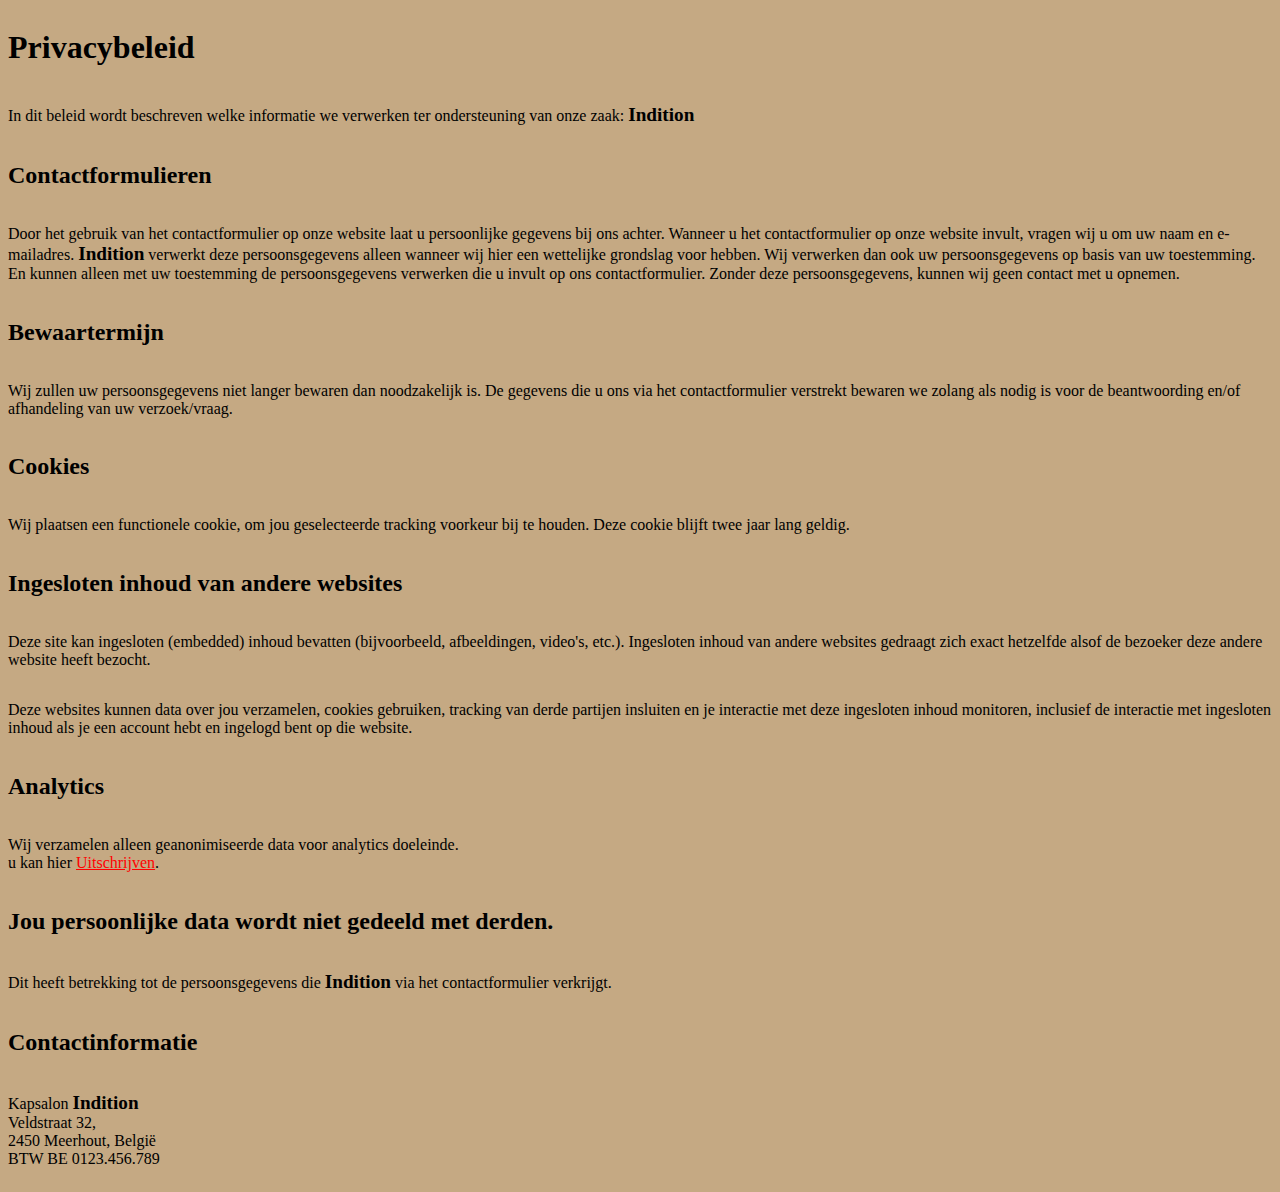
<file: pages/gdpr/privacybeleid.html>
<!DOCTYPE html>
<html lang="nl">

<head>
	<title>Privacybeleid - Kapsalon Indition @ Meerhout</title>

	<!-- noodzakelijk voor validatie -->
	<meta charset="utf-8">
	<meta name="viewport" content="width=device-width, initial-scale=1, shrink-to-fit=no">

	<!-- SEO-->
	<meta name="Keywords" content="Indition, Kapsalon, Meerhout, Kapper" />
	<meta name="Description" content="Kapsalon Indition in Meerhout, Veldstraat 32" /> <!-- SEO ? -->

	<!-- Global site tag (gtag.js) - Google Analytics -->
	<script async src="https://www.googletagmanager.com/gtag/js?id=G-N91727FTKN"></script>
	<script>
		window.dataLayer = window.dataLayer || [];
		function gtag() { dataLayer.push(arguments); }
	</script>



	<link rel="stylesheet" href="https://cdn.jsdelivr.net/npm/bootstrap@4.5.3/dist/css/bootstrap.min.css"
		integrity="sha384-TX8t27EcRE3e/ihU7zmQxVncDAy5uIKz4rEkgIXeMed4M0jlfIDPvg6uqKI2xXr2" crossorigin="anonymous">

	<link rel="stylesheet" href="../../css/main.css" type="text/css">

	<!-- Icons -->
	<link rel="shortcut icon" href="../../indition.ico" />
</head>

<body class="m-5">

	<h1 class="text-center mb-3">Privacybeleid</h1>
	<p class="text-center">
		In dit beleid wordt beschreven welke informatie we verwerken ter ondersteuning van onze zaak: <span
			class="brandname">Indition</span>
	</p>


	<h2 class="mt-5">
		Contactformulieren
	</h2>
	<p>
		Door het gebruik van het contactformulier op onze website laat u persoonlijke gegevens bij ons achter. Wanneer u het
		contactformulier op onze website invult, vragen wij u om uw naam en e-mailadres. <span
			class="brandname">Indition</span> verwerkt deze persoonsgegevens alleen wanneer wij hier een wettelijke grondslag
		voor hebben. Wij verwerken dan ook uw persoonsgegevens op basis van uw toestemming. En kunnen alleen met uw
		toestemming de persoonsgegevens verwerken die u invult op ons contactformulier. Zonder deze persoonsgegevens, kunnen
		wij geen contact met u opnemen.
	</p>

	<h2 class="mt-5">
		Bewaartermijn
	</h2>
	<p>
		Wij zullen uw persoonsgegevens niet langer bewaren dan noodzakelijk is. De gegevens die u ons via het
		contactformulier verstrekt bewaren we zolang als nodig is voor de beantwoording en/of afhandeling van uw
		verzoek/vraag.
	</p>

	<h2 class="mt-5">
		Cookies
	</h2>
	<p>Wij plaatsen een functionele cookie, om jou geselecteerde tracking voorkeur bij te houden. Deze cookie blijft twee
		jaar lang geldig.</p>


	<h2 class="mt-5">
		Ingesloten inhoud van andere websites
	</h2>
	<p>
		Deze site kan ingesloten (embedded) inhoud bevatten (bijvoorbeeld, afbeeldingen, video's, etc.). Ingesloten inhoud
		van andere websites gedraagt zich exact hetzelfde alsof de bezoeker deze andere website heeft bezocht.
	</p>

	<p>
		Deze websites kunnen data over jou verzamelen, cookies gebruiken, tracking van derde partijen insluiten en je
		interactie met deze ingesloten inhoud monitoren, inclusief de interactie met ingesloten inhoud als je een account
		hebt en ingelogd bent op die website.
	</p>
	<h2 class="mt-5" id="uitgeschreven">
		Analytics
	</h2>

	<p>Wij verzamelen alleen geanonimiseerde data voor analytics doeleinde.<br>
		u kan hier <a href="#" class="uitschrijvenGA" onclick="optOutAnalytics();return false;">Uitschrijven</a>.
	</p>

	<h2 class="mt-5">
		Jou persoonlijke data wordt niet gedeeld met derden.
	</h2>
	<p>
		Dit heeft betrekking tot de persoonsgegevens die <span class="brandname">Indition</span> via het contactformulier
		verkrijgt.
	</p>

	<h2 class="mt-5">
		Contactinformatie
	</h2>
	<p>
		Kapsalon <span class="brandname">Indition</span><br>
		Veldstraat 32, <br>
		2450 Meerhout, België<br>
		BTW BE 0123.456.789
	</p>


	<script src="https://code.jquery.com/jquery-3.5.1.slim.min.js"
		integrity="sha384-DfXdz2htPH0lsSSs5nCTpuj/zy4C+OGpamoFVy38MVBnE+IbbVYUew+OrCXaRkfj"
		crossorigin="anonymous"></script>
	<script src="https://cdn.jsdelivr.net/npm/bootstrap@4.5.3/dist/js/bootstrap.bundle.min.js"
		integrity="sha384-ho+j7jyWK8fNQe+A12Hb8AhRq26LrZ/JpcUGGOn+Y7RsweNrtN/tE3MoK7ZeZDyx"
		crossorigin="anonymous"></script>

	<script src="../../js/main.js"></script>
</body>
</file>
<file: css/main.css>
:root {
    --brand-name-color: #fff;
    --nav-color: rgba(255, 255, 255, .55);
    --main-bg-color: #362525;
    --main-bg-color2: #c5a983;
    --link-color: #257ede;
}

@font-face {
    font-family: 'mitral';
    src: url('../font/mistral-webfont.ttf') format('truetype');
}

body {
    background-color: var(--main-bg-color2);
    min-height: 100vh;
    height: 100%;
    display: flex;
    flex-direction: column;
}

a {
    color: var(--link-color);
}

.brand-name {
    font-family: mitral;
}

.navbar-dark {
    background-color: var(--main-bg-color);
}

.footer {
    background-color: var(--main-bg-color2);
    color: var(--nav-color);
    width: 100%;
    margin-top: auto;
}

.iconbar-footer {
    background-color: var(--main-bg-color);
    width: 100%;
}

font-mitral {
    font-family: mitral;
}

header~div {
    margin-top: 2rem;
    margin-bottom: 2rem;
}

.uitschrijvenGA {
    color: red;
}

.uitschrijvenGA:visited {
    color: green;
}

.brandname {
    font-weight: 700;
    font-size: 1.2rem;
}

@media screen and (max-width: 576px) {
    .visibility {
        visibility: hidden;
    }
    .navbar-nav {
        padding-left: 40px;
    }
}

@media screen and (max-width: 384px) {
    .iconbar-footer {
        padding-left: 0;
        padding-right: 0;
    }
}

@media screen and (max-width: 360px) {
    .iconbar-footer {
        font-size: 0.8rem;
        padding-left: 0;
        padding-right: 0;
    }
}

@media screen and (max-width: 768px) and (min-width: 670px) {
    #bdNavbar>ul>li {
        padding-left: 0;
        padding-right: 0;
    }
}
</file>
<file: css/evelien.css>
#evelien h1,
h2 {
    margin: 1rem;
}

#evelien h3 {
    text-align: center;
    margin-bottom: 2rem;
}

#evelien p {
    margin: 2rem;
}

.telefoon {
    font-size: 2em;
    text-align: right;
    margin: 1rem 0 6rem 0;
    color: #362525;
}

.telefoon:hover {
    color: #6d6161;
    text-decoration: none;
}

#about_img img {
    margin-left: 2rem;
    margin-bottom: 2rem;
    margin-top: 2rem;
    width: 300px;
    height: 300px;
    object-fit: cover;
}

#evelien .row {
    margin-top: 3rem;
}

#evelien ul {
    list-style-type: none;
}

.bedrijf ul {
    text-align: center;
    padding-inline-start: 0px;
}

#evelien li {
    padding-bottom: 1rem;
}

#evelien form {
    margin: 2rem;
}

#evelien .form {
    margin-top: 10rem;
    margin-bottom: 5rem;
}

#evelien .form-control,
textarea {
    margin-top: 2rem;
    border-radius: 0;
    padding: .375rem .75rem;
    width: 100%;
    color: #495057;
    border: 1px solid #ced4da
}

#evelien textarea:focus {
    color: #495057;
    background-color: #fff;
    border-color: #80bdff;
    outline: 0;
    box-shadow: 0 0 0 0.2rem rgba(0, 123, 255, .25);
}

#map {
    height: 400px;
    /* The height is 400 pixels */
    width: 100%;
    /* The width is the width of the web page */
}
</file>
